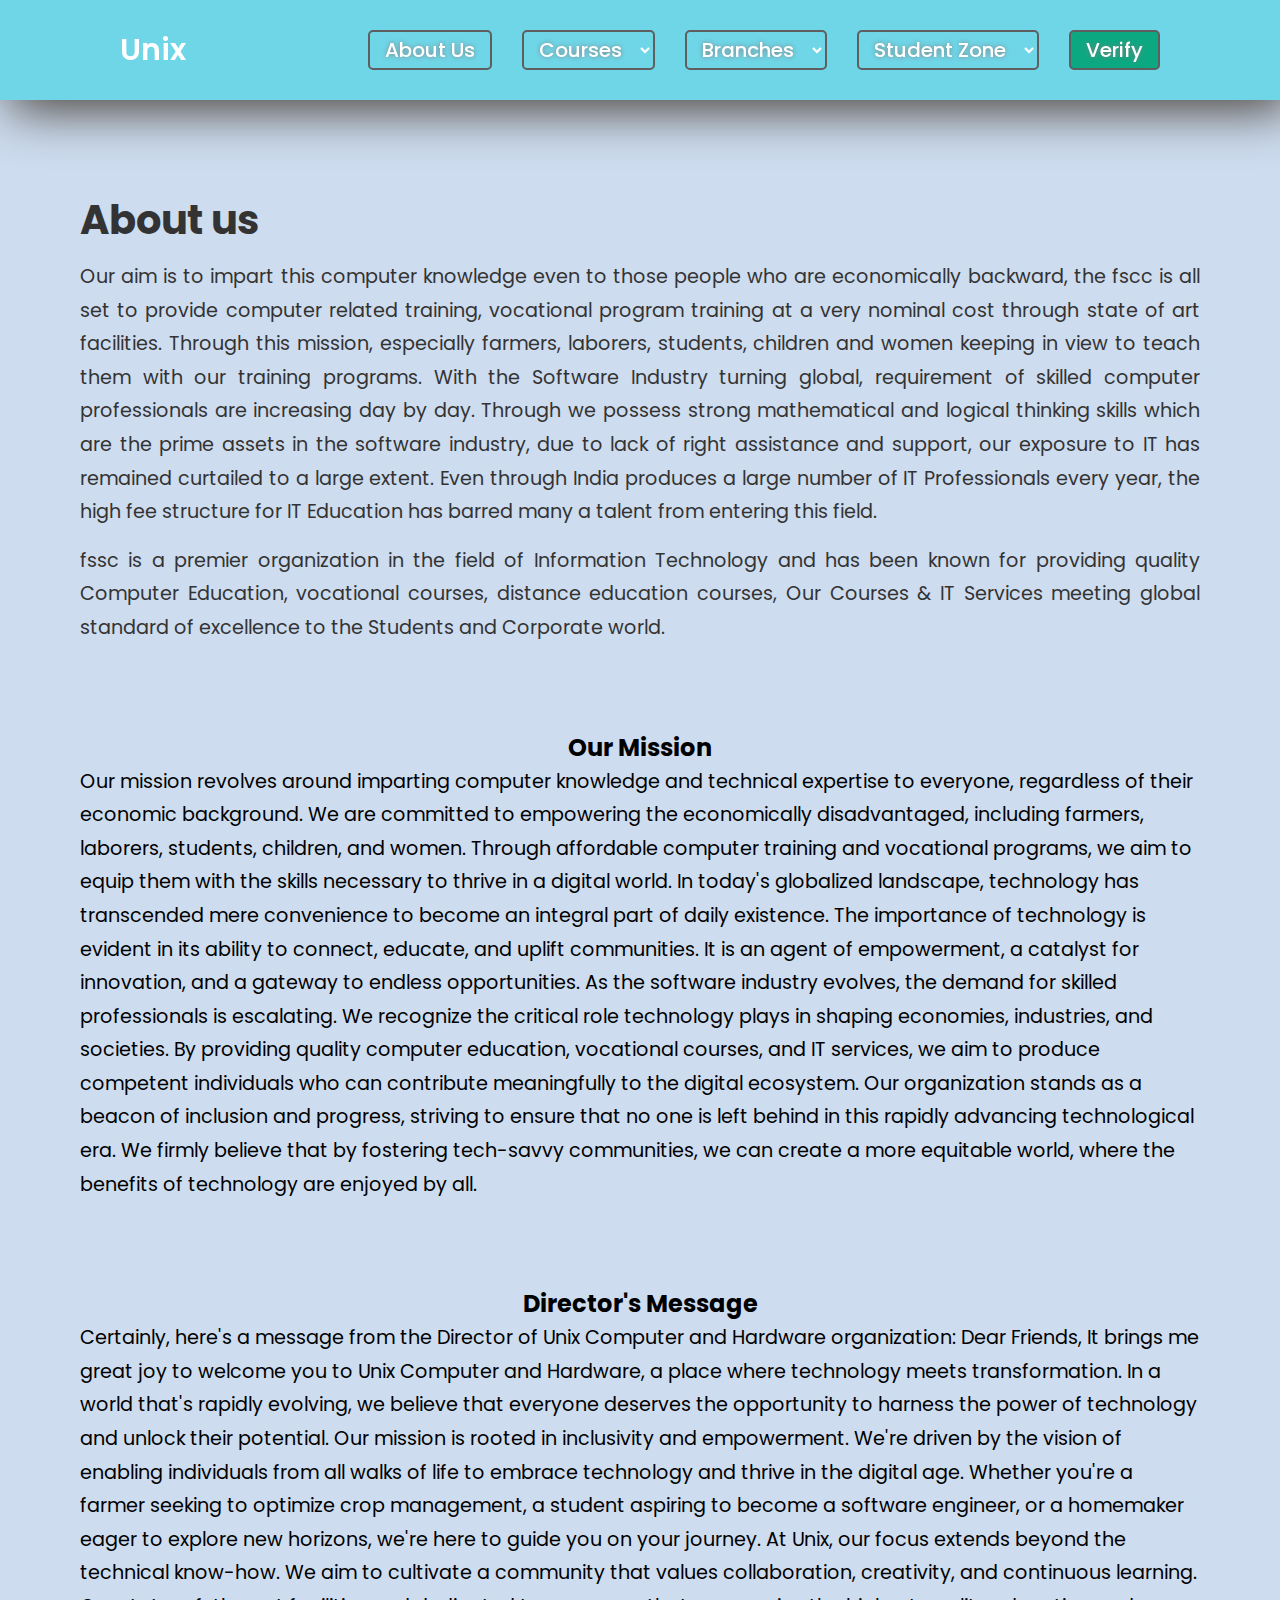
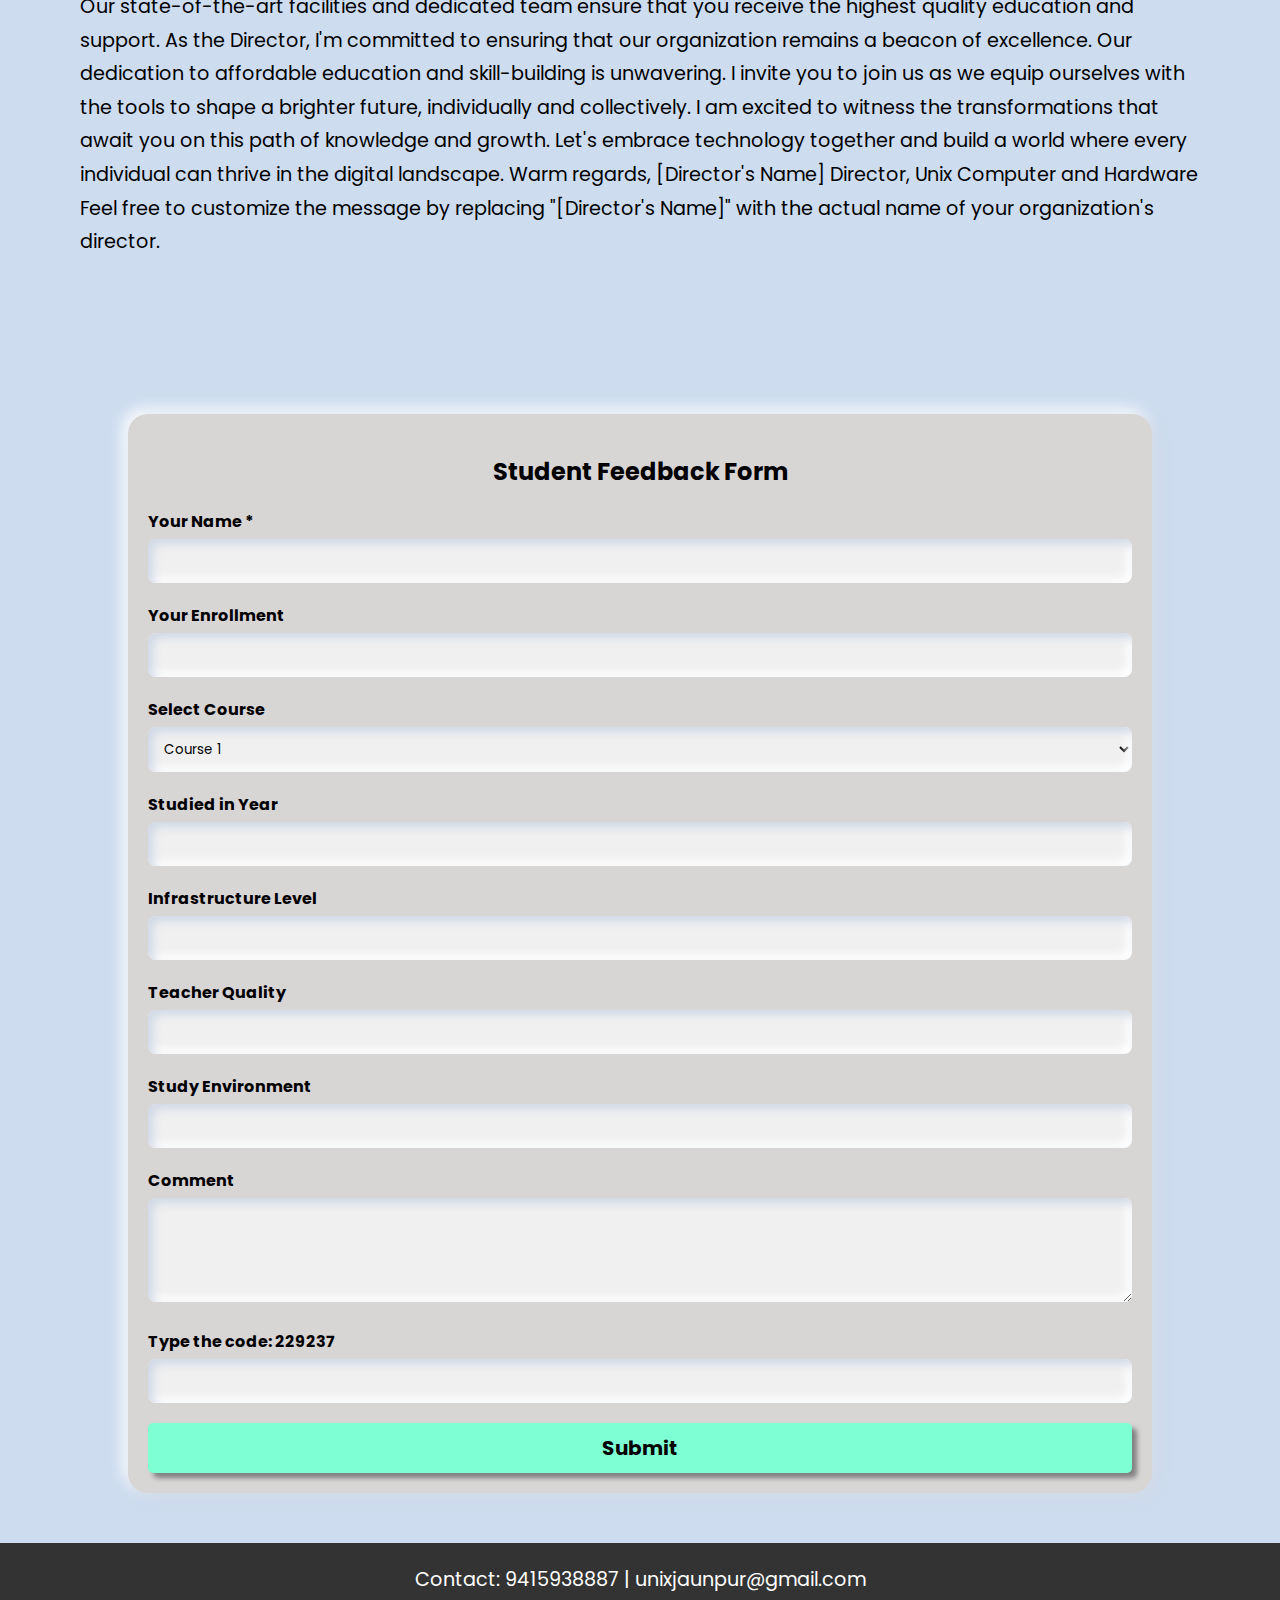
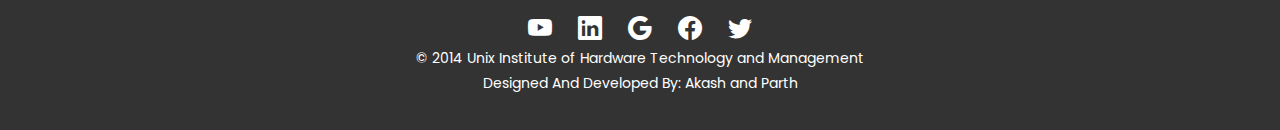
<file: about.html>
<!DOCTYPE html>
<html lang="en">

<head>
    <meta charset="UTF-8">
    <meta name="viewport" content="width=device-width, initial-scale=1.0">
    <title>About us</title>
    <link rel="stylesheet" href="./styles/about.css">
    <link rel="stylesheet" href="/styles/header.css">
    <!-- Boxicons CDN Link -->
    <link rel="stylesheet" href="https://cdn.jsdelivr.net/npm/bootstrap-icons@1.10.5/font/bootstrap-icons.css">
    <link href='https://unpkg.com/boxicons@2.0.7/css/boxicons.min.css' rel='stylesheet'>
    <script src="https://cdnjs.cloudflare.com/ajax/libs/gsap/3.12.2/gsap.min.js"
        integrity="sha512-16esztaSRplJROstbIIdwX3N97V1+pZvV33ABoG1H2OyTttBxEGkTsoIVsiP1iaTtM8b3+hu2kB6pQ4Clr5yug=="
        crossorigin="anonymous" referrerpolicy="no-referrer"></script>
</head>


<body>
    <nav>
        <div id="progress-bar">
        </div>
        <div class="navbar">
            <div class="logo"><a href="index.html">Unix</a></div>
            <i class='bx bx-menu'></i>
            <div class="nav-links">
                <div class="sidebar-logo">
                    <span class="logo-name">Unix</span>
                    <i class='bx bx-x'></i>
                </div>
                <ul class="links">
                    <li><a href="about.html">About Us</a></li>
                    <li>
                        <a href="#" class="more-items">Courses</a>
                        <i class='bx bxs-chevron-down htmlcss-arrow arrow  '></i>
                        <ul class="htmlCss-sub-menu sub-menu">
                            <li><a href="/yoga.html">Yoga Course</a></li>
                            <li><a href="/Neilte.html">NIELIT Course</a></li>
                            <li><a href="/course.html">Diploma Course</a></li>
                            <li><a href="/bombayart.html">IGD Bombay Art</a></li>
                            <li><a href="/universityProgram.html">University Program</a></li>
                        </ul>
                    </li>
                    <li>
                        <a href="#" class="more-items">Branches</a>
                        <i class='bx bxs-chevron-down js-arrow arrow '></i>
                        <ul class="js-sub-menu sub-menu">
                            <li><a href="/login.html">Login</a></li>
                            <li><a href="/branch.html">Our Branches</a></li>
                            <li><a href="registration.html">Branch Registration</a></li>
                        </ul>
                    </li>
                    <li><a href="#" class="more-items">Student Zone</a>
                        <i class='bx bxs-chevron-down js-arrow arrow '></i>
                        <ul class="js-sub-menu sub-menu">
                            <li><a href="/addmission.html">Admission</a></li>
                            <li><a href="/exam.html">Exam Alerts</a></li>
                            <li><a href="/addmissionProccess.html">Admission Process</a></li>
                        </ul>
                    </li>
                    <li style="background-color: rgb(11, 168, 129);"><a href="#verify" style="color: white;">Verify</a>
                    </li>
                </ul>
            </div>
        </div>
    </nav>
    <section id="all-sections">
        <div class="wrapper">
            <div class="glass-container">
                <div class="content">
                    <h1>About us</h1>
                    <p>Our aim is to impart this computer knowledge even to those people who are economically backward,
                        the
                        fscc
                        is all set to provide computer related training, vocational program training at a very nominal
                        cost
                        through state of art facilities. Through this mission, especially farmers, laborers, students,
                        children
                        and women keeping in view to teach them with our training programs. With the Software Industry
                        turning
                        global, requirement of skilled computer professionals are increasing day by day. Through we
                        possess
                        strong mathematical and logical thinking skills which are the prime assets in the software
                        industry,
                        due
                        to lack of right assistance and support, our exposure to IT has remained curtailed to a large
                        extent.
                        Even through India produces a large number of IT Professionals every year, the high fee
                        structure
                        for IT
                        Education has barred many a talent from entering this field.</p>

                    <p>fssc is a premier organization in the field of Information Technology and has been known for
                        providing
                        quality Computer Education, vocational courses, distance education courses, Our Courses & IT
                        Services
                        meeting global standard of excellence to the Students and Corporate world.
                    </p>
                </div>
                <div class="content-ii">
                    <h2>Our Mission</h2>
                    <p>
                        Our mission revolves around imparting computer knowledge and technical expertise to everyone,
                        regardless
                        of their economic background. We are committed to empowering the economically disadvantaged,
                        including
                        farmers, laborers, students, children, and women. Through affordable computer training and
                        vocational
                        programs, we aim to equip them with the skills necessary to thrive in a digital world.

                        In today's globalized landscape, technology has transcended mere convenience to become an
                        integral
                        part
                        of daily existence. The importance of technology is evident in its ability to connect, educate,
                        and
                        uplift communities. It is an agent of empowerment, a catalyst for innovation, and a gateway to
                        endless
                        opportunities.

                        As the software industry evolves, the demand for skilled professionals is escalating. We
                        recognize
                        the
                        critical role technology plays in shaping economies, industries, and societies. By providing
                        quality
                        computer education, vocational courses, and IT services, we aim to produce competent individuals
                        who
                        can
                        contribute meaningfully to the digital ecosystem.

                        Our organization stands as a beacon of inclusion and progress, striving to ensure that no one is
                        left
                        behind in this rapidly advancing technological era. We firmly believe that by fostering
                        tech-savvy
                        communities, we can create a more equitable world, where the benefits of technology are enjoyed
                        by
                        all.
                    </p>
                </div>
                <div class="content-iii">
                    <h2>Director's Message</h2>
                    <p>

                        Certainly, here's a message from the Director of Unix Computer and Hardware organization:

                        Dear Friends,

                        It brings me great joy to welcome you to Unix Computer and Hardware, a place where technology
                        meets
                        transformation. In a world that's rapidly evolving, we believe that everyone deserves the
                        opportunity to
                        harness the power of technology and unlock their potential.

                        Our mission is rooted in inclusivity and empowerment. We're driven by the vision of enabling
                        individuals
                        from all walks of life to embrace technology and thrive in the digital age. Whether you're a
                        farmer
                        seeking to optimize crop management, a student aspiring to become a software engineer, or a
                        homemaker
                        eager to explore new horizons, we're here to guide you on your journey.

                        At Unix, our focus extends beyond the technical know-how. We aim to cultivate a community that
                        values
                        collaboration, creativity, and continuous learning. Our state-of-the-art facilities and
                        dedicated
                        team
                        ensure that you receive the highest quality education and support.

                        As the Director, I'm committed to ensuring that our organization remains a beacon of excellence.
                        Our
                        dedication to affordable education and skill-building is unwavering. I invite you to join us as
                        we
                        equip
                        ourselves with the tools to shape a brighter future, individually and collectively.

                        I am excited to witness the transformations that await you on this path of knowledge and growth.
                        Let's
                        embrace technology together and build a world where every individual can thrive in the digital
                        landscape.

                        Warm regards,

                        [Director's Name]
                        Director, Unix Computer and Hardware
                        Feel free to customize the message by replacing "[Director's Name]" with the actual name of your
                        organization's director.
                    </p>
                </div>
            </div>

        </div>
        <div class="contact-us-container" style="max-width: 1100px;">
            <h2>Student Feedback Form</h2>
            <form action="#" method="post">
                <label for="name">Your Name *</label>
                <input type="text" id="name" name="name" required>

                <label for="enrollment">Your Enrollment</label>
                <input type="text" id="enrollment" name="enrollment">

                <label for="course">Select Course</label>
                <select id="course" name="course">
                    <option value="course1">Course 1</option>
                    <option value="course2">Course 2</option>
                    <!-- Add more options here -->
                </select>

                <label for="year">Studied in Year</label>
                <input type="text" id="year" name="year">

                <label for="infrastructure">Infrastructure Level</label>
                <input type="number" id="infrastructure" name="infrastructure" min="1" max="5">

                <label for="teacher">Teacher Quality</label>
                <input type="number" id="teacher" name="teacher" min="1" max="5">

                <label for="environment">Study Environment</label>
                <input type="number" id="environment" name="environment" min="1" max="5">

                <label for="comment">Comment</label>
                <textarea id="comment" name="comment" rows="4"></textarea>

                <label for="verification">Type the code: 229237</label>
                <input type="text" id="verification" name="verification">

                <button type="submit">Submit</button>
            </form>
        </div>
        <!-- footer -->
    </section>
    <div class="footer">
        <div class="footer-contact">
            <p>Contact: <a href="tel:9415938887">9415938887</a> | <a
                    href="mailto:unixjaunpur@gmail.com">unixjaunpur@gmail.com</a></p>
        </div>
        <div class="footer-icons">
            <a href="#" class="text-light"><i class="bi bi-youtube"></i></a>
            <a href="#" class="text-light mx-3"><i class="bi bi-linkedin"></i></a>
            <a href="#" class="text-light"><i class="bi bi-google"></i></a>
            <a href="#" class="text-light mx-3"><i class="bi bi-facebook"></i></a>
            <a href="#" class="text-light"><i class="bi bi-twitter"></i></a>
        </div>
        <p class="footer-text">&copy; 2014 Unix Institute of Hardware Technology and Management<br>
            Designed And Developed By: Akash and Parth</a></p>
    </div>
    <script src="/js/script.js"></script>

</body>

</html>
</file>
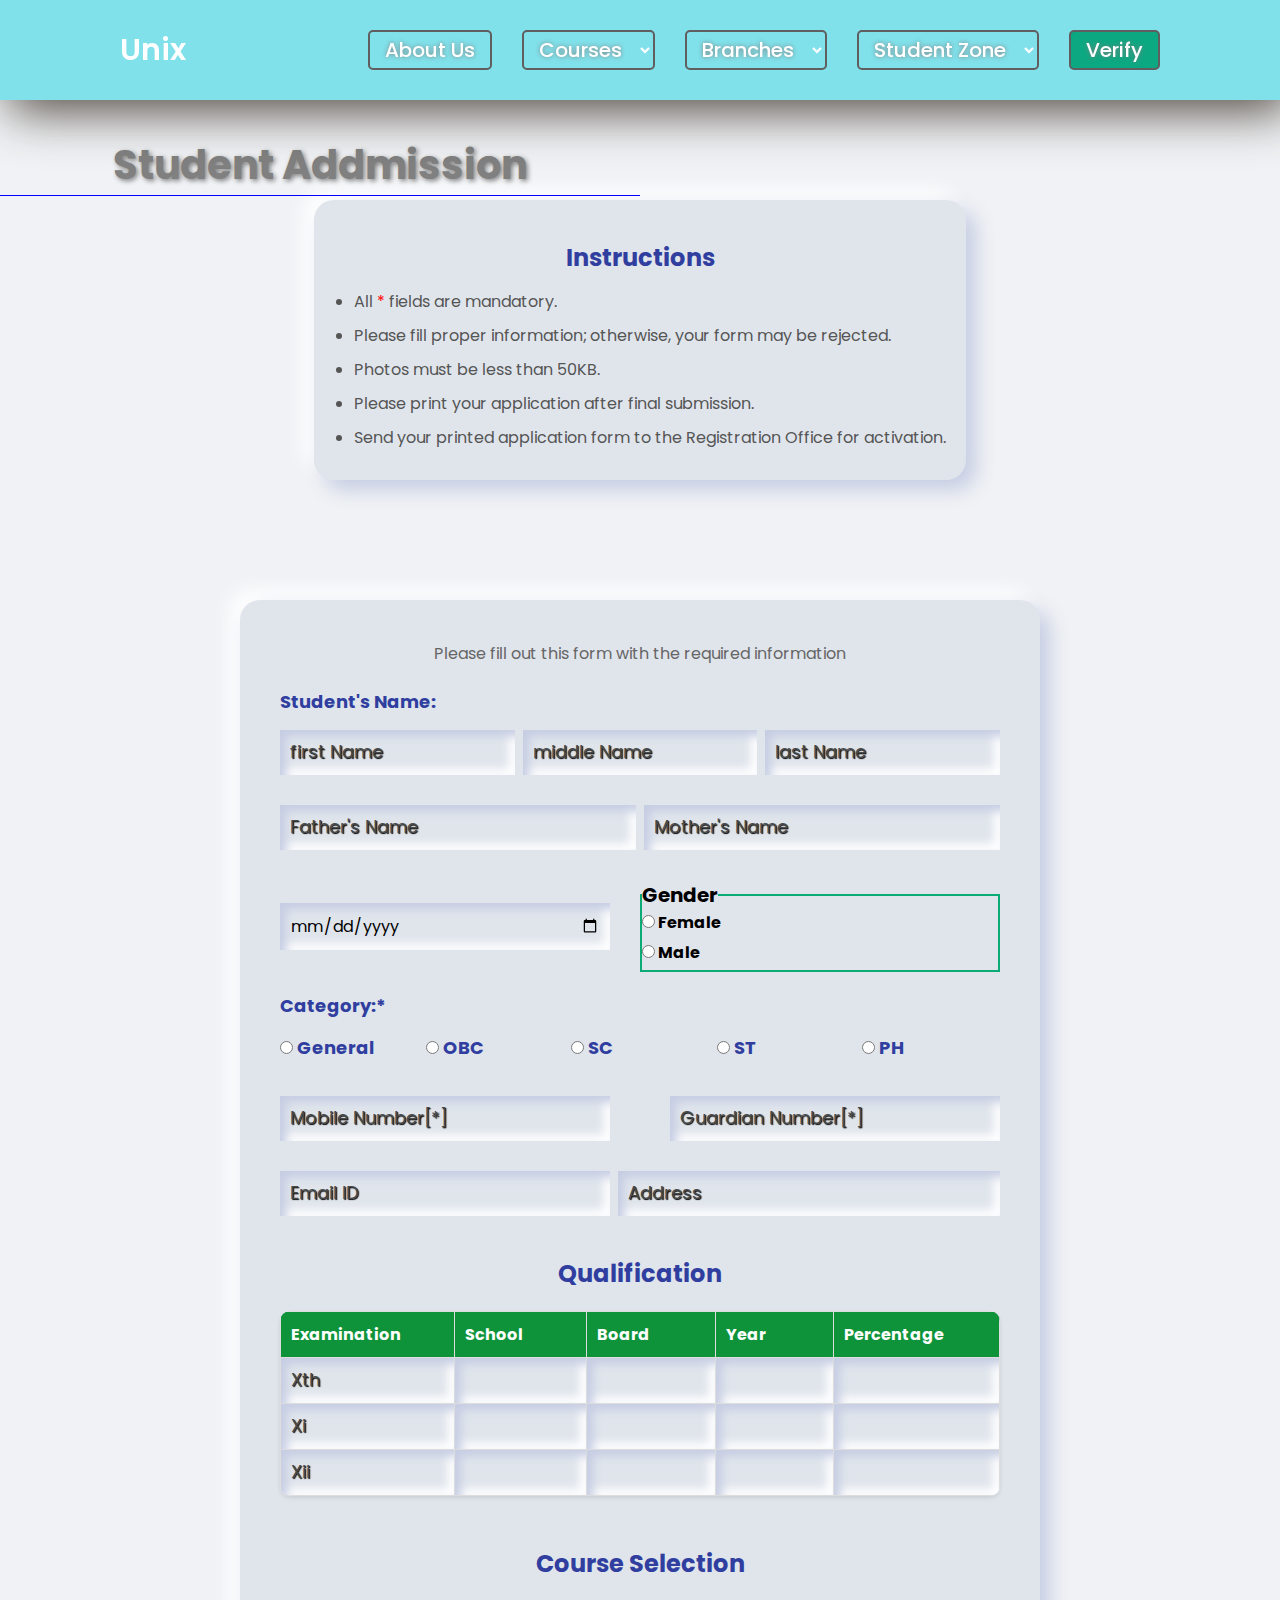
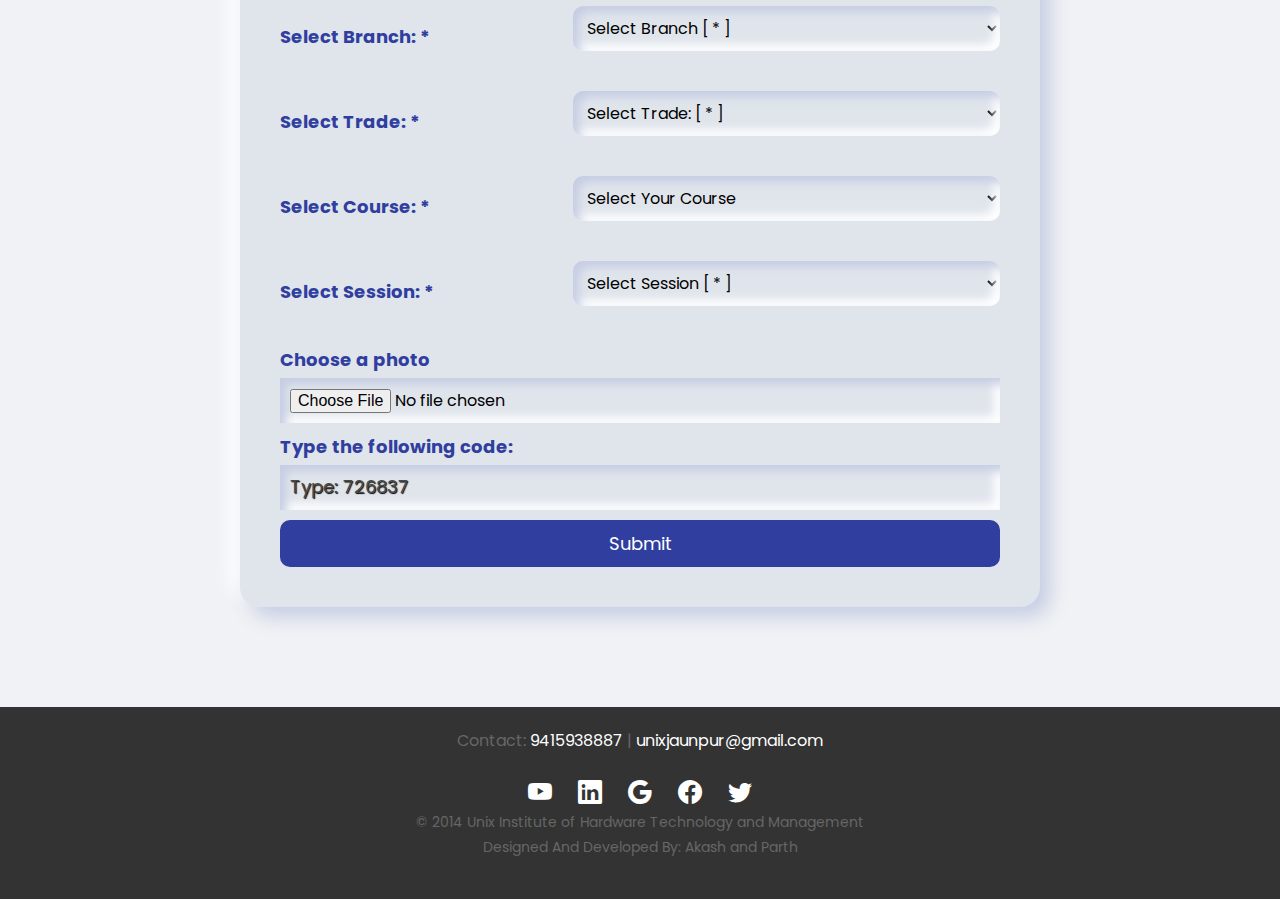
<file: addmission.html>
<!DOCTYPE html>
<html>

<head>
    <title>addmission Form</title>
    <link rel="stylesheet" href="/styles/addmission.css" />
    <link rel="stylesheet" href="./styles/header.css">

    <link rel="stylesheet" href="https://cdn.jsdelivr.net/npm/bootstrap-icons@1.10.5/font/bootstrap-icons.css">
    <link href='https://unpkg.com/boxicons@2.0.7/css/boxicons.min.css' rel='stylesheet'>
    <script src="https://cdnjs.cloudflare.com/ajax/libs/gsap/3.12.2/gsap.min.js"
        integrity="sha512-16esztaSRplJROstbIIdwX3N97V1+pZvV33ABoG1H2OyTttBxEGkTsoIVsiP1iaTtM8b3+hu2kB6pQ4Clr5yug=="
        crossorigin="anonymous" referrerpolicy="no-referrer"></script>
</head>

<body>
    <!-- header and navbar -->
    <nav>
        <div id="progress-bar">
        </div>
        <div class="navbar">
            <div class="logo"><a href="index.html">Unix</a></div>
            <i class='bx bx-menu'></i>
            <div class="nav-links">
                <div class="sidebar-logo">
                    <span class="logo-name">Unix</span>
                    <i class='bx bx-x'></i>
                </div>
                <ul class="links">
                    <li><a href="about.html">About Us</a></li>
                    <li>
                        <a href="#" class="more-items">Courses</a>
                        <i class='bx bxs-chevron-down htmlcss-arrow arrow  '></i>
                        <ul class="htmlCss-sub-menu sub-menu">
                            <li><a href="/yoga.html">Yoga Course</a></li>
                            <li><a href="/Neilte.html">NIELIT Course</a></li>
                            <li><a href="/course.html">Diploma Course</a></li>
                            <li><a href="/bombayart.html">IGD Bombay Art</a></li>
                            <li><a href="/universityProgram.html">University Program</a></li>
                        </ul>
                    </li>
                    <li>
                        <a href="#" class="more-items">Branches</a>
                        <i class='bx bxs-chevron-down js-arrow arrow '></i>
                        <ul class="js-sub-menu sub-menu">
                            <li><a href="/login.html">Login</a></li>
                            <li><a href="/branch.html">Our Branches</a></li>
                            <li><a href="registration.html">Branch Registration</a></li>
                        </ul>
                    </li>
                    <li><a href="#" class="more-items">Student Zone</a>
                        <i class='bx bxs-chevron-down js-arrow arrow '></i>
                        <ul class="js-sub-menu sub-menu">
                            <li><a href="/addmission.html">Admission</a></li>
                            <li><a href="/exam.html">Exam Alerts</a></li>
                            <li><a href="/addmissionProccess.html">Admission Process</a></li>
                        </ul>
                    </li>
                    <li style="background-color: rgb(11, 168, 129);"><a href="#verify" style="color: white;">Verify</a>
                    </li>
                </ul>
            </div>
        </div>
    </nav>
    <h1>Student Addmission</h1>
    <section id="all-sections">
        <div class="regitration-container">
            <div class="instructions">
                <h2>Instructions</h2>
                <ul>
                    <li>All <span>*</span> fields are mandatory.</li>
                    <li>Please fill proper information; otherwise, your form may be rejected.</li>
                    <li>Photos must be less than 50KB.</li>
                    <li>Please print your application after final submission.</li>
                    <li>Send your printed application form to the Registration Office for activation.</li>
                </ul>
            </div>
            <div class="container">
                <p>Please fill out this form with the required information</p>
                <form action="https://register-demo.freecodecamp.org" class="registration-form">
                    <div class="form-group">
                        <label for="instituteName">Student's Name:</label>
                        <div class="row">
                            <input type="text" placeholder="first Name">
                            <input type="text" placeholder="middle Name">
                            <input type="text" placeholder="last Name">
                        </div>
                    </div>
                    <div class="form-group">
                        <div class="row">
                            <input type="text" placeholder="Father's Name">
                            <input type="text" placeholder="Mother's Name">
                        </div>
                    </div>
                    <div class="row">
                        <input type="date" placeholder="Data of Birth: DD-MM-YYY[*]">
                        <fieldset>
                            <legend>Gender</legend>
                            <label><input type="radio" name="gender" value="Female" required> Female</label>
                            <label><input type="radio" name="gender" value="Male" required> Male</label>
                        </fieldset>
                    </div>
                    <div class="form-group">
                        <label>Category:<span>*</span></label>
                        <div class="radio-group">
                            <div class="row">
                                <label><input type="radio" name="category" value="General" required> General</label>
                                <label><input type="radio" name="category" value="OBC"> OBC</label>
                                <label><input type="radio" name="category" value="SC"> SC</label>
                                <label><input type="radio" name="category" value="ST"> ST</label>
                                <label><input type="radio" name="category" value="PH"> PH</label>
                            </div>
                        </div>
                    </div>
                    <div class="row">
                        <input type="number" required placeholder="Mobile Number[*]">
                        <input type="number" required placeholder="Guardian Number[*]">
                    </div>
                    <div class="row">
                        <input type="email" required placeholder="Email ID">
                        <input type="text" required placeholder="Address">
                    </div>
                    <div class="form-group">
                        <h2>Qualification</h2>
                        <table class="qualification-table">
                            <thead>
                                <tr>
                                    <th>Examination</th>
                                    <th>School</th>
                                    <th>Board</th>
                                    <th>Year</th>
                                    <th>Percentage</th>
                                </tr>
                            </thead>
                            <tbody class="qualification-section">
                                <tr class="qualification-row">
                                    <td><input type="text" name="examination[]" placeholder="Xth"></td>
                                    <td><input type="text" name="school[]"></td>
                                    <td><input type="text" name="board[]"></td>
                                    <td><input type="text" name="year[]"></td>
                                    <td><input type="text" name="percentage[]"></td>
                                </tr>
                                <tr class="qualification-row">
                                    <td><input type="text" name="examination[]" placeholder="Xi"></td>
                                    <td><input type="text" name="school[]"></td>
                                    <td><input type="text" name="board[]"></td>
                                    <td><input type="text" name="year[]"></td>
                                    <td><input type="text" name="percentage[]"></td>
                                </tr>
                                <tr class="qualification-row">
                                    <td><input type="text" name="examination[]" placeholder="Xii"></td>
                                    <td><input type="text" name="school[]"></td>
                                    <td><input type="text" name="board[]"></td>
                                    <td><input type="text" name="year[]"></td>
                                    <td><input type="text" name="percentage[]"></td>
                                </tr>
                            </tbody>
                        </table>
                    </div>

                    <!-- Course Selection section -->
                    <div class="form-group">
                        <h2>Course Selection</h2>
                        <div class="row">
                            <label for="branch">Select Branch: <span>*</span></label>
                            <select id="branch" name="branch" required>
                                <option value="">Select Branch [ * ]</option>
                                <option value="1">UNIX INSTITUTE JAUNPUR</option>
                                <option value="3">AMBITION INSTITUTE OF HARDWARE TECHNOLOGY</option>
                                <option value="6">V.k. Rajput Computer Education Center</option>
                            </select>
                        </div>
                        <div class="row">
                            <label for="trade">Select Trade: <span>*</span></label>
                            <select id="trade" name="trade" required>
                                <option value="">Select Trade: [ * ]</option>
                                <option value="1">Diploma Course</option>
                                <option value="3">PMKVY</option>
                                <option value="4">University Program </option>
                                <option value="5">NIELIT Course</option>
                                <option value="7">NIOS COURSE</option>
                                <option value="8">Yoga Courses</option>
                                <option value="9">DRA</option>
                            </select>
                        </div>
                        <div class="row">
                            <label for="course">Select Course: <span>*</span></label>
                            <select id="course" name="course">
                                <option value="72">Select Your Course</option>
                                <option value="73">Advance Diploma In Computer Application</option>
                                <option value="74">Diploma in Computer Applications</option>
                                <option value="75">Diploma in Financial Applications</option>
                                <option value="76">Course on Computer Concepts</option>
                                <option value="77">O Level</option>
                                <option value="78">A Level</option>
                                <option value="79">JAVA</option>
                                <option value="80">PHP</option>
                                <option value="81">Python</option>
                                <option value="82">Android Apps Development</option>
                                <option value="83">HTML</option>
                                <option value="84">CSS</option>
                                <option value="85">JavaScript</option>
                                <option value="86">Complete Web Designing</option>
                                <option value="87">Data Structure</option>
                                <option value="88">C, C Plus Plus</option>
                                <option value="89">AC Fridge Repairing, DRA</option>
                                <option value="90">Washing Machine Repairing</option>
                                <option value="91">Computer Hardware Networking</option>
                                <option value="92">Motor Binding</option>
                                <option value="93">Mobile Repairing</option>
                                <option value="94">Domestic Electrician</option>
                                <option value="96">Diploma in Financial Accounting</option>
                                <!-- Add more options here if needed -->
                            </select>
                        </div>
                        <div class="row">
                            <label for="session">Select Session: <span>*</span></label>
                            <select id="session" name="session" required>
                                <option value="">Select Session [ * ]</option>
                                <option value="session2">Session 2</option>
                                <option value="3">2018-2017</option>
                                <option value="4">2018</option>
                                <option value="5">2019</option>
                                <option value="6">2020</option>
                                <option value="7">2021</option>
                                <option value="8">2022</option>
                            </select>
                        </div>
                    </div>

                    <div class="form-group">
                        <label for="photo" class="custom-file-label">Choose a photo</label>
                        <input type="file" id="photo" class="custom-file-input" name="photo" accept="image/*">
                    </div>
                    <div class="form-group">
                        <label for="verificationCode">Type the following code:</label>
                        <input type="number" id="verificationCode" name="verificationCode" required
                            placeholder="Type: 726837">
                    </div>
                    <button class="registration-btn" type="submit">Submit</button>
                </form>
            </div>
        </div>
    </section>
    <!-- footer -->
    <div class="footer">
        <div class="footer-contact">
            <p>Contact: <a href="tel:9415938887">9415938887</a> | <a
                    href="mailto:unixjaunpur@gmail.com">unixjaunpur@gmail.com</a></p>
        </div>
        <div class="footer-icons">
            <a href="#" class="text-light"><i class="bi bi-youtube"></i></a>
            <a href="#" class="text-light mx-3"><i class="bi bi-linkedin"></i></a>
            <a href="#" class="text-light"><i class="bi bi-google"></i></a>
            <a href="#" class="text-light mx-3"><i class="bi bi-facebook"></i></a>
            <a href="#" class="text-light"><i class="bi bi-twitter"></i></a>
        </div>
        <p class="footer-text">&copy; 2014 Unix Institute of Hardware Technology and Management<br>
            Designed And Developed By: Akash and Parth</a></p>
    </div>

    <!-- script js -->
    <script src="./js/script.js"></script>
</body>

</html>
</file>
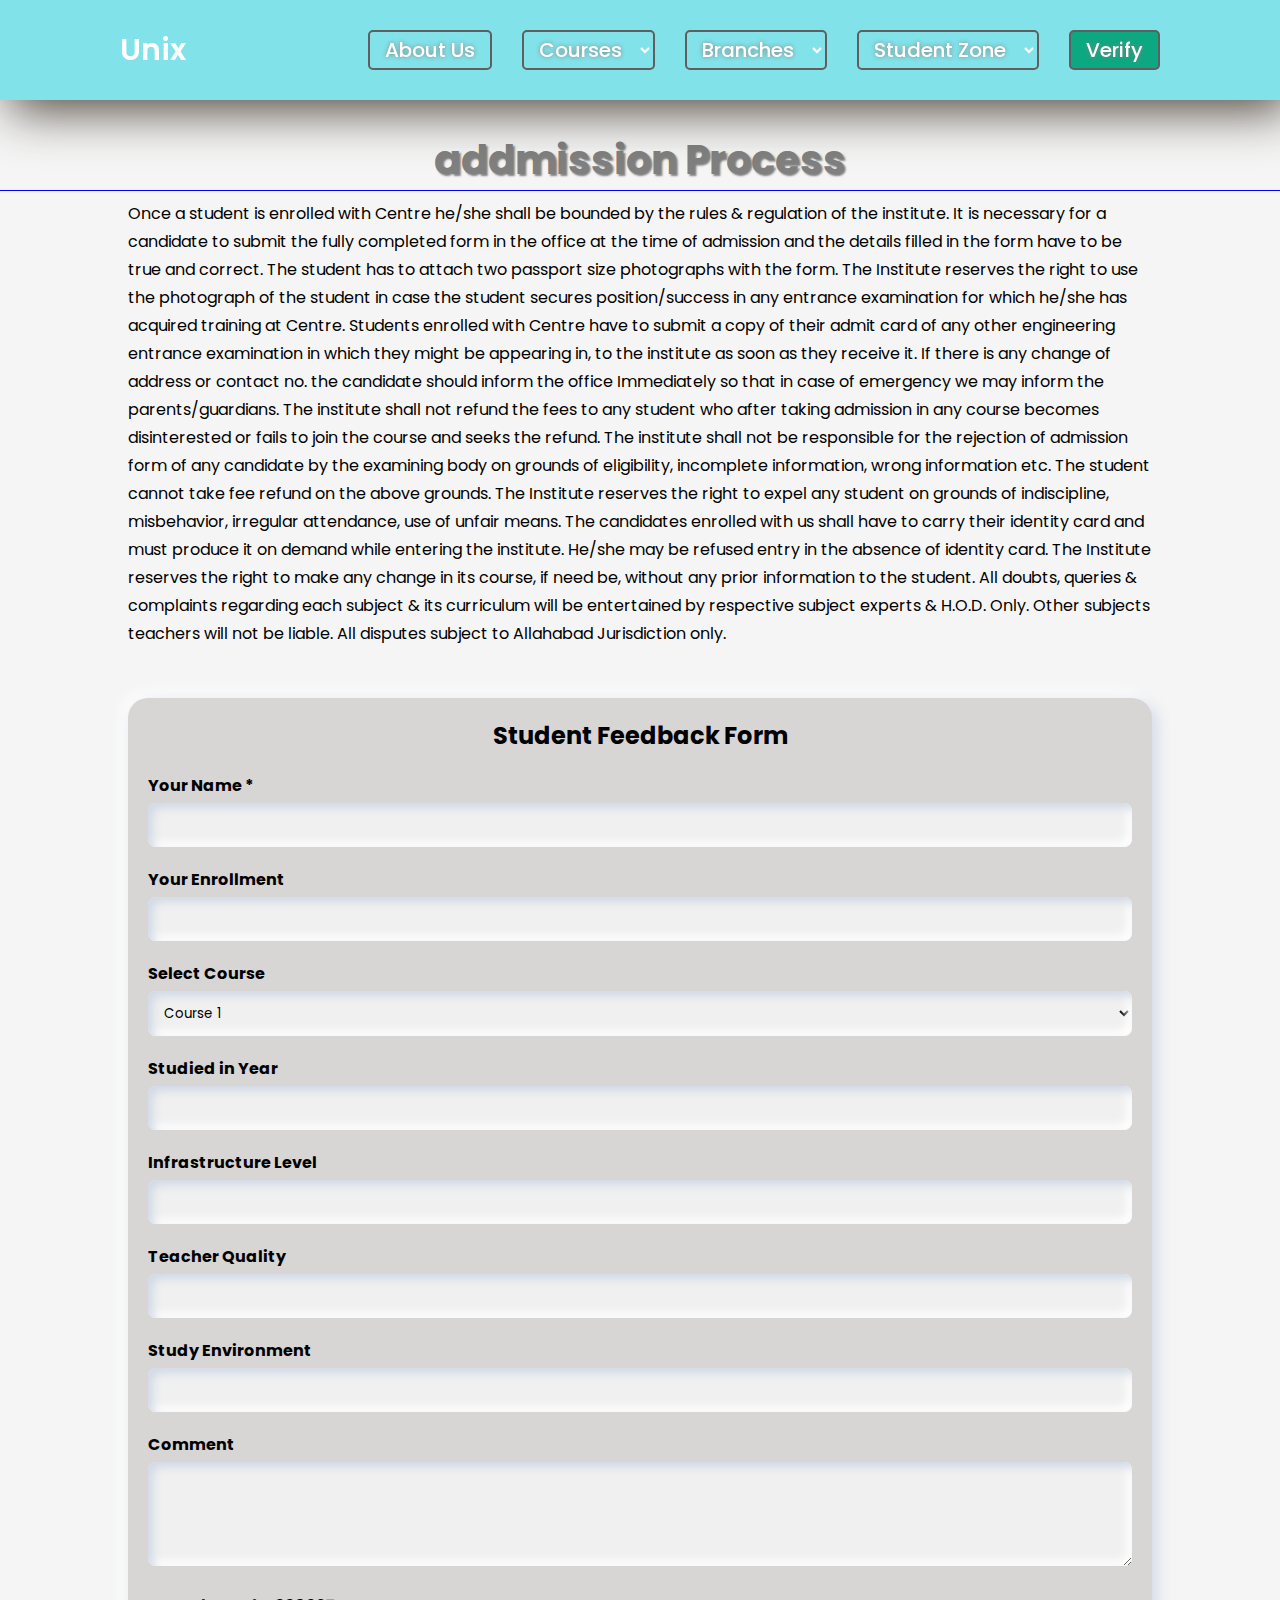
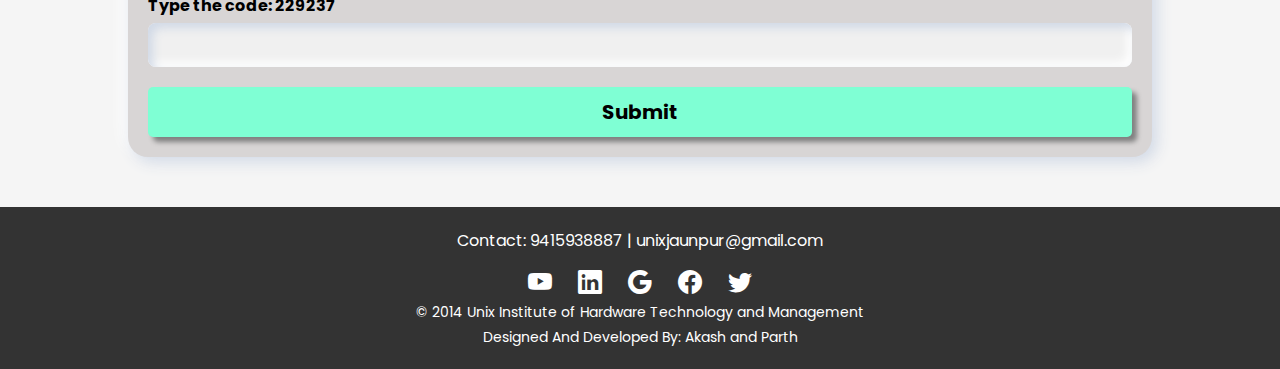
<file: addmissionProccess.html>
<!DOCTYPE html>
<html lang="en">

<head>
    <meta charset="UTF-8">
    <meta name="viewport" content="width=device-width, initial-scale=1.0">
    <title>Contact</title>
    <link rel="stylesheet" href="./styles/header.css">
    <link rel="stylesheet" href="https://cdn.jsdelivr.net/npm/bootstrap-icons@1.10.5/font/bootstrap-icons.css">
    <link href='https://unpkg.com/boxicons@2.0.7/css/boxicons.min.css' rel='stylesheet'>
    <script src="https://cdnjs.cloudflare.com/ajax/libs/gsap/3.12.2/gsap.min.js"
        integrity="sha512-16esztaSRplJROstbIIdwX3N97V1+pZvV33ABoG1H2OyTttBxEGkTsoIVsiP1iaTtM8b3+hu2kB6pQ4Clr5yug=="
        crossorigin="anonymous" referrerpolicy="no-referrer"></script>
    <link rel="stylesheet" href="styles/contact.css">
    <link rel="stylesheet" href="styles/addmissionProcess.css">
</head>

<body>
    <nav>
        <div id="progress-bar">
        </div>
        <div class="navbar">
            <div class="logo"><a href="index.html">Unix</a></div>
            <i class='bx bx-menu'></i>
            <div class="nav-links">
                <div class="sidebar-logo">
                    <span class="logo-name">Unix</span>
                    <i class='bx bx-x'></i>
                </div>
                <ul class="links">
                    <li><a href="about.html">About Us</a></li>
                    <li>
                        <a href="#" class="more-items">Courses</a>
                        <i class='bx bxs-chevron-down htmlcss-arrow arrow  '></i>
                        <ul class="htmlCss-sub-menu sub-menu">
                            <li><a href="/yoga.html">Yoga Course</a></li>
                            <li><a href="/Neilte.html">NIELIT Course</a></li>
                            <li><a href="/course.html">Diploma Course</a></li>
                            <li><a href="/bombayart.html">IGD Bombay Art</a></li>
                            <li><a href="/universityProgram.html">University Program</a></li>
                        </ul>
                    </li>
                    <li>
                        <a href="#" class="more-items">Branches</a>
                        <i class='bx bxs-chevron-down js-arrow arrow '></i>
                        <ul class="js-sub-menu sub-menu">
                            <li><a href="/login.html">Login</a></li>
                            <li><a href="/branch.html">Our Branches</a></li>
                            <li><a href="registration.html">Branch Registration</a></li>
                        </ul>
                    </li>
                    <li><a href="#" class="more-items">Student Zone</a>
                        <i class='bx bxs-chevron-down js-arrow arrow '></i>
                        <ul class="js-sub-menu sub-menu">
                            <li><a href="/addmission.html">Admission</a></li>
                            <li><a href="/exam.html">Exam Alerts</a></li>
                            <li><a href="/addmissionProccess.html">Admission Process</a></li>
                        </ul>
                    </li>
                    <li style="background-color: rgb(11, 168, 129);"><a href="#verify" style="color: white;">Verify</a>
                    </li>
                </ul>
            </div>
        </div>
    </nav>
    <section id="all-sections" style="margin-top: 200px;">
        <h1
            style="position: absolute;top: 130px; text-align: center; width: 100%; font-size: 40px; color: gray; text-shadow: 2px 2px 2px gray; border-bottom: 1px solid blue;">
            addmission Process
        </h1>
        <div class="para-info">
            <p>
                Once a student is enrolled with Centre he/she shall be bounded by the rules & regulation of the
                institute.
                It is necessary for a candidate to submit the fully completed form in the office at the time of
                admission and the details filled in the form have to be true and correct. The student has to attach two
                passport size photographs with the form. The Institute reserves the right to use the photograph of the
                student in case the student secures position/success in any entrance examination for which he/she has
                acquired training at Centre.
                Students enrolled with Centre have to submit a copy of their admit card of any other engineering
                entrance examination in which they might be appearing in, to the institute as soon as they receive it.
                If there is any change of address or contact no. the candidate should inform the office Immediately so
                that in case of emergency we may inform the parents/guardians.
                The institute shall not refund the fees to any student who after taking admission in any course becomes
                disinterested or fails to join the course and seeks the refund.
                The institute shall not be responsible for the rejection of admission form of any candidate by the
                examining body on grounds of eligibility, incomplete information, wrong information etc. The student
                cannot take fee refund on the above grounds.
                The Institute reserves the right to expel any student on grounds of indiscipline, misbehavior, irregular
                attendance, use of unfair means.
                The candidates enrolled with us shall have to carry their identity card and must produce it on demand
                while entering the institute. He/she may be refused entry in the absence of identity card.
                The Institute reserves the right to make any change in its course, if need be, without any prior
                information to the student.
                All doubts, queries & complaints regarding each subject & its curriculum will be entertained by
                respective subject experts & H.O.D. Only. Other subjects teachers will not be liable.
                All disputes subject to Allahabad Jurisdiction only.
            </p>
        </div>
        <div class="contact-us-container" style="margin-top: 50px;">
            <h2>Student Feedback Form</h2>
            <form action="#" method="post">
                <label for="name">Your Name *</label>
                <input type="text" id="name" name="name" required>

                <label for="enrollment">Your Enrollment</label>
                <input type="text" id="enrollment" name="enrollment">

                <label for="course">Select Course</label>
                <select id="course" name="course">
                    <option value="course1">Course 1</option>
                    <option value="course2">Course 2</option>
                    <!-- Add more options here -->
                </select>

                <label for="year">Studied in Year</label>
                <input type="text" id="year" name="year">

                <label for="infrastructure">Infrastructure Level</label>
                <input type="number" id="infrastructure" name="infrastructure" min="1" max="5">

                <label for="teacher">Teacher Quality</label>
                <input type="number" id="teacher" name="teacher" min="1" max="5">

                <label for="environment">Study Environment</label>
                <input type="number" id="environment" name="environment" min="1" max="5">

                <label for="comment">Comment</label>
                <textarea id="comment" name="comment" rows="4"></textarea>

                <label for="verification">Type the code: 229237</label>
                <input type="text" id="verification" name="verification">

                <button type="submit">Submit</button>
            </form>
        </div>
    </section>
    <!-- footer -->
    <div class="footer">
        <div class="footer-contact">
            <p>Contact: <a href="tel:9415938887">9415938887</a> | <a
                    href="mailto:unixjaunpur@gmail.com">unixjaunpur@gmail.com</a></p>
        </div>
        <div class="footer-icons">
            <a href="#" class="text-light"><i class="bi bi-youtube"></i></a>
            <a href="#" class="text-light mx-3"><i class="bi bi-linkedin"></i></a>
            <a href="#" class="text-light"><i class="bi bi-google"></i></a>
            <a href="#" class="text-light mx-3"><i class="bi bi-facebook"></i></a>
            <a href="#" class="text-light"><i class="bi bi-twitter"></i></a>
        </div>
        <p class="footer-text">&copy; 2014 Unix Institute of Hardware Technology and Management<br>
            Designed And Developed By: Akash and Parth</a></p>
    </div>
    <script src="/js/script.js"></script>
</body>

</html>
</file>
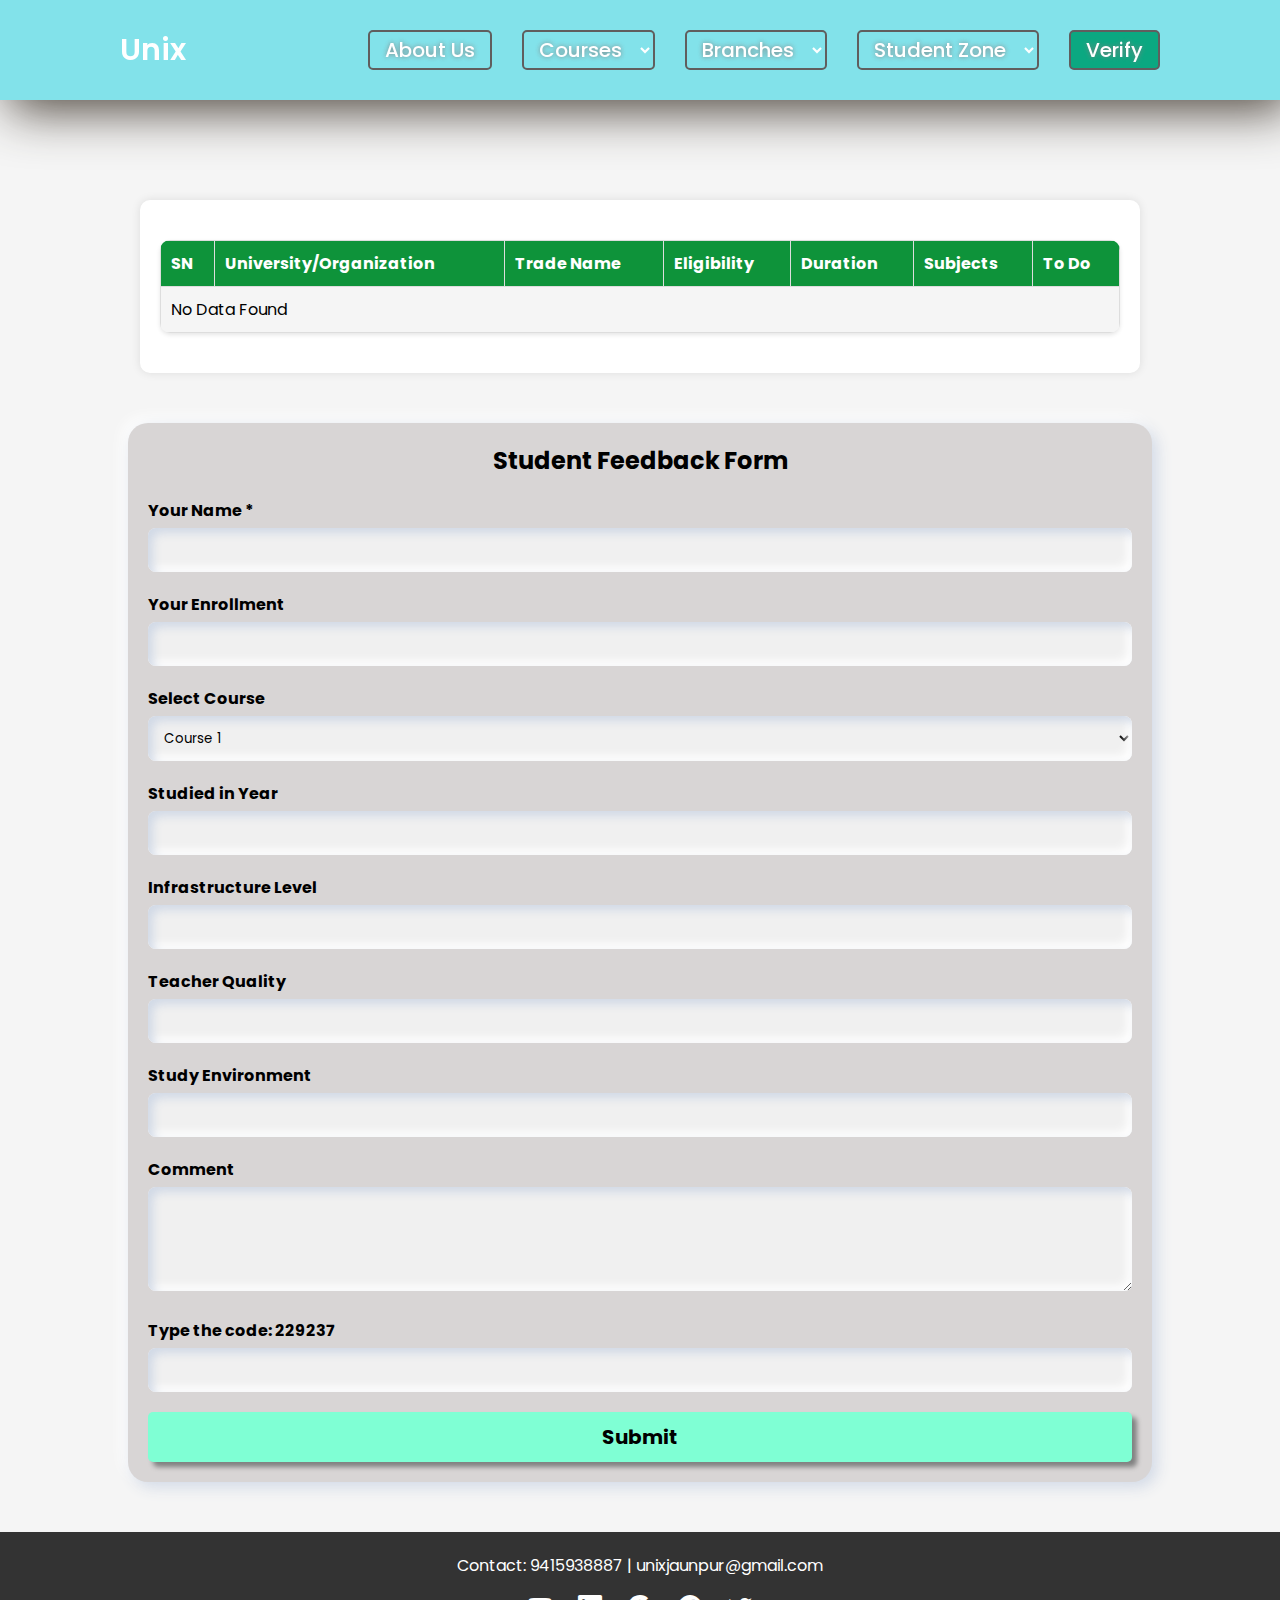
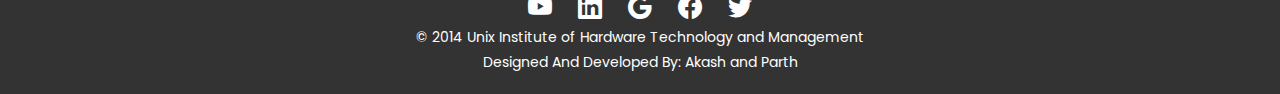
<file: bombayart.html>
<!DOCTYPE html>
<html lang="en">

<head>
    <meta charset="UTF-8">
    <meta name="viewport" content="width=device-width, initial-scale=1.0">
    <title>Contact</title>
    <link rel="stylesheet" href="./styles/header.css">
    <link rel="stylesheet" href="./styles/art.css">
    <link rel="stylesheet" href="https://cdn.jsdelivr.net/npm/bootstrap-icons@1.10.5/font/bootstrap-icons.css">
    <link href='https://unpkg.com/boxicons@2.0.7/css/boxicons.min.css' rel='stylesheet'>
    <script src="https://cdnjs.cloudflare.com/ajax/libs/gsap/3.12.2/gsap.min.js"
        integrity="sha512-16esztaSRplJROstbIIdwX3N97V1+pZvV33ABoG1H2OyTttBxEGkTsoIVsiP1iaTtM8b3+hu2kB6pQ4Clr5yug=="
        crossorigin="anonymous" referrerpolicy="no-referrer"></script>
    <link rel="stylesheet" href="styles/contact.css">
</head>

<body>
    <nav>
        <div id="progress-bar">
        </div>
        <div class="navbar">
            <div class="logo"><a href="index.html">Unix</a></div>
            <i class='bx bx-menu'></i>
            <div class="nav-links">
                <div class="sidebar-logo">
                    <span class="logo-name">Unix</span>
                    <i class='bx bx-x'></i>
                </div>
                <ul class="links">
                    <li><a href="about.html">About Us</a></li>
                    <li>
                        <a href="#" class="more-items">Courses</a>
                        <i class='bx bxs-chevron-down htmlcss-arrow arrow  '></i>
                        <ul class="htmlCss-sub-menu sub-menu">
                            <li><a href="/yoga.html">Yoga Course</a></li>
                            <li><a href="/Neilte.html">NIELIT Course</a></li>
                            <li><a href="/course.html">Diploma Course</a></li>
                            <li><a href="/bombayart.html">IGD Bombay Art</a></li>
                            <li><a href="/universityProgram.html">University Program</a></li>
                        </ul>
                    </li>
                    <li>
                        <a href="#" class="more-items">Branches</a>
                        <i class='bx bxs-chevron-down js-arrow arrow '></i>
                        <ul class="js-sub-menu sub-menu">
                            <li><a href="/login.html">Login</a></li>
                            <li><a href="/branch.html">Our Branches</a></li>
                            <li><a href="registration.html">Branch Registration</a></li>
                        </ul>
                    </li>
                    <li><a href="#" class="more-items">Student Zone</a>
                        <i class='bx bxs-chevron-down js-arrow arrow '></i>
                        <ul class="js-sub-menu sub-menu">
                            <li><a href="/addmission.html">Admission</a></li>
                            <li><a href="/exam.html">Exam Alerts</a></li>
                            <li><a href="/addmissionProccess.html">Admission Process</a></li>
                        </ul>
                    </li>
                    <li style="background-color: rgb(11, 168, 129);"><a href="#verify" style="color: white;">Verify</a>
                    </li>
                </ul>
            </div>
        </div>
    </nav>
    <section id="all-sections" style="margin-top: 200px;">
        <div class="table-container">
            <table class="data-table">
                <thead>
                    <tr>
                        <th>SN</th>
                        <th>University/Organization</th>
                        <th>Trade Name</th>
                        <th>Eligibility</th>
                        <th>Duration</th>
                        <th>Subjects</th>
                        <th>To Do</th>
                    </tr>
                </thead>
                <tbody>
                    <tr>
                        <td colspan="7">No Data Found</td>
                    </tr>
                </tbody>
            </table>
        </div>
        <div class="contact-us-container" style="margin-top: 50px;">
            <h2>Student Feedback Form</h2>
            <form action="#" method="post">
                <label for="name">Your Name *</label>
                <input type="text" id="name" name="name" required>

                <label for="enrollment">Your Enrollment</label>
                <input type="text" id="enrollment" name="enrollment">

                <label for="course">Select Course</label>
                <select id="course" name="course">
                    <option value="course1">Course 1</option>
                    <option value="course2">Course 2</option>
                    <!-- Add more options here -->
                </select>

                <label for="year">Studied in Year</label>
                <input type="text" id="year" name="year">

                <label for="infrastructure">Infrastructure Level</label>
                <input type="number" id="infrastructure" name="infrastructure" min="1" max="5">

                <label for="teacher">Teacher Quality</label>
                <input type="number" id="teacher" name="teacher" min="1" max="5">

                <label for="environment">Study Environment</label>
                <input type="number" id="environment" name="environment" min="1" max="5">

                <label for="comment">Comment</label>
                <textarea id="comment" name="comment" rows="4"></textarea>

                <label for="verification">Type the code: 229237</label>
                <input type="text" id="verification" name="verification">

                <button type="submit">Submit</button>
            </form>
        </div>
    </section>
    <!-- footer -->
    <div class="footer">
        <div class="footer-contact">
            <p>Contact: <a href="tel:9415938887">9415938887</a> | <a
                    href="mailto:unixjaunpur@gmail.com">unixjaunpur@gmail.com</a></p>
        </div>
        <div class="footer-icons">
            <a href="#" class="text-light"><i class="bi bi-youtube"></i></a>
            <a href="#" class="text-light mx-3"><i class="bi bi-linkedin"></i></a>
            <a href="#" class="text-light"><i class="bi bi-google"></i></a>
            <a href="#" class="text-light mx-3"><i class="bi bi-facebook"></i></a>
            <a href="#" class="text-light"><i class="bi bi-twitter"></i></a>
        </div>
        <p class="footer-text">&copy; 2014 Unix Institute of Hardware Technology and Management<br>
            Designed And Developed By: Akash and Parth</a></p>
    </div>
    <script src="/js/script.js"></script>
</body>

</html>
</file>
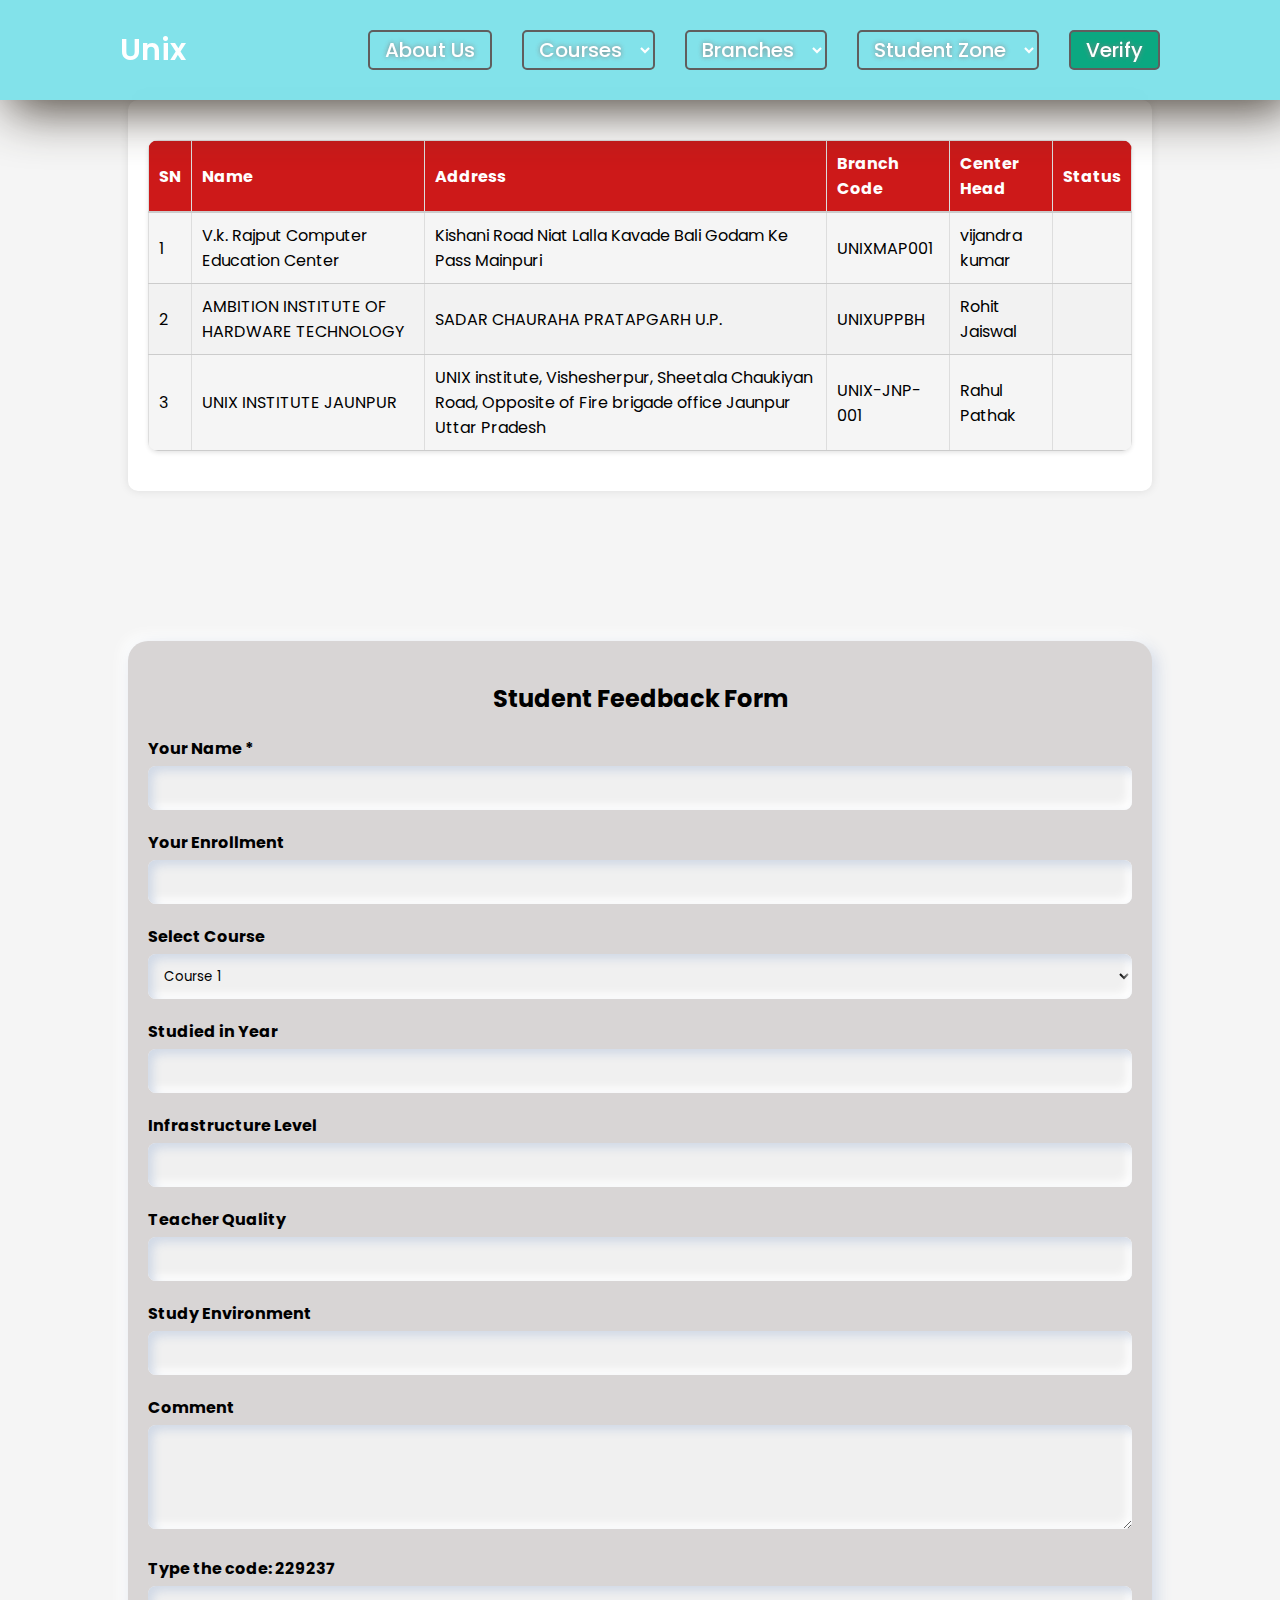
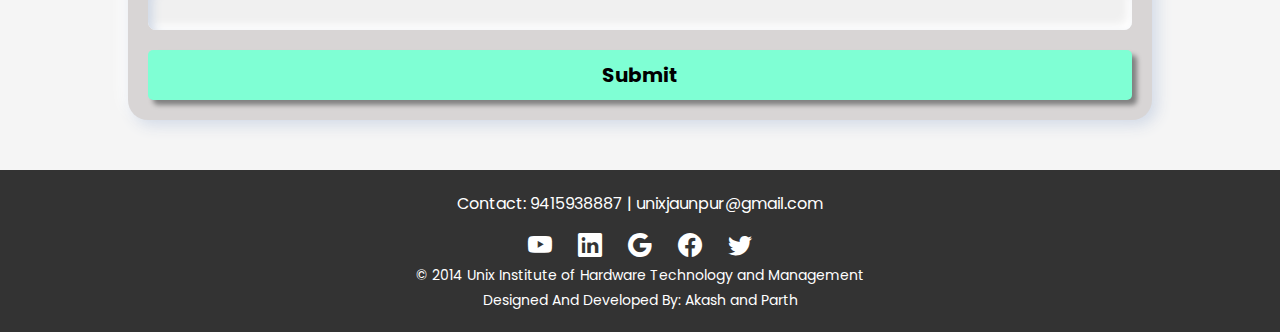
<file: branch.html>
<!DOCTYPE html>
<html lang="en">

<head>
    <meta charset="UTF-8">
    <meta name="viewport" content="width=device-width, initial-scale=1.0">
    <link rel="stylesheet" href="/styles/branch.css">
    <title>Data Table</title>
    <link rel="stylesheet" href="/styles/header.css">
    <!-- Boxicons CDN Link -->
    <link rel="stylesheet" href="https://cdn.jsdelivr.net/npm/bootstrap-icons@1.10.5/font/bootstrap-icons.css">
    <link href='https://unpkg.com/boxicons@2.0.7/css/boxicons.min.css' rel='stylesheet'>
    <script src="https://cdnjs.cloudflare.com/ajax/libs/gsap/3.12.2/gsap.min.js"
        integrity="sha512-16esztaSRplJROstbIIdwX3N97V1+pZvV33ABoG1H2OyTttBxEGkTsoIVsiP1iaTtM8b3+hu2kB6pQ4Clr5yug=="
        crossorigin="anonymous" referrerpolicy="no-referrer"></script>
</head>

<body>
    <nav>
        <div id="progress-bar">
        </div>
        <div class="navbar">
            <div class="logo"><a href="index.html">Unix</a></div>
            <i class='bx bx-menu'></i>
            <div class="nav-links">
                <div class="sidebar-logo">
                    <span class="logo-name">Unix</span>
                    <i class='bx bx-x'></i>
                </div>
                <ul class="links">
                    <li><a href="about.html">About Us</a></li>
                    <li>
                        <a href="#" class="more-items">Courses</a>
                        <i class='bx bxs-chevron-down htmlcss-arrow arrow  '></i>
                        <ul class="htmlCss-sub-menu sub-menu">
                            <li><a href="/yoga.html">Yoga Course</a></li>
                            <li><a href="/Neilte.html">NIELIT Course</a></li>
                            <li><a href="/course.html">Diploma Course</a></li>
                            <li><a href="/bombayart.html">IGD Bombay Art</a></li>
                            <li><a href="/universityProgram.html">University Program</a></li>
                        </ul>
                    </li>
                    <li>
                        <a href="#" class="more-items">Branches</a>
                        <i class='bx bxs-chevron-down js-arrow arrow '></i>
                        <ul class="js-sub-menu sub-menu">
                            <li><a href="/login.html">Login</a></li>
                            <li><a href="/branch.html">Our Branches</a></li>
                            <li><a href="registration.html">Branch Registration</a></li>
                        </ul>
                    </li>
                    <li><a href="#" class="more-items">Student Zone</a>
                        <i class='bx bxs-chevron-down js-arrow arrow '></i>
                        <ul class="js-sub-menu sub-menu">
                            <li><a href="/addmission.html">Admission</a></li>
                            <li><a href="/exam.html">Exam Alerts</a></li>
                            <li><a href="/addmissionProccess.html">Admission Process</a></li>
                        </ul>
                    </li>
                    <li style="background-color: rgb(11, 168, 129);"><a href="#verify" style="color: white;">Verify</a>
                    </li>
                </ul>
            </div>
        </div>
    </nav>
    <section id="all-sections">
        <div class="table-container">
            <table class="data-table">
                <thead>
                    <tr>
                        <th>SN</th>
                        <th>Name</th>
                        <th>Address</th>
                        <th>Branch Code</th>
                        <th>Center Head</th>
                        <th>Status</th>
                    </tr>
                </thead>
                <tbody>
                    <tr>
                        <td>1</td>
                        <td>V.k. Rajput Computer Education Center</td>
                        <td>Kishani Road Niat Lalla Kavade Bali Godam Ke Pass Mainpuri</td>
                        <td>UNIXMAP001</td>
                        <td>vijandra kumar</td>
                        <td></td>
                    </tr>
                    <tr>
                        <td>2</td>
                        <td>AMBITION INSTITUTE OF HARDWARE TECHNOLOGY</td>
                        <td>SADAR CHAURAHA PRATAPGARH U.P.</td>
                        <td>UNIXUPPBH</td>
                        <td>Rohit Jaiswal</td>
                        <td></td>
                    </tr>
                    <tr>
                        <td>3</td>
                        <td>UNIX INSTITUTE JAUNPUR</td>
                        <td>UNIX institute, Vishesherpur, Sheetala Chaukiyan Road, Opposite of Fire brigade office
                            Jaunpur
                            Uttar Pradesh</td>
                        <td>UNIX-JNP-001</td>
                        <td>Rahul Pathak</td>
                        <td></td>
                    </tr>
                </tbody>
            </table>
        </div>
        <div class="contact-us-container" style="margin-top: 150px;">
            <h2>Student Feedback Form</h2>
            <form action="#" method="post">
                <label for="name">Your Name *</label>
                <input type="text" id="name" name="name" required>

                <label for="enrollment">Your Enrollment</label>
                <input type="text" id="enrollment" name="enrollment">

                <label for="course">Select Course</label>
                <select id="course" name="course">
                    <option value="course1">Course 1</option>
                    <option value="course2">Course 2</option>
                    <!-- Add more options here -->
                </select>

                <label for="year">Studied in Year</label>
                <input type="text" id="year" name="year">

                <label for="infrastructure">Infrastructure Level</label>
                <input type="number" id="infrastructure" name="infrastructure" min="1" max="5">

                <label for="teacher">Teacher Quality</label>
                <input type="number" id="teacher" name="teacher" min="1" max="5">

                <label for="environment">Study Environment</label>
                <input type="number" id="environment" name="environment" min="1" max="5">

                <label for="comment">Comment</label>
                <textarea id="comment" name="comment" rows="4"></textarea>

                <label for="verification">Type the code: 229237</label>
                <input type="text" id="verification" name="verification">

                <button type="submit">Submit</button>
            </form>
        </div>
        <!-- footer -->
        <div class="footer">
            <div class="footer-contact">
                <p>Contact: <a href="tel:9415938887">9415938887</a> | <a
                        href="mailto:unixjaunpur@gmail.com">unixjaunpur@gmail.com</a></p>
            </div>
            <div class="footer-icons">
                <a href="#" class="text-light"><i class="bi bi-youtube"></i></a>
                <a href="#" class="text-light mx-3"><i class="bi bi-linkedin"></i></a>
                <a href="#" class="text-light"><i class="bi bi-google"></i></a>
                <a href="#" class="text-light mx-3"><i class="bi bi-facebook"></i></a>
                <a href="#" class="text-light"><i class="bi bi-twitter"></i></a>
            </div>
            <p class="footer-text">&copy; 2014 Unix Institute of Hardware Technology and Management<br>
                Designed And Developed By: Akash and Parth</a></p>
        </div>
    </section>
    <script src="/js/script.js"></script>
</body>

</html>
</file>
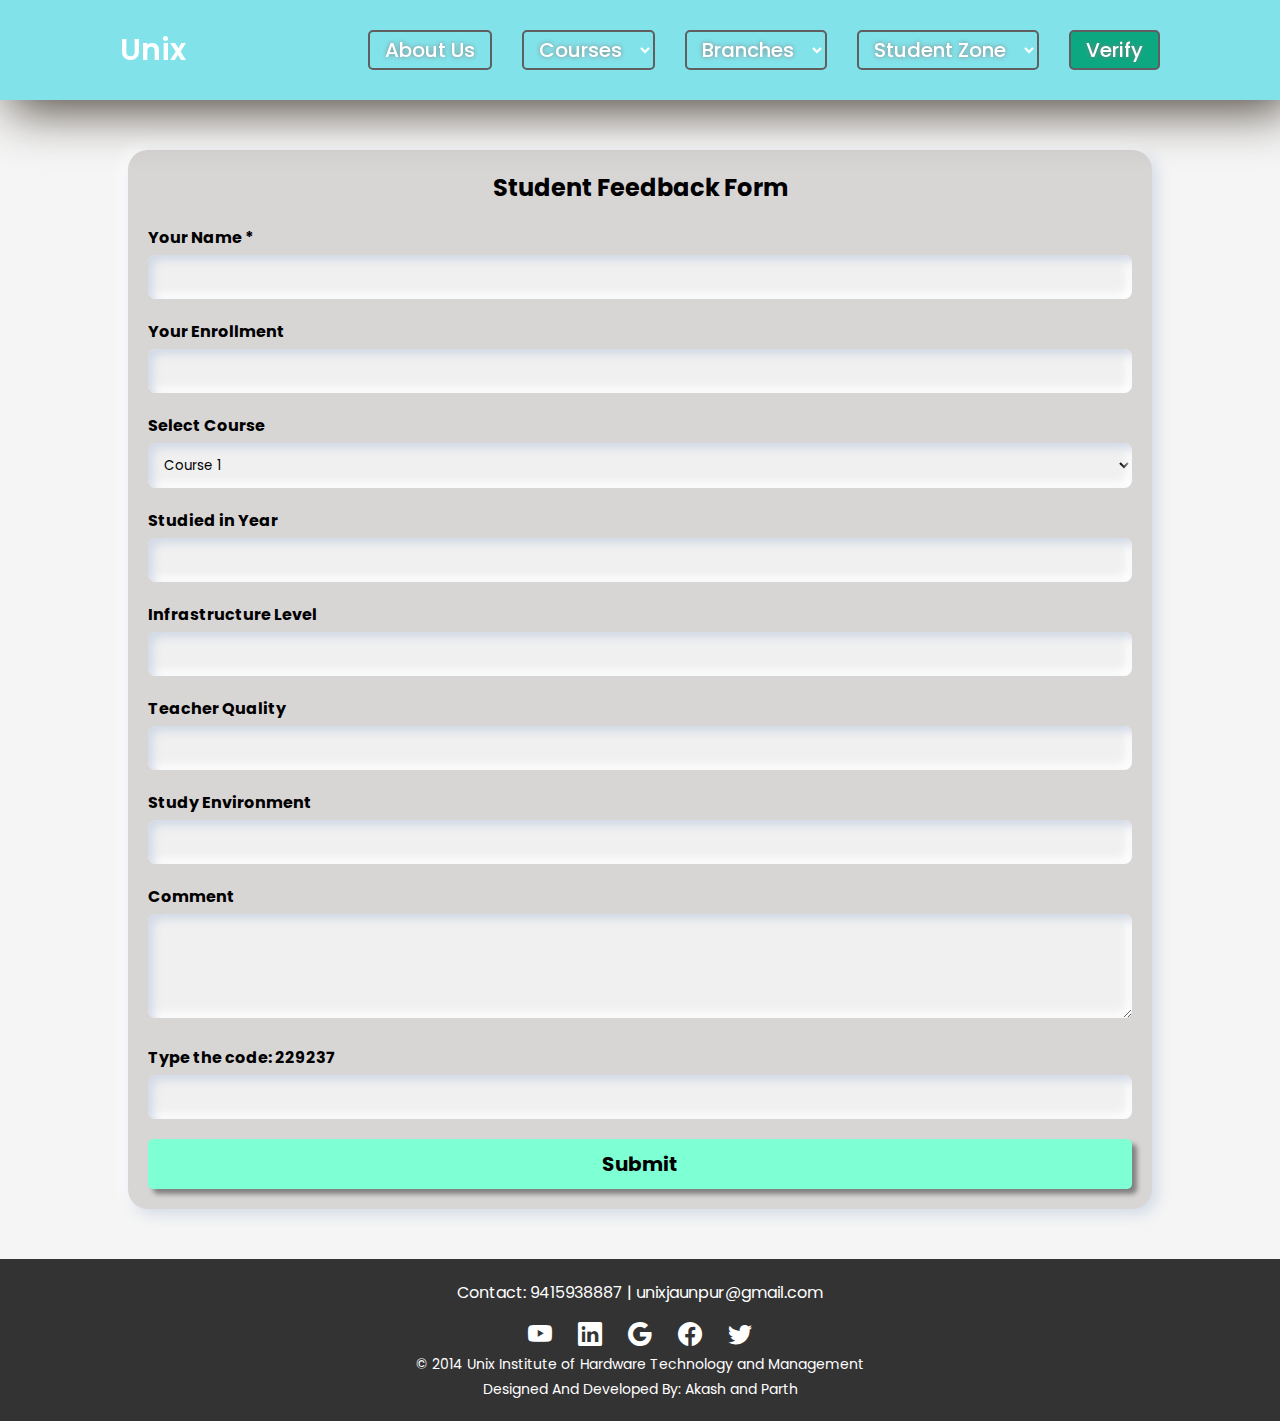
<file: contact.html>
<!DOCTYPE html>
<html lang="en">

<head>
    <meta charset="UTF-8">
    <meta name="viewport" content="width=device-width, initial-scale=1.0">
    <title>Contact</title>
    <link rel="stylesheet" href="./styles/header.css">
    <link rel="stylesheet" href="https://cdn.jsdelivr.net/npm/bootstrap-icons@1.10.5/font/bootstrap-icons.css">
    <link href='https://unpkg.com/boxicons@2.0.7/css/boxicons.min.css' rel='stylesheet'>
    <script src="https://cdnjs.cloudflare.com/ajax/libs/gsap/3.12.2/gsap.min.js"
        integrity="sha512-16esztaSRplJROstbIIdwX3N97V1+pZvV33ABoG1H2OyTttBxEGkTsoIVsiP1iaTtM8b3+hu2kB6pQ4Clr5yug=="
        crossorigin="anonymous" referrerpolicy="no-referrer"></script>
    <link rel="stylesheet" href="styles/contact.css">
</head>

<body>
    <nav>
        <div id="progress-bar">
        </div>
        <div class="navbar">
            <div class="logo"><a href="index.html">Unix</a></div>
            <i class='bx bx-menu'></i>
            <div class="nav-links">
                <div class="sidebar-logo">
                    <span class="logo-name">Unix</span>
                    <i class='bx bx-x'></i>
                </div>
                <ul class="links">
                    <li><a href="about.html">About Us</a></li>
                    <li>
                        <a href="#" class="more-items">Courses</a>
                        <i class='bx bxs-chevron-down htmlcss-arrow arrow  '></i>
                        <ul class="htmlCss-sub-menu sub-menu">
                            <li><a href="/yoga.html">Yoga Course</a></li>
                            <li><a href="/Neilte.html">NIELIT Course</a></li>
                            <li><a href="/course.html">Diploma Course</a></li>
                            <li><a href="/bombayart.html">IGD Bombay Art</a></li>
                            <li><a href="/universityProgram.html">University Program</a></li>
                        </ul>
                    </li>
                    <li>
                        <a href="#" class="more-items">Branches</a>
                        <i class='bx bxs-chevron-down js-arrow arrow '></i>
                        <ul class="js-sub-menu sub-menu">
                            <li><a href="/login.html">Login</a></li>
                            <li><a href="/branch.html">Our Branches</a></li>
                            <li><a href="registration.html">Branch Registration</a></li>
                        </ul>
                    </li>
                    <li><a href="#" class="more-items">Student Zone</a>
                        <i class='bx bxs-chevron-down js-arrow arrow '></i>
                        <ul class="js-sub-menu sub-menu">
                            <li><a href="/addmission.html">Admission</a></li>
                            <li><a href="/exam.html">Exam Alerts</a></li>
                            <li><a href="/addmissionProccess.html">Admission Process</a></li>
                        </ul>
                    </li>
                    <li style="background-color: rgb(11, 168, 129);"><a href="#verify" style="color: white;">Verify</a>
                    </li>
                </ul>
            </div>
        </div>
    </nav>
    <section id="all-sections">
        <div class="contact-us-container" style="margin-top: 150px;">
            <h2>Student Feedback Form</h2>
            <form action="#" method="post">
                <label for="name">Your Name *</label>
                <input type="text" id="name" name="name" required>

                <label for="enrollment">Your Enrollment</label>
                <input type="text" id="enrollment" name="enrollment">

                <label for="course">Select Course</label>
                <select id="course" name="course">
                    <option value="course1">Course 1</option>
                    <option value="course2">Course 2</option>
                    <!-- Add more options here -->
                </select>

                <label for="year">Studied in Year</label>
                <input type="text" id="year" name="year">

                <label for="infrastructure">Infrastructure Level</label>
                <input type="number" id="infrastructure" name="infrastructure" min="1" max="5">

                <label for="teacher">Teacher Quality</label>
                <input type="number" id="teacher" name="teacher" min="1" max="5">

                <label for="environment">Study Environment</label>
                <input type="number" id="environment" name="environment" min="1" max="5">

                <label for="comment">Comment</label>
                <textarea id="comment" name="comment" rows="4"></textarea>

                <label for="verification">Type the code: 229237</label>
                <input type="text" id="verification" name="verification">

                <button type="submit">Submit</button>
            </form>
        </div>
    </section>
    <!-- footer -->
    <div class="footer">
        <div class="footer-contact">
            <p>Contact: <a href="tel:9415938887">9415938887</a> | <a
                    href="mailto:unixjaunpur@gmail.com">unixjaunpur@gmail.com</a></p>
        </div>
        <div class="footer-icons">
            <a href="#" class="text-light"><i class="bi bi-youtube"></i></a>
            <a href="#" class="text-light mx-3"><i class="bi bi-linkedin"></i></a>
            <a href="#" class="text-light"><i class="bi bi-google"></i></a>
            <a href="#" class="text-light mx-3"><i class="bi bi-facebook"></i></a>
            <a href="#" class="text-light"><i class="bi bi-twitter"></i></a>
        </div>
        <p class="footer-text">&copy; 2014 Unix Institute of Hardware Technology and Management<br>
            Designed And Developed By: Akash and Parth</a></p>
    </div>
    <script src="/js/script.js"></script>
</body>

</html>
</file>
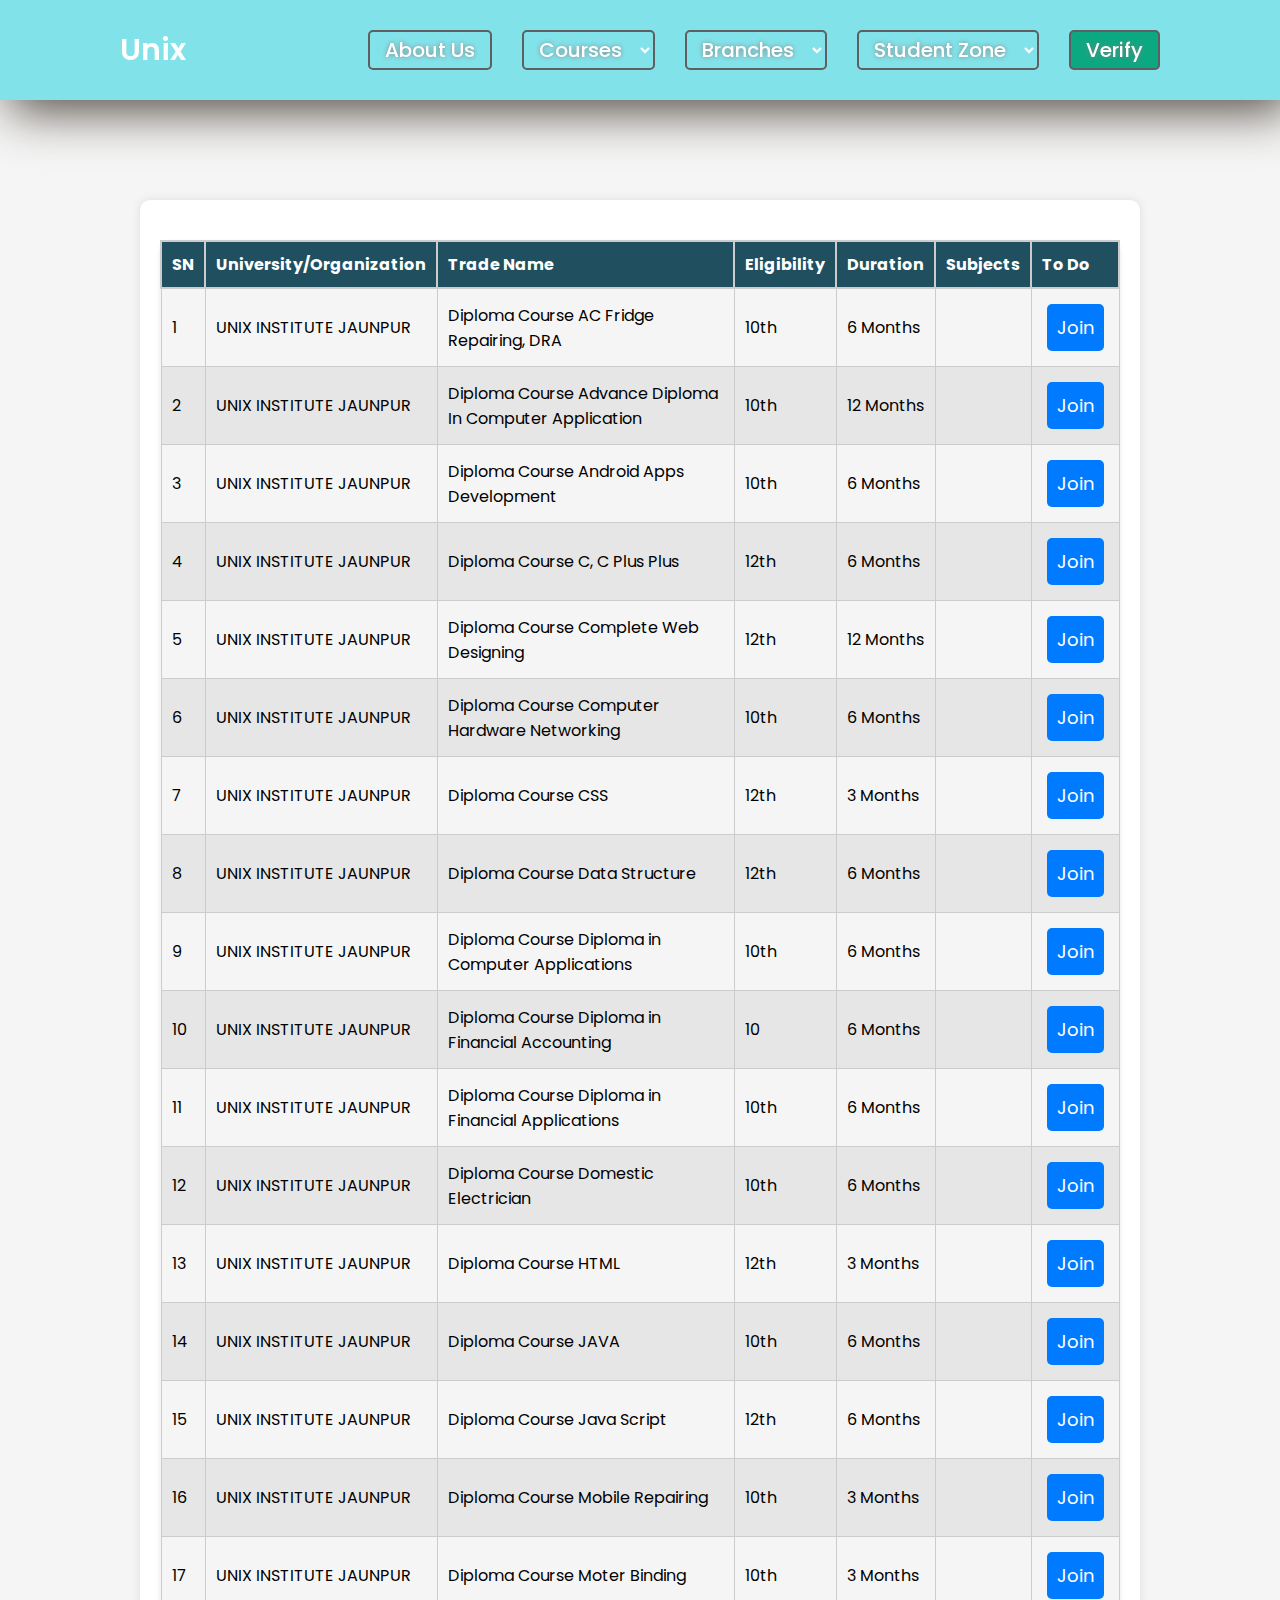
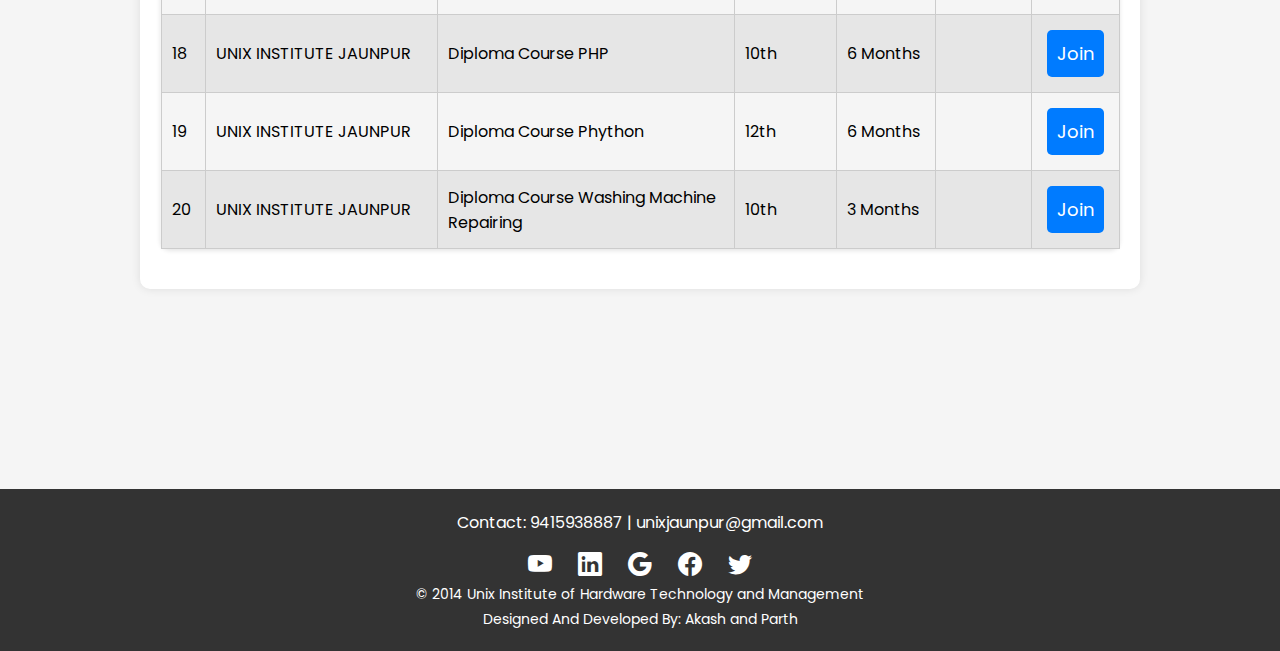
<file: course.html>
<!DOCTYPE html>
<html lang="en">

<head>
    <meta charset="UTF-8">
    <meta name="viewport" content="width=device-width, initial-scale=1.0">
    <link rel="stylesheet" href="/styles/course.css">
    <link rel="stylesheet" href="/styles/header.css">
    <link rel="stylesheet" href="https://cdn.jsdelivr.net/npm/bootstrap-icons@1.10.5/font/bootstrap-icons.css">
    <link href='https://unpkg.com/boxicons@2.0.7/css/boxicons.min.css' rel='stylesheet'>
    <script src="https://cdnjs.cloudflare.com/ajax/libs/gsap/3.12.2/gsap.min.js"
        integrity="sha512-16esztaSRplJROstbIIdwX3N97V1+pZvV33ABoG1H2OyTttBxEGkTsoIVsiP1iaTtM8b3+hu2kB6pQ4Clr5yug=="
        crossorigin="anonymous" referrerpolicy="no-referrer"></script>
    <title>Course Table</title>
</head>

<body>
    <nav>
        <div id="progress-bar">
        </div>
        <div class="navbar">
            <div class="logo"><a href="index.html">Unix</a></div>
            <i class='bx bx-menu'></i>
            <div class="nav-links">
                <div class="sidebar-logo">
                    <span class="logo-name">Unix</span>
                    <i class='bx bx-x'></i>
                </div>
                <ul class="links">
                    <li><a href="about.html">About Us</a></li>
                    <li>
                        <a href="#" class="more-items">Courses</a>
                        <i class='bx bxs-chevron-down htmlcss-arrow arrow  '></i>
                        <ul class="htmlCss-sub-menu sub-menu">
                            <li><a href="/yoga.html">Yoga Course</a></li>
                            <li><a href="/Neilte.html">NIELIT Course</a></li>
                            <li><a href="/course.html">Diploma Course</a></li>
                            <li><a href="/bombayart.html">IGD Bombay Art</a></li>
                            <li><a href="/universityProgram.html">University Program</a></li>
                        </ul>
                    </li>
                    <li>
                        <a href="#" class="more-items">Branches</a>
                        <i class='bx bxs-chevron-down js-arrow arrow '></i>
                        <ul class="js-sub-menu sub-menu">
                            <li><a href="/login.html">Login</a></li>
                            <li><a href="/branch.html">Our Branches</a></li>
                            <li><a href="registration.html">Branch Registration</a></li>
                        </ul>
                    </li>
                    <li><a href="#" class="more-items">Student Zone</a>
                        <i class='bx bxs-chevron-down js-arrow arrow '></i>
                        <ul class="js-sub-menu sub-menu">
                            <li><a href="/addmission.html">Admission</a></li>
                            <li><a href="/exam.html">Exam Alerts</a></li>
                            <li><a href="/addmissionProccess.html">Admission Process</a></li>
                        </ul>
                    </li>
                    <li style="background-color: rgb(11, 168, 129);"><a href="#verify" style="color: white;">Verify</a>
                    </li>
                </ul>
            </div>
        </div>
    </nav>
    <section id="all-sections">
        <div class="table-container">
            <table class="course-table">
                <thead>
                    <tr>
                        <th>SN</th>
                        <th>University/Organization</th>
                        <th>Trade Name</th>
                        <th>Eligibility</th>
                        <th>Duration</th>
                        <th>Subjects</th>
                        <th>To Do</th>
                    </tr>
                </thead>
                <tbody id="table-body">
                </tbody>
            </table>
        </div>
    </section>
    <div class="footer">
        <div class="footer-contact">
            <p>Contact: <a href="tel:9415938887">9415938887</a> | <a
                    href="mailto:unixjaunpur@gmail.com">unixjaunpur@gmail.com</a></p>
        </div>
        <div class="footer-icons">
            <a href="#" class="text-light"><i class="bi bi-youtube"></i></a>
            <a href="#" class="text-light mx-3"><i class="bi bi-linkedin"></i></a>
            <a href="#" class="text-light"><i class="bi bi-google"></i></a>
            <a href="#" class="text-light mx-3"><i class="bi bi-facebook"></i></a>
            <a href="#" class="text-light"><i class="bi bi-twitter"></i></a>
        </div>
        <p class="footer-text">&copy; 2014 Unix Institute of Hardware Technology and Management<br>
            Designed And Developed By: Akash and Parth</a></p>
    </div>
    <script defer src="/js/course.js"></script>
    <script src="/js/script.js"></script>
</body>

</html>
</file>
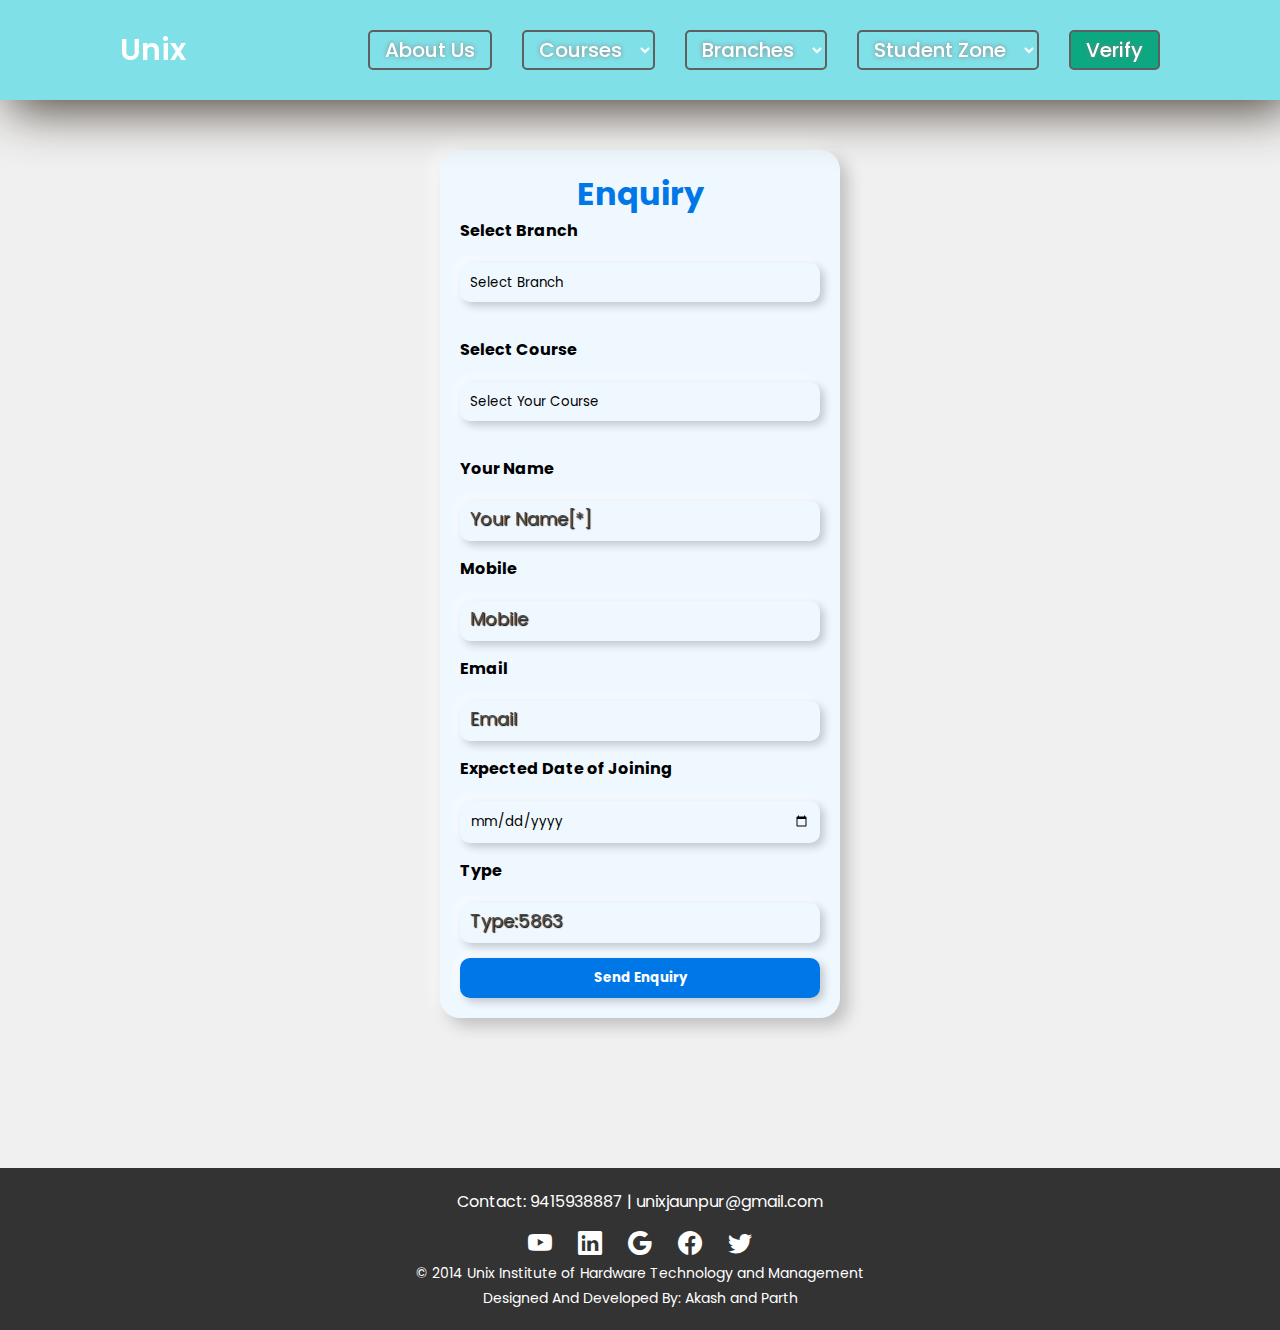
<file: enquiry.html>
<!DOCTYPE html>
<html lang="en">

<head>
    <meta charset="UTF-8">
    <meta name="viewport" content="width=device-width, initial-scale=1.0">
    <link rel="stylesheet" href="/styles/header.css">
    <link rel="stylesheet" href="./styles/enquiry.css">
    <!-- Boxicons CDN Link -->
    <link rel="stylesheet" href="https://cdn.jsdelivr.net/npm/bootstrap-icons@1.10.5/font/bootstrap-icons.css">
    <link href='https://unpkg.com/boxicons@2.0.7/css/boxicons.min.css' rel='stylesheet'>
    <script src="https://cdnjs.cloudflare.com/ajax/libs/gsap/3.12.2/gsap.min.js"
        integrity="sha512-16esztaSRplJROstbIIdwX3N97V1+pZvV33ABoG1H2OyTttBxEGkTsoIVsiP1iaTtM8b3+hu2kB6pQ4Clr5yug=="
        crossorigin="anonymous" referrerpolicy="no-referrer"></script>
    <title>Enquiry Form</title>
</head>

<body>
    <nav>
        <div id="progress-bar">
        </div>
        <div class="navbar">
            <div class="logo"><a href="index.html">Unix</a></div>
            <i class='bx bx-menu'></i>
            <div class="nav-links">
                <div class="sidebar-logo">
                    <span class="logo-name">Unix</span>
                    <i class='bx bx-x'></i>
                </div>
                <ul class="links">
                    <li><a href="about.html">About Us</a></li>
                    <li>
                        <a href="#" class="more-items">Courses</a>
                        <i class='bx bxs-chevron-down htmlcss-arrow arrow  '></i>
                        <ul class="htmlCss-sub-menu sub-menu">
                            <li><a href="/yoga.html">Yoga Course</a></li>
                            <li><a href="/Neilte.html">NIELIT Course</a></li>
                            <li><a href="/course.html">Diploma Course</a></li>
                            <li><a href="/bombayart.html">IGD Bombay Art</a></li>
                            <li><a href="/universityProgram.html">University Program</a></li>
                        </ul>
                    </li>
                    <li>
                        <a href="#" class="more-items">Branches</a>
                        <i class='bx bxs-chevron-down js-arrow arrow '></i>
                        <ul class="js-sub-menu sub-menu">
                            <li><a href="/login.html">Login</a></li>
                            <li><a href="/branch.html">Our Branches</a></li>
                            <li><a href="registration.html">Branch Registration</a></li>
                        </ul>
                    </li>
                    <li><a href="#" class="more-items">Student Zone</a>
                        <i class='bx bxs-chevron-down js-arrow arrow '></i>
                        <ul class="js-sub-menu sub-menu">
                            <li><a href="/addmission.html">Admission</a></li>
                            <li><a href="/exam.html">Exam Alerts</a></li>
                            <li><a href="/addmissionProccess.html">Admission Process</a></li>
                        </ul>
                    </li>
                    <li style="background-color: rgb(11, 168, 129);"><a href="#verify" style="color: white;">Verify</a>
                    </li>
                </ul>
            </div>
        </div>
    </nav>
    <section id="all-sections">
        <div class="enquiry-form">
            <h1 class="enquiry-heading">Enquiry</h1>
            <form action="#">
                <label for="branch">Select Branch</label>
                <select id="branch" name="branch">
                    <option value="">Select Branch</option>
                    <option value="1">UNIX INSTITUTE JAUNPUR</option>
                    <option value="6">V.k. Rajput Computer Education Center</option>
                    <option value="3">AMBITION INSTITUTE OF HARDWARE TECHNOLOGY</option>
                </select>
                <label for="course">Select Course</label>
                <select id="course" name="course">
                    <option value="72">Select Your Course</option>
                    <option value="73">Advance Diploma In Computer Application</option>
                    <option value="74">Diploma in Computer Applications</option>
                    <option value="75">Diploma in Financial Applications</option>
                    <option value="76">Course on Computer Concepts</option>
                    <option value="77">O Level</option>
                    <option value="78">A Level</option>
                    <option value="79">JAVA</option>
                    <option value="80">PHP</option>
                    <option value="81">Python</option>
                    <option value="82">Android Apps Development</option>
                    <option value="83">HTML</option>
                    <option value="84">CSS</option>
                    <option value="85">JavaScript</option>
                    <option value="86">Complete Web Designing</option>
                    <option value="87">Data Structure</option>
                    <option value="88">C, C Plus Plus</option>
                    <option value="89">AC Fridge Repairing, DRA</option>
                    <option value="90">Washing Machine Repairing</option>
                    <option value="91">Computer Hardware Networking</option>
                    <option value="92">Motor Binding</option>
                    <option value="93">Mobile Repairing</option>
                    <option value="94">Domestic Electrician</option>
                    <option value="96">Diploma in Financial Accounting</option>
                    <!-- Add more options here if needed -->
                </select>
                <label for="name">Your Name</label>
                <input type="text" id="name" name="name" placeholder="Your Name[*]">
                <label for="mobile">Mobile</label>
                <input type="tel" id="mobile" name="mobile" placeholder="Mobile">
                <label for="email">Email</label>
                <input type="email" id="email" name="email" placeholder="Email">
                <label for="join-date">Expected Date of Joining</label>
                <input type="date" id="join-date" name="join-date">
                <label for="type">Type</label>
                <input type="number" id="type" name="type" placeholder="Type:5863">
                <button type="submit" class="submit-button">Send Enquiry</button>
            </form>
        </div>
    </section>
    <!-- footer -->
    <div class="footer">
        <div class="footer-contact">
            <p>Contact: <a href="tel:9415938887">9415938887</a> | <a
                    href="mailto:unixjaunpur@gmail.com">unixjaunpur@gmail.com</a></p>
        </div>
        <div class="footer-icons">
            <a href="#" class="text-light"><i class="bi bi-youtube"></i></a>
            <a href="#" class="text-light mx-3"><i class="bi bi-linkedin"></i></a>
            <a href="#" class="text-light"><i class="bi bi-google"></i></a>
            <a href="#" class="text-light mx-3"><i class="bi bi-facebook"></i></a>
            <a href="#" class="text-light"><i class="bi bi-twitter"></i></a>
        </div>
        <p class="footer-text">&copy; 2014 Unix Institute of Hardware Technology and Management<br>
            Designed And Developed By: Akash and Parth</a></p>
    </div>
    <script src="js/script.js"></script>
</body>

</html>
</file>
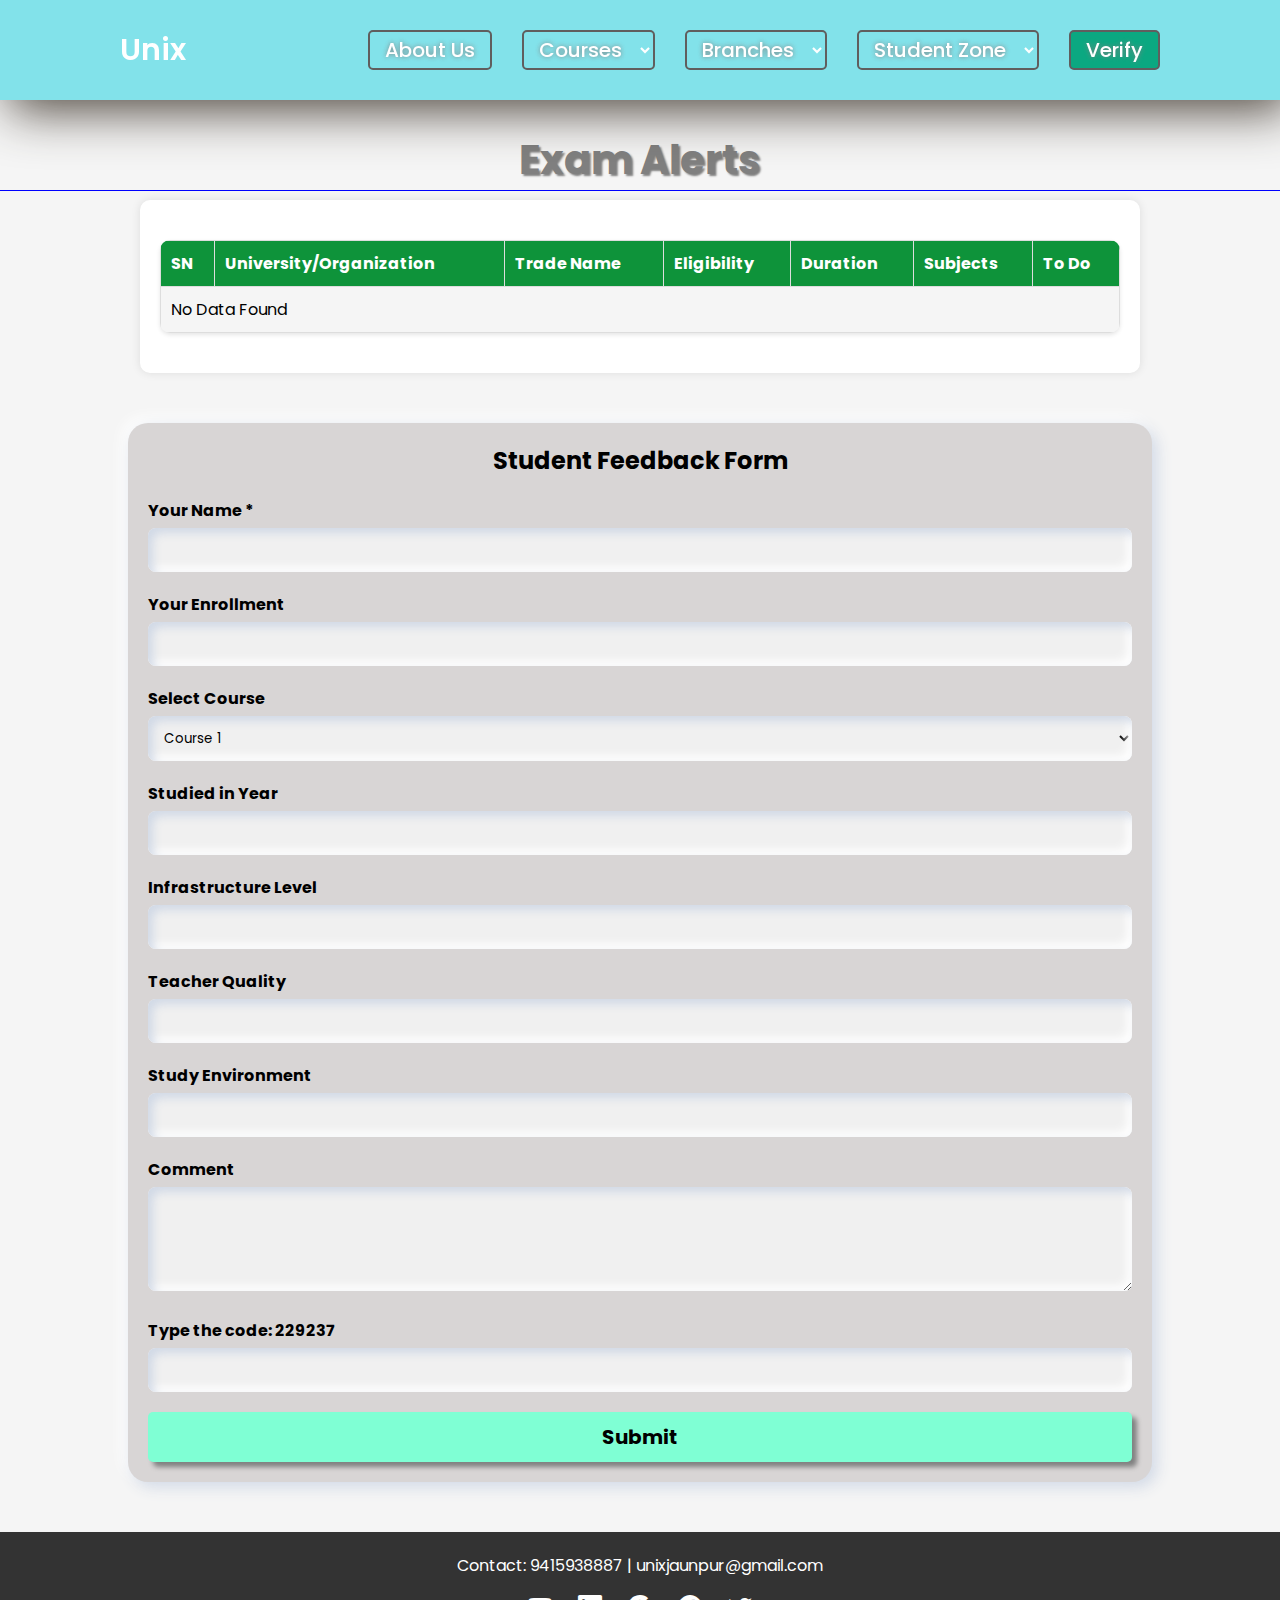
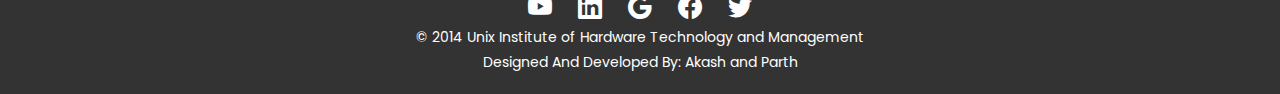
<file: exam.html>
<!DOCTYPE html>
<html lang="en">

<head>
    <meta charset="UTF-8">
    <meta name="viewport" content="width=device-width, initial-scale=1.0">
    <title>Contact</title>
    <link rel="stylesheet" href="./styles/header.css">
    <link rel="stylesheet" href="https://cdn.jsdelivr.net/npm/bootstrap-icons@1.10.5/font/bootstrap-icons.css">
    <link href='https://unpkg.com/boxicons@2.0.7/css/boxicons.min.css' rel='stylesheet'>
    <script src="https://cdnjs.cloudflare.com/ajax/libs/gsap/3.12.2/gsap.min.js"
        integrity="sha512-16esztaSRplJROstbIIdwX3N97V1+pZvV33ABoG1H2OyTttBxEGkTsoIVsiP1iaTtM8b3+hu2kB6pQ4Clr5yug=="
        crossorigin="anonymous" referrerpolicy="no-referrer"></script>
    <link rel="stylesheet" href="styles/contact.css">
</head>

<body>
    <nav>
        <div id="progress-bar">
        </div>
        <div class="navbar">
            <div class="logo"><a href="index.html">Unix</a></div>
            <i class='bx bx-menu'></i>
            <div class="nav-links">
                <div class="sidebar-logo">
                    <span class="logo-name">Unix</span>
                    <i class='bx bx-x'></i>
                </div>
                <ul class="links">
                    <li><a href="about.html">About Us</a></li>
                    <li>
                        <a href="#" class="more-items">Courses</a>
                        <i class='bx bxs-chevron-down htmlcss-arrow arrow  '></i>
                        <ul class="htmlCss-sub-menu sub-menu">
                            <li><a href="/yoga.html">Yoga Course</a></li>
                            <li><a href="/Neilte.html">NIELIT Course</a></li>
                            <li><a href="/course.html">Diploma Course</a></li>
                            <li><a href="/bombayart.html">IGD Bombay Art</a></li>
                            <li><a href="/universityProgram.html">University Program</a></li>
                        </ul>
                    </li>
                    <li>
                        <a href="#" class="more-items">Branches</a>
                        <i class='bx bxs-chevron-down js-arrow arrow '></i>
                        <ul class="js-sub-menu sub-menu">
                            <li><a href="/login.html">Login</a></li>
                            <li><a href="/branch.html">Our Branches</a></li>
                            <li><a href="registration.html">Branch Registration</a></li>
                        </ul>
                    </li>
                    <li><a href="#" class="more-items">Student Zone</a>
                        <i class='bx bxs-chevron-down js-arrow arrow '></i>
                        <ul class="js-sub-menu sub-menu">
                            <li><a href="/addmission.html">Admission</a></li>
                            <li><a href="/exam.html">Exam Alerts</a></li>
                            <li><a href="/addmissionProccess.html">Admission Process</a></li>
                        </ul>
                    </li>
                    <li style="background-color: rgb(11, 168, 129);"><a href="#verify" style="color: white;">Verify</a>
                    </li>
                </ul>
            </div>
        </div>
    </nav>
    <section id="all-sections" style="margin-top: 200px;">
        <h1
            style="position: absolute;top: 130px; text-align: center; width: 100%; font-size: 40px; color: gray; text-shadow: 2px 2px 2px gray; border-bottom: 1px solid blue;">
            Exam Alerts
        </h1>
        <div class="table-container">
            <table class="data-table">
                <thead>
                    <tr>
                        <th>SN</th>
                        <th>University/Organization</th>
                        <th>Trade Name</th>
                        <th>Eligibility</th>
                        <th>Duration</th>
                        <th>Subjects</th>
                        <th>To Do</th>
                    </tr>
                </thead>
                <tbody>
                    <tr>
                        <td colspan="7">No Data Found</td>
                    </tr>
                </tbody>
            </table>
        </div>
        <div class="contact-us-container" style="margin-top: 50px;">
            <h2>Student Feedback Form</h2>
            <form action="#" method="post">
                <label for="name">Your Name *</label>
                <input type="text" id="name" name="name" required>

                <label for="enrollment">Your Enrollment</label>
                <input type="text" id="enrollment" name="enrollment">

                <label for="course">Select Course</label>
                <select id="course" name="course">
                    <option value="course1">Course 1</option>
                    <option value="course2">Course 2</option>
                    <!-- Add more options here -->
                </select>

                <label for="year">Studied in Year</label>
                <input type="text" id="year" name="year">

                <label for="infrastructure">Infrastructure Level</label>
                <input type="number" id="infrastructure" name="infrastructure" min="1" max="5">

                <label for="teacher">Teacher Quality</label>
                <input type="number" id="teacher" name="teacher" min="1" max="5">

                <label for="environment">Study Environment</label>
                <input type="number" id="environment" name="environment" min="1" max="5">

                <label for="comment">Comment</label>
                <textarea id="comment" name="comment" rows="4"></textarea>

                <label for="verification">Type the code: 229237</label>
                <input type="text" id="verification" name="verification">

                <button type="submit">Submit</button>
            </form>
        </div>
    </section>
    <!-- footer -->
    <div class="footer">
        <div class="footer-contact">
            <p>Contact: <a href="tel:9415938887">9415938887</a> | <a
                    href="mailto:unixjaunpur@gmail.com">unixjaunpur@gmail.com</a></p>
        </div>
        <div class="footer-icons">
            <a href="#" class="text-light"><i class="bi bi-youtube"></i></a>
            <a href="#" class="text-light mx-3"><i class="bi bi-linkedin"></i></a>
            <a href="#" class="text-light"><i class="bi bi-google"></i></a>
            <a href="#" class="text-light mx-3"><i class="bi bi-facebook"></i></a>
            <a href="#" class="text-light"><i class="bi bi-twitter"></i></a>
        </div>
        <p class="footer-text">&copy; 2014 Unix Institute of Hardware Technology and Management<br>
            Designed And Developed By: Akash and Parth</a></p>
    </div>
    <script src="/js/script.js"></script>
</body>

</html>
</file>
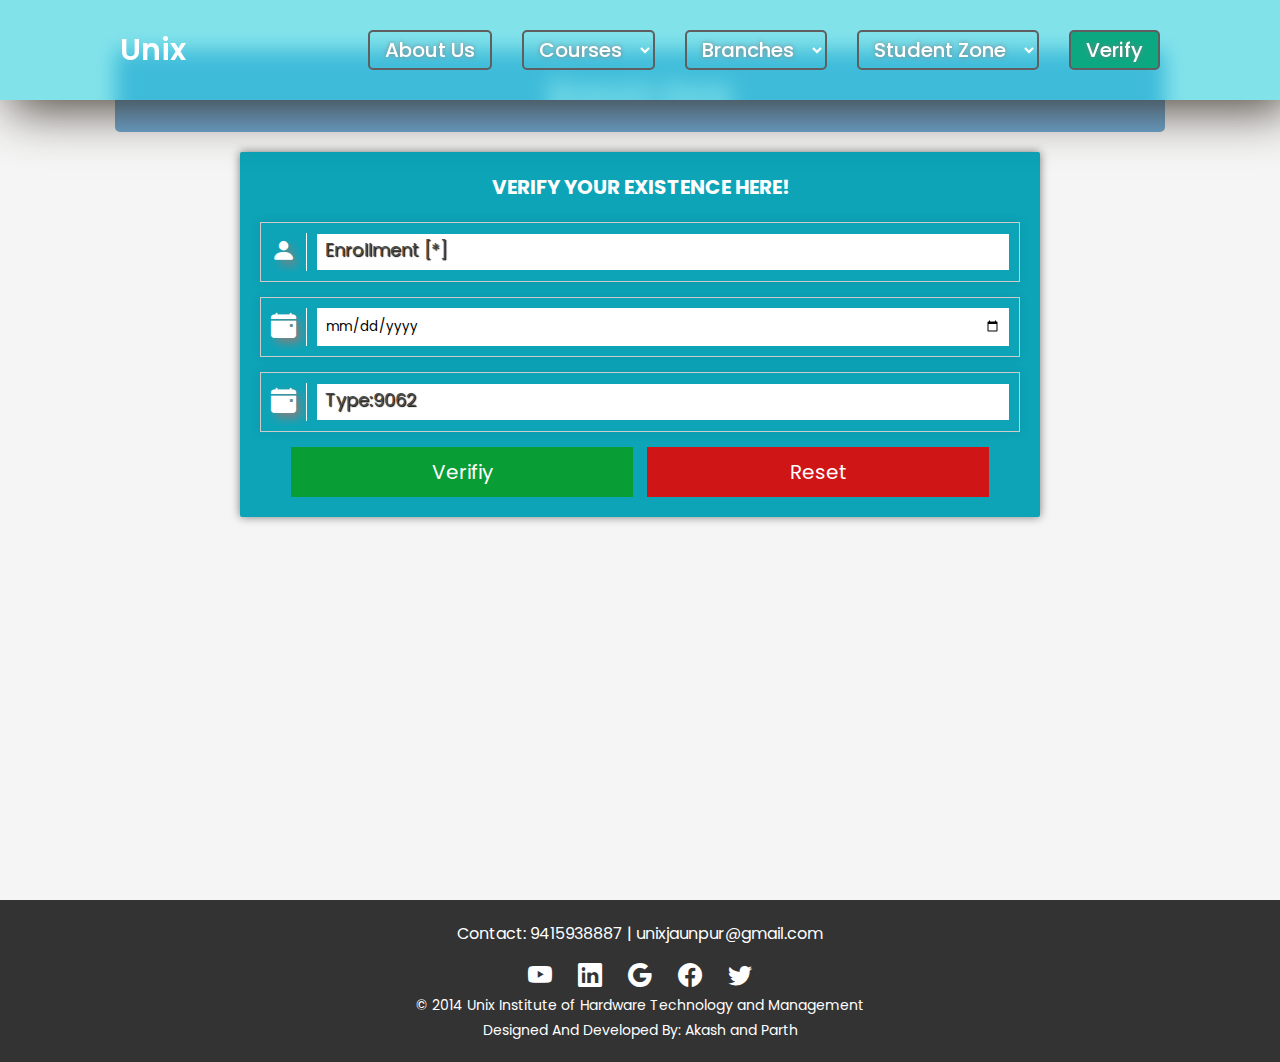
<file: login.html>
<!DOCTYPE html>
<html lang="en">

<head>
    <meta charset="UTF-8">
    <meta name="viewport" content="width=device-width, initial-scale=1.0">
    <title>Contact</title>
    <link rel="stylesheet" href="./styles/header.css">
    <link rel="stylesheet" href="https://cdn.jsdelivr.net/npm/bootstrap-icons@1.10.5/font/bootstrap-icons.css">
    <link href='https://unpkg.com/boxicons@2.0.7/css/boxicons.min.css' rel='stylesheet'>
    <script src="https://cdnjs.cloudflare.com/ajax/libs/gsap/3.12.2/gsap.min.js"
        integrity="sha512-16esztaSRplJROstbIIdwX3N97V1+pZvV33ABoG1H2OyTttBxEGkTsoIVsiP1iaTtM8b3+hu2kB6pQ4Clr5yug=="
        crossorigin="anonymous" referrerpolicy="no-referrer"></script>
    <link rel="stylesheet" href="styles/neilte.css">
</head>

<body>
    <nav>
        <div id="progress-bar">
        </div>
        <div class="navbar">
            <div class="logo"><a href="index.html">Unix</a></div>
            <i class='bx bx-menu'></i>
            <div class="nav-links">
                <div class="sidebar-logo">
                    <span class="logo-name">Unix</span>
                    <i class='bx bx-x'></i>
                </div>
                <ul class="links">
                    <li><a href="about.html">About Us</a></li>
                    <li>
                        <a href="#" class="more-items">Courses</a>
                        <i class='bx bxs-chevron-down htmlcss-arrow arrow  '></i>
                        <ul class="htmlCss-sub-menu sub-menu">
                            <li><a href="/yoga.html">Yoga Course</a></li>
                            <li><a href="/Neilte.html">NIELIT Course</a></li>
                            <li><a href="/course.html">Diploma Course</a></li>
                            <li><a href="/bombayart.html">IGD Bombay Art</a></li>
                            <li><a href="/universityProgram.html">University Program</a></li>
                        </ul>
                    </li>
                    <li>
                        <a href="#" class="more-items">Branches</a>
                        <i class='bx bxs-chevron-down js-arrow arrow '></i>
                        <ul class="js-sub-menu sub-menu">
                            <li><a href="/login.html">Login</a></li>
                            <li><a href="/branch.html">Our Branches</a></li>
                            <li><a href="registration.html">Branch Registration</a></li>
                        </ul>
                    </li>
                    <li><a href="#" class="more-items">Student Zone</a>
                        <i class='bx bxs-chevron-down js-arrow arrow '></i>
                        <ul class="js-sub-menu sub-menu">
                            <li><a href="/addmission.html">Admission</a></li>
                            <li><a href="/exam.html">Exam Alerts</a></li>
                            <li><a href="/addmissionProccess.html">Admission Process</a></li>
                        </ul>
                    </li>
                    <li style="background-color: rgb(11, 168, 129);"><a href="#verify" style="color: white;">Verify</a>
                    </li>
                </ul>
            </div>
        </div>
    </nav>
    <section id="all-sections">
        <section class="second-section">
            <h3
                style=" background-color:  rgba(109, 167, 211, 1); width: 82%; margin:20px auto; padding: 20px 0; font-size: 28px; color: rgb(247, 247, 247);">
                Branch Zone</h3>
            <form action="" class="verify-user-existence" id="verify">
                <h3>VERIFY YOUR EXISTENCE HERE!</h3>
                <div class="check-enrollment-input form-input">
                    <i class="bi bi-person-fill" style="font-size: 25px;"></i>
                    <input type="number" placeholder="Enrollment [*]">
                </div>
                <div class="date-input form-input">
                    <i class="bi bi-calendar-event-fill" style="font-size: 25px;"></i>
                    <input type="date" placeholder="Date of Birth: DD-MM-YYYY">
                </div>

                <div class="security-input form-input">
                    <i class="bi bi-calendar-event-fill" style="font-size: 25px;"></i>
                    <input type="number" placeholder="Type:9062">
                </div>
                <div class="buttons">
                    <button type="submit">Verifiy</button>
                    <button type="reset">Reset</button>
                </div>
            </form>
        </section>
    </section>
    <!-- footer -->
    <div class="footer">
        <div class="footer-contact">
            <p>Contact: <a href="tel:9415938887">9415938887</a> | <a
                    href="mailto:unixjaunpur@gmail.com">unixjaunpur@gmail.com</a></p>
        </div>
        <div class="footer-icons">
            <a href="#" class="text-light"><i class="bi bi-youtube"></i></a>
            <a href="#" class="text-light mx-3"><i class="bi bi-linkedin"></i></a>
            <a href="#" class="text-light"><i class="bi bi-google"></i></a>
            <a href="#" class="text-light mx-3"><i class="bi bi-facebook"></i></a>
            <a href="#" class="text-light"><i class="bi bi-twitter"></i></a>
        </div>
        <p class="footer-text">&copy; 2014 Unix Institute of Hardware Technology and Management<br>
            Designed And Developed By: Akash and Parth</a></p>
    </div>
    <script src="/js/script.js"></script>
</body>

</html>
</file>
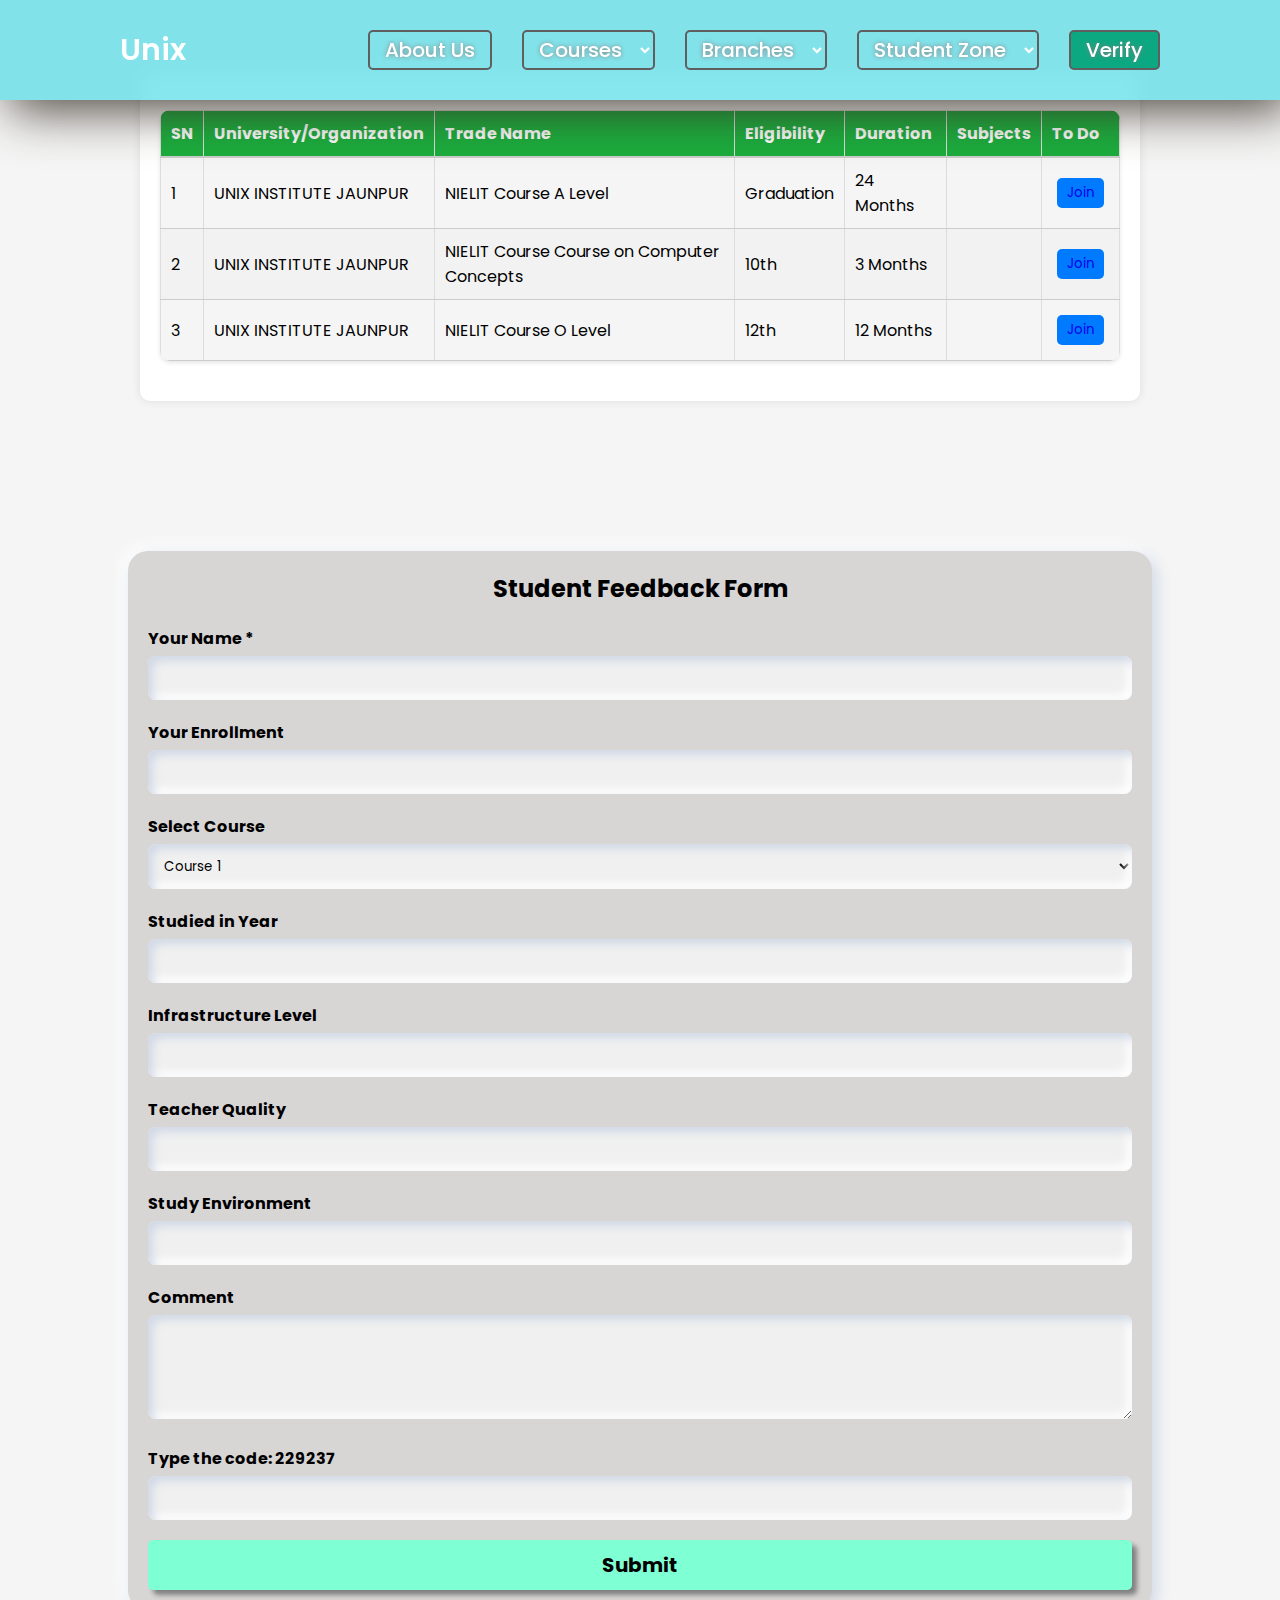
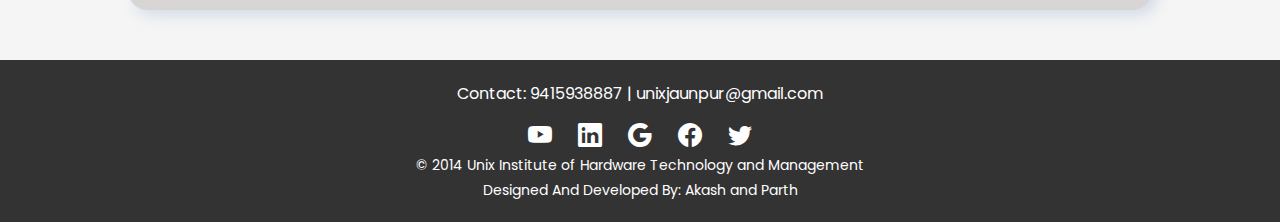
<file: Neilte.html>
<!DOCTYPE html>
<html lang="en">

<head>
    <meta charset="UTF-8">
    <meta name="viewport" content="width=device-width, initial-scale=1.0">
    <title>Contact</title>
    <link rel="stylesheet" href="./styles/header.css">
    <link rel="stylesheet" href="https://cdn.jsdelivr.net/npm/bootstrap-icons@1.10.5/font/bootstrap-icons.css">
    <link href='https://unpkg.com/boxicons@2.0.7/css/boxicons.min.css' rel='stylesheet'>
    <script src="https://cdnjs.cloudflare.com/ajax/libs/gsap/3.12.2/gsap.min.js"
        integrity="sha512-16esztaSRplJROstbIIdwX3N97V1+pZvV33ABoG1H2OyTttBxEGkTsoIVsiP1iaTtM8b3+hu2kB6pQ4Clr5yug=="
        crossorigin="anonymous" referrerpolicy="no-referrer"></script>
    <link rel="stylesheet" href="styles/neilte.css">
</head>

<body>
    <nav>
        <div id="progress-bar">
        </div>
        <div class="navbar">
            <div class="logo"><a href="index.html">Unix</a></div>
            <i class='bx bx-menu'></i>
            <div class="nav-links">
                <div class="sidebar-logo">
                    <span class="logo-name">Unix</span>
                    <i class='bx bx-x'></i>
                </div>
                <ul class="links">
                    <li><a href="about.html">About Us</a></li>
                    <li>
                        <a href="#" class="more-items">Courses</a>
                        <i class='bx bxs-chevron-down htmlcss-arrow arrow  '></i>
                        <ul class="htmlCss-sub-menu sub-menu">
                            <li><a href="/yoga.html">Yoga Course</a></li>
                            <li><a href="/Neilte.html">NIELIT Course</a></li>
                            <li><a href="/course.html">Diploma Course</a></li>
                            <li><a href="/bombayart.html">IGD Bombay Art</a></li>
                            <li><a href="/universityProgram.html">University Program</a></li>
                        </ul>
                    </li>
                    <li>
                        <a href="#" class="more-items">Branches</a>
                        <i class='bx bxs-chevron-down js-arrow arrow '></i>
                        <ul class="js-sub-menu sub-menu">
                            <li><a href="/login.html">Login</a></li>
                            <li><a href="/branch.html">Our Branches</a></li>
                            <li><a href="registration.html">Branch Registration</a></li>
                        </ul>
                    </li>
                    <li><a href="#" class="more-items">Student Zone</a>
                        <i class='bx bxs-chevron-down js-arrow arrow '></i>
                        <ul class="js-sub-menu sub-menu">
                            <li><a href="/addmission.html">Admission</a></li>
                            <li><a href="/exam.html">Exam Alerts</a></li>
                            <li><a href="/addmissionProccess.html">Admission Process</a></li>
                        </ul>
                    </li>
                    <li style="background-color: rgb(11, 168, 129);"><a href="#verify" style="color: white;">Verify</a>
                    </li>
                </ul>
            </div>
        </div>
    </nav>
    <section id="all-sections">
        <div class="table-container">
            <table class="data-table">
                <thead>
                    <tr>
                        <th>SN</th>
                        <th>University/Organization</th>
                        <th>Trade Name</th>
                        <th>Eligibility</th>
                        <th>Duration</th>
                        <th>Subjects</th>
                        <th>To Do</th>
                    </tr>
                </thead>
                <tbody>
                    <tr>
                        <td>1</td>
                        <td>UNIX INSTITUTE JAUNPUR</td>
                        <td>NIELIT Course A Level</td>
                        <td>Graduation</td>
                        <td>24 Months</td>
                        <td></td>
                        <td><button class="join-button"><a href="#">Join</a></button></td>
                    </tr>
                    <tr>
                        <td>2</td>
                        <td>UNIX INSTITUTE JAUNPUR</td>
                        <td>NIELIT Course Course on Computer Concepts</td>
                        <td>10th</td>
                        <td>3 Months</td>
                        <td></td>
                        <td><button class="join-button"><a href="#">Join</a></button></td>
                    </tr>
                    <tr>
                        <td>3</td>
                        <td>UNIX INSTITUTE JAUNPUR</td>
                        <td>NIELIT Course O Level</td>
                        <td>12th</td>
                        <td>12 Months</td>
                        <td></td>
                        <td><button class="join-button"><a href="#">Join</a></button></td>
                    </tr>
                </tbody>
            </table>
        </div>
        <div class="contact-us-container" style="margin-top: 150px;">
            <h2>Student Feedback Form</h2>
            <form action="#" method="post">
                <label for="name">Your Name *</label>
                <input type="text" id="name" name="name" required>

                <label for="enrollment">Your Enrollment</label>
                <input type="text" id="enrollment" name="enrollment">

                <label for="course">Select Course</label>
                <select id="course" name="course">
                    <option value="course1">Course 1</option>
                    <option value="course2">Course 2</option>
                    <!-- Add more options here -->
                </select>

                <label for="year">Studied in Year</label>
                <input type="text" id="year" name="year">

                <label for="infrastructure">Infrastructure Level</label>
                <input type="number" id="infrastructure" name="infrastructure" min="1" max="5">

                <label for="teacher">Teacher Quality</label>
                <input type="number" id="teacher" name="teacher" min="1" max="5">

                <label for="environment">Study Environment</label>
                <input type="number" id="environment" name="environment" min="1" max="5">

                <label for="comment">Comment</label>
                <textarea id="comment" name="comment" rows="4"></textarea>

                <label for="verification">Type the code: 229237</label>
                <input type="text" id="verification" name="verification">

                <button type="submit">Submit</button>
            </form>
        </div>
    </section>
    <!-- footer -->
    <div class="footer">
        <div class="footer-contact">
            <p>Contact: <a href="tel:9415938887">9415938887</a> | <a
                    href="mailto:unixjaunpur@gmail.com">unixjaunpur@gmail.com</a></p>
        </div>
        <div class="footer-icons">
            <a href="#" class="text-light"><i class="bi bi-youtube"></i></a>
            <a href="#" class="text-light mx-3"><i class="bi bi-linkedin"></i></a>
            <a href="#" class="text-light"><i class="bi bi-google"></i></a>
            <a href="#" class="text-light mx-3"><i class="bi bi-facebook"></i></a>
            <a href="#" class="text-light"><i class="bi bi-twitter"></i></a>
        </div>
        <p class="footer-text">&copy; 2014 Unix Institute of Hardware Technology and Management<br>
            Designed And Developed By: Akash and Parth</a></p>
    </div>
    <script src="/js/script.js"></script>
</body>

</html>
</file>
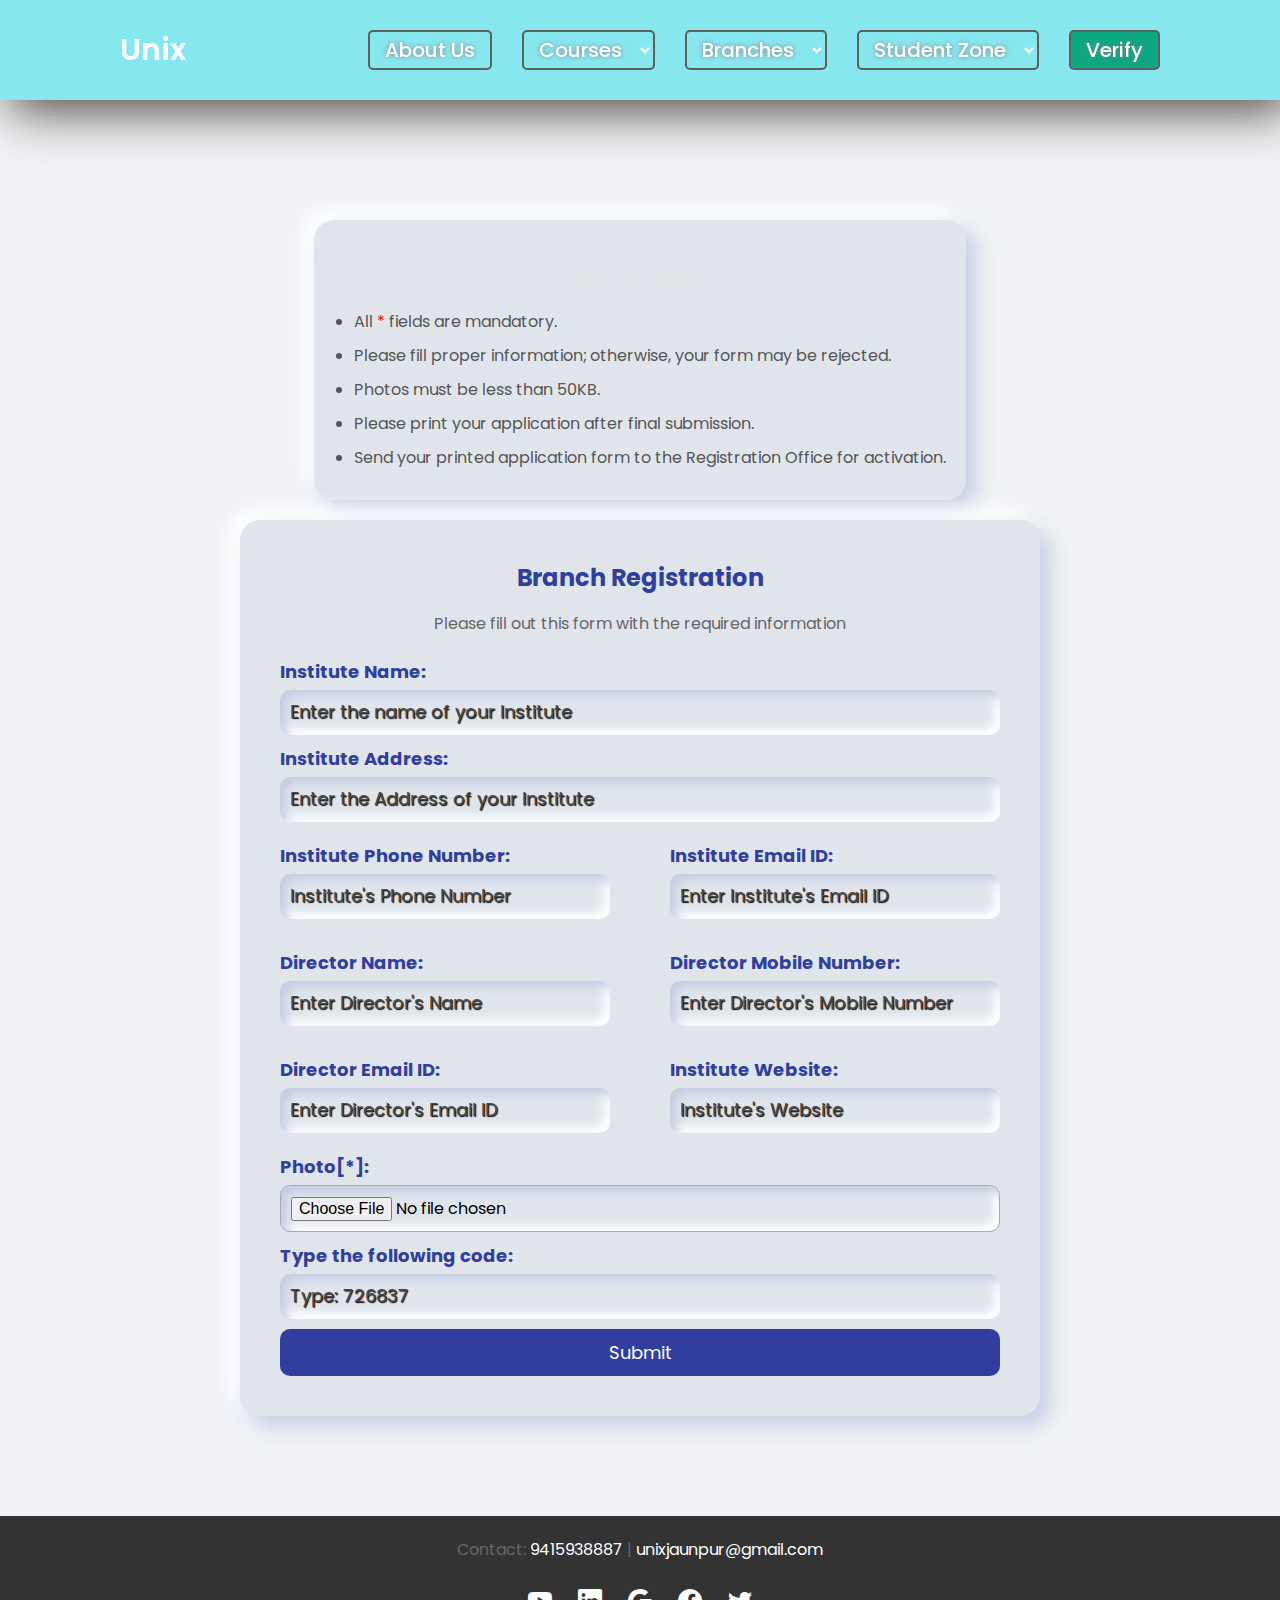
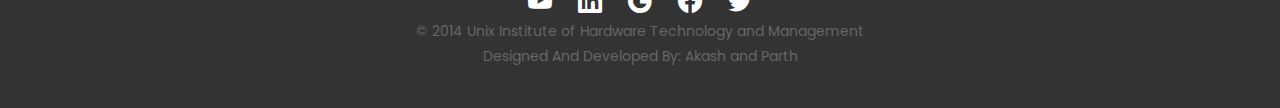
<file: registration.html>
<!DOCTYPE html>
<html>

<head>
    <title>Registration Form</title>
    <link rel="stylesheet" href="/styles/register.css" />
    <link rel="stylesheet" href="./styles/header.css">

    <link rel="stylesheet" href="https://cdn.jsdelivr.net/npm/bootstrap-icons@1.10.5/font/bootstrap-icons.css">
    <link href='https://unpkg.com/boxicons@2.0.7/css/boxicons.min.css' rel='stylesheet'>
    <script src="https://cdnjs.cloudflare.com/ajax/libs/gsap/3.12.2/gsap.min.js"
        integrity="sha512-16esztaSRplJROstbIIdwX3N97V1+pZvV33ABoG1H2OyTttBxEGkTsoIVsiP1iaTtM8b3+hu2kB6pQ4Clr5yug=="
        crossorigin="anonymous" referrerpolicy="no-referrer"></script>
</head>

<body>
    <!-- header and navbar -->
    <nav>
        <div id="progress-bar">
        </div>
        <div class="navbar">
            <div class="logo"><a href="index.html">Unix</a></div>
            <i class='bx bx-menu'></i>
            <div class="nav-links">
                <div class="sidebar-logo">
                    <span class="logo-name">Unix</span>
                    <i class='bx bx-x'></i>
                </div>
                <ul class="links">
                    <li><a href="about.html">About Us</a></li>
                    <li>
                        <a href="#" class="more-items">Courses</a>
                        <i class='bx bxs-chevron-down htmlcss-arrow arrow  '></i>
                        <ul class="htmlCss-sub-menu sub-menu">
                            <li><a href="/yoga.html">Yoga Course</a></li>
                            <li><a href="/Neilte.html">NIELIT Course</a></li>
                            <li><a href="/course.html">Diploma Course</a></li>
                            <li><a href="/bombayart.html">IGD Bombay Art</a></li>
                            <li><a href="/universityProgram.html">University Program</a></li>
                        </ul>
                    </li>
                    <li>
                        <a href="#" class="more-items">Branches</a>
                        <i class='bx bxs-chevron-down js-arrow arrow '></i>
                        <ul class="js-sub-menu sub-menu">
                            <li><a href="/login.html">Login</a></li>
                            <li><a href="/branch.html">Our Branches</a></li>
                            <li><a href="registration.html">Branch Registration</a></li>
                        </ul>
                    </li>
                    <li><a href="#" class="more-items">Student Zone</a>
                        <i class='bx bxs-chevron-down js-arrow arrow '></i>
                        <ul class="js-sub-menu sub-menu">
                            <li><a href="/addmission.html">Admission</a></li>
                            <li><a href="/exam.html">Exam Alerts</a></li>
                            <li><a href="/addmissionProccess.html">Admission Process</a></li>
                        </ul>
                    </li>
                    <li style="background-color: rgb(11, 168, 129);"><a href="#verify" style="color: white;">Verify</a>
                    </li>
                </ul>
            </div>
        </div>
    </nav>
    <section id="all-sections">
        <div class="regitration-container">
            <div class="instructions">
                <h2>Instructions</h2>
                <ul>
                    <li>All <span>*</span> fields are mandatory.</li>
                    <li>Please fill proper information; otherwise, your form may be rejected.</li>
                    <li>Photos must be less than 50KB.</li>
                    <li>Please print your application after final submission.</li>
                    <li>Send your printed application form to the Registration Office for activation.</li>
                </ul>
            </div>
            <div class="container">
                <h1>Branch Registration</h1>
                <p>Please fill out this form with the required information</p>
                <form action="https://register-demo.freecodecamp.org" class="registration-form">
                    <div class="form-group">
                        <label for="instituteName">Institute Name:</label>
                        <input type="text" id="instituteName" name="instituteName" required
                            placeholder="Enter the name of your Institute">
                    </div>
                    <div class="form-group">
                        <label for="instituteAddress">Institute Address:</label>
                        <input type="text" id="instituteAddress" name="instituteAddress" required
                            placeholder="Enter the Address of your Institute">
                    </div>
                    <div class="row">
                        <div class="form-group">
                            <label for="institutePhone">Institute Phone Number:</label>
                            <input type="tel" id="institutePhone" name="institutePhone" required
                                placeholder="Institute's Phone Number">
                        </div>
                        <div class="form-group">
                            <label for="instituteEmail">Institute Email ID:</label>
                            <input type="email" id="instituteEmail" name="instituteEmail" required
                                placeholder="Enter Institute's Email ID">
                        </div>
                    </div>
                    <div class="row">
                        <div class="form-group">
                            <label for="directorName">Director Name:</label>
                            <input type="text" id="directorName" name="directorName" required
                                placeholder="Enter Director's Name">
                        </div>
                        <div class="form-group">
                            <label for="directorPhone">Director Mobile Number:</label>
                            <input type="tel" id="directorPhone" name="directorPhone" required
                                placeholder="Enter Director's Mobile Number">
                        </div>
                    </div>
                    <div class="row">
                        <div class="form-group">
                            <label for="directorEmail">Director Email ID:</label>
                            <input type="email" id="directorEmail" name="directorEmail" required
                                placeholder="Enter Director's Email ID">
                        </div>
                        <div class="form-group">
                            <label for="instituteWebsite">Institute Website:</label>
                            <input type="url" id="instituteWebsite" name="instituteWebsite" required
                                placeholder="Institute's Website">
                        </div>
                    </div>
                    <div class="form-group choose-photo">
                        <label for="photo">Photo[*]:</label>
                        <input type="file" id="photo" name="photo" accept="image/*">
                    </div>
                    <div class="form-group">
                        <label for="verificationCode">Type the following code:</label>
                        <input type="number" id="verificationCode" name="verificationCode" required
                            placeholder="Type: 726837">
                    </div>
                    <button class="registration-btn" type="submit">Submit</button>
                </form>
            </div>
        </div>
    </section>
    <!-- footer -->
    <div class="footer">
        <div class="footer-contact">
            <p>Contact: <a href="tel:9415938887">9415938887</a> | <a
                    href="mailto:unixjaunpur@gmail.com">unixjaunpur@gmail.com</a></p>
        </div>
        <div class="footer-icons">
            <a href="#" class="text-light"><i class="bi bi-youtube"></i></a>
            <a href="#" class="text-light mx-3"><i class="bi bi-linkedin"></i></a>
            <a href="#" class="text-light"><i class="bi bi-google"></i></a>
            <a href="#" class="text-light mx-3"><i class="bi bi-facebook"></i></a>
            <a href="#" class="text-light"><i class="bi bi-twitter"></i></a>
        </div>
        <p class="footer-text">&copy; 2014 Unix Institute of Hardware Technology and Management<br>
            Designed And Developed By: Akash and Parth</a></p>
    </div>

    <!-- script js -->
    <script src="./js/script.js"></script>
</body>

</html>
</file>
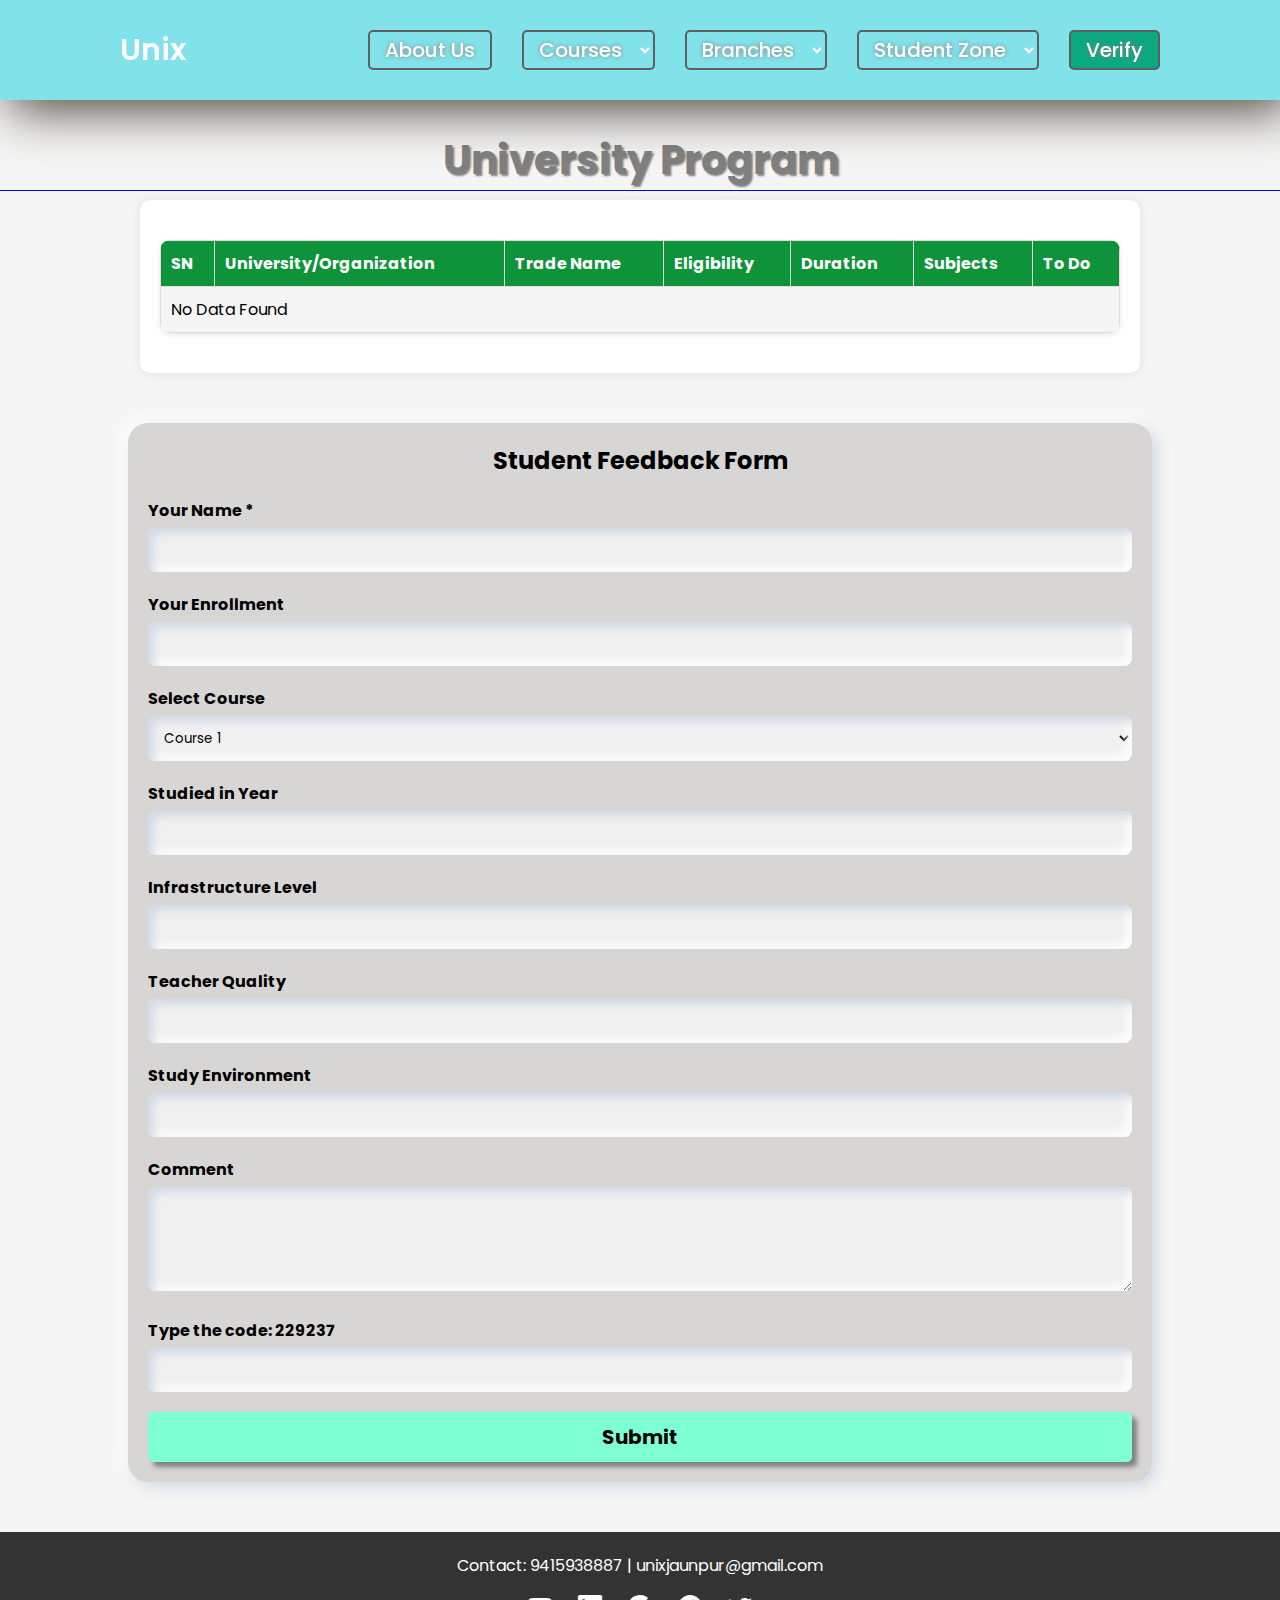
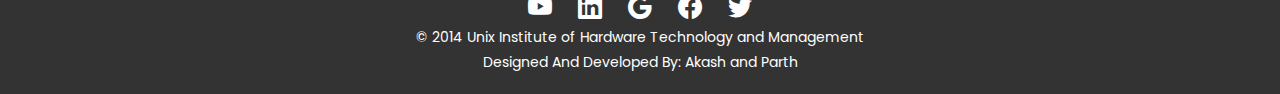
<file: universityProgram.html>
<!DOCTYPE html>
<html lang="en">

<head>
    <meta charset="UTF-8">
    <meta name="viewport" content="width=device-width, initial-scale=1.0">
    <title>Contact</title>
    <link rel="stylesheet" href="./styles/header.css">
    <link rel="stylesheet" href="https://cdn.jsdelivr.net/npm/bootstrap-icons@1.10.5/font/bootstrap-icons.css">
    <link href='https://unpkg.com/boxicons@2.0.7/css/boxicons.min.css' rel='stylesheet'>
    <script src="https://cdnjs.cloudflare.com/ajax/libs/gsap/3.12.2/gsap.min.js"
        integrity="sha512-16esztaSRplJROstbIIdwX3N97V1+pZvV33ABoG1H2OyTttBxEGkTsoIVsiP1iaTtM8b3+hu2kB6pQ4Clr5yug=="
        crossorigin="anonymous" referrerpolicy="no-referrer"></script>
    <link rel="stylesheet" href="styles/contact.css">
</head>

<body>
    <nav>
        <div id="progress-bar">
        </div>
        <div class="navbar">
            <div class="logo"><a href="index.html">Unix</a></div>
            <i class='bx bx-menu'></i>
            <div class="nav-links">
                <div class="sidebar-logo">
                    <span class="logo-name">Unix</span>
                    <i class='bx bx-x'></i>
                </div>
                <ul class="links">
                    <li><a href="about.html">About Us</a></li>
                    <li>
                        <a href="#" class="more-items">Courses</a>
                        <i class='bx bxs-chevron-down htmlcss-arrow arrow  '></i>
                        <ul class="htmlCss-sub-menu sub-menu">
                            <li><a href="/yoga.html">Yoga Course</a></li>
                            <li><a href="/Neilte.html">NIELIT Course</a></li>
                            <li><a href="/course.html">Diploma Course</a></li>
                            <li><a href="/bombayart.html">IGD Bombay Art</a></li>
                            <li><a href="/universityProgram.html">University Program</a></li>
                        </ul>
                    </li>
                    <li>
                        <a href="#" class="more-items">Branches</a>
                        <i class='bx bxs-chevron-down js-arrow arrow '></i>
                        <ul class="js-sub-menu sub-menu">
                            <li><a href="/login.html">Login</a></li>
                            <li><a href="/branch.html">Our Branches</a></li>
                            <li><a href="registration.html">Branch Registration</a></li>
                        </ul>
                    </li>
                    <li><a href="#" class="more-items">Student Zone</a>
                        <i class='bx bxs-chevron-down js-arrow arrow '></i>
                        <ul class="js-sub-menu sub-menu">
                            <li><a href="/addmission.html">Admission</a></li>
                            <li><a href="/exam.html">Exam Alerts</a></li>
                            <li><a href="/addmissionProccess.html">Admission Process</a></li>
                        </ul>
                    </li>
                    <li style="background-color: rgb(11, 168, 129);"><a href="#verify" style="color: white;">Verify</a>
                    </li>
                </ul>
            </div>
        </div>
    </nav>
    <section id="all-sections" style="margin-top: 200px;">
        <h1
            style="position: absolute;top: 130px; text-align: center; width: 100%; font-size: 40px; color: gray; text-shadow: 2px 2px 2px gray; border-bottom: 1px solid blue;">
            University Program
        </h1>
        <div class="table-container">
            <table class="data-table">
                <thead>
                    <tr>
                        <th>SN</th>
                        <th>University/Organization</th>
                        <th>Trade Name</th>
                        <th>Eligibility</th>
                        <th>Duration</th>
                        <th>Subjects</th>
                        <th>To Do</th>
                    </tr>
                </thead>
                <tbody>
                    <tr>
                        <td colspan="7">No Data Found</td>
                    </tr>
                </tbody>
            </table>
        </div>
        <div class="contact-us-container" style="margin-top: 50px;">
            <h2>Student Feedback Form</h2>
            <form action="#" method="post">
                <label for="name">Your Name *</label>
                <input type="text" id="name" name="name" required>

                <label for="enrollment">Your Enrollment</label>
                <input type="text" id="enrollment" name="enrollment">

                <label for="course">Select Course</label>
                <select id="course" name="course">
                    <option value="course1">Course 1</option>
                    <option value="course2">Course 2</option>
                    <!-- Add more options here -->
                </select>

                <label for="year">Studied in Year</label>
                <input type="text" id="year" name="year">

                <label for="infrastructure">Infrastructure Level</label>
                <input type="number" id="infrastructure" name="infrastructure" min="1" max="5">

                <label for="teacher">Teacher Quality</label>
                <input type="number" id="teacher" name="teacher" min="1" max="5">

                <label for="environment">Study Environment</label>
                <input type="number" id="environment" name="environment" min="1" max="5">

                <label for="comment">Comment</label>
                <textarea id="comment" name="comment" rows="4"></textarea>

                <label for="verification">Type the code: 229237</label>
                <input type="text" id="verification" name="verification">

                <button type="submit">Submit</button>
            </form>
        </div>
    </section>
    <!-- footer -->
    <div class="footer">
        <div class="footer-contact">
            <p>Contact: <a href="tel:9415938887">9415938887</a> | <a
                    href="mailto:unixjaunpur@gmail.com">unixjaunpur@gmail.com</a></p>
        </div>
        <div class="footer-icons">
            <a href="#" class="text-light"><i class="bi bi-youtube"></i></a>
            <a href="#" class="text-light mx-3"><i class="bi bi-linkedin"></i></a>
            <a href="#" class="text-light"><i class="bi bi-google"></i></a>
            <a href="#" class="text-light mx-3"><i class="bi bi-facebook"></i></a>
            <a href="#" class="text-light"><i class="bi bi-twitter"></i></a>
        </div>
        <p class="footer-text">&copy; 2014 Unix Institute of Hardware Technology and Management<br>
            Designed And Developed By: Akash and Parth</a></p>
    </div>
    <script src="/js/script.js"></script>
</body>

</html>
</file>
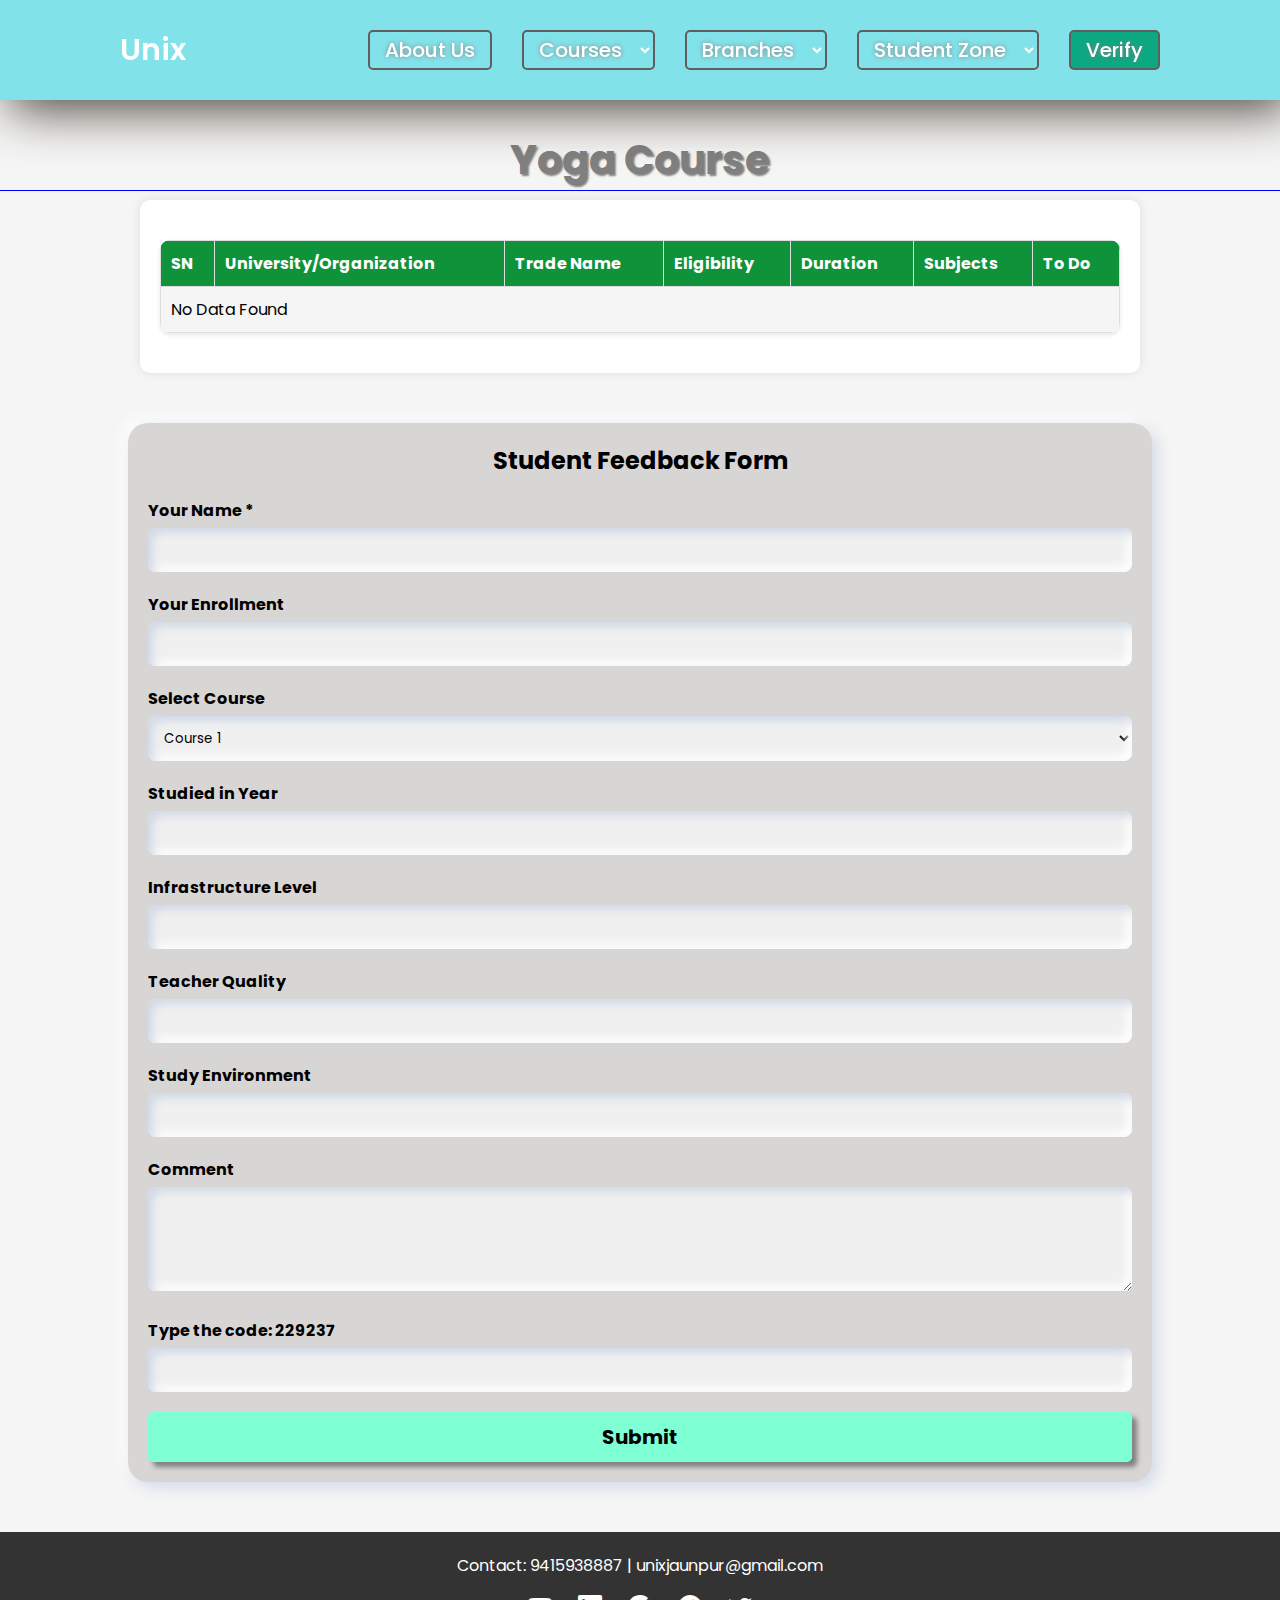
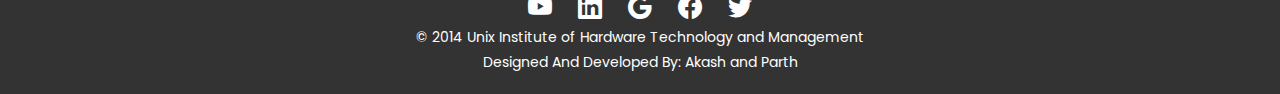
<file: yoga.html>
<!DOCTYPE html>
<html lang="en">

<head>
    <meta charset="UTF-8">
    <meta name="viewport" content="width=device-width, initial-scale=1.0">
    <title>Contact</title>
    <link rel="stylesheet" href="./styles/header.css">
    <link rel="stylesheet" href="https://cdn.jsdelivr.net/npm/bootstrap-icons@1.10.5/font/bootstrap-icons.css">
    <link href='https://unpkg.com/boxicons@2.0.7/css/boxicons.min.css' rel='stylesheet'>
    <script src="https://cdnjs.cloudflare.com/ajax/libs/gsap/3.12.2/gsap.min.js"
        integrity="sha512-16esztaSRplJROstbIIdwX3N97V1+pZvV33ABoG1H2OyTttBxEGkTsoIVsiP1iaTtM8b3+hu2kB6pQ4Clr5yug=="
        crossorigin="anonymous" referrerpolicy="no-referrer"></script>
    <link rel="stylesheet" href="styles/contact.css">
</head>

<body>
    <nav>
        <div id="progress-bar">
        </div>
        <div class="navbar">
            <div class="logo"><a href="index.html">Unix</a></div>
            <i class='bx bx-menu'></i>
            <div class="nav-links">
                <div class="sidebar-logo">
                    <span class="logo-name">Unix</span>
                    <i class='bx bx-x'></i>
                </div>
                <ul class="links">
                    <li><a href="about.html">About Us</a></li>
                    <li>
                        <a href="#" class="more-items">Courses</a>
                        <i class='bx bxs-chevron-down htmlcss-arrow arrow  '></i>
                        <ul class="htmlCss-sub-menu sub-menu">
                            <li><a href="/yoga.html">Yoga Course</a></li>
                            <li><a href="/Neilte.html">NIELIT Course</a></li>
                            <li><a href="/course.html">Diploma Course</a></li>
                            <li><a href="/bombayart.html">IGD Bombay Art</a></li>
                            <li><a href="/universityProgram.html">University Program</a></li>
                        </ul>
                    </li>
                    <li>
                        <a href="#" class="more-items">Branches</a>
                        <i class='bx bxs-chevron-down js-arrow arrow '></i>
                        <ul class="js-sub-menu sub-menu">
                            <li><a href="/login.html">Login</a></li>
                            <li><a href="/branch.html">Our Branches</a></li>
                            <li><a href="registration.html">Branch Registration</a></li>
                        </ul>
                    </li>
                    <li><a href="#" class="more-items">Student Zone</a>
                        <i class='bx bxs-chevron-down js-arrow arrow '></i>
                        <ul class="js-sub-menu sub-menu">
                            <li><a href="/addmission.html">Admission</a></li>
                            <li><a href="/exam.html">Exam Alerts</a></li>
                            <li><a href="/addmissionProccess.html">Admission Process</a></li>
                        </ul>
                    </li>
                    <li style="background-color: rgb(11, 168, 129);"><a href="#verify" style="color: white;">Verify</a>
                    </li>
                </ul>
            </div>
        </div>
    </nav>
    <section id="all-sections" style="margin-top: 200px;">
        <h1
            style="position: absolute;top: 130px; text-align: center; width: 100%; font-size: 40px; color: gray; text-shadow: 2px 2px 2px gray; border-bottom: 1px solid blue;">
            Yoga Course
        </h1>
        <div class="table-container">
            <table class="data-table">
                <thead>
                    <tr>
                        <th>SN</th>
                        <th>University/Organization</th>
                        <th>Trade Name</th>
                        <th>Eligibility</th>
                        <th>Duration</th>
                        <th>Subjects</th>
                        <th>To Do</th>
                    </tr>
                </thead>
                <tbody>
                    <tr>
                        <td colspan="7">No Data Found</td>
                    </tr>
                </tbody>
            </table>
        </div>
        <div class="contact-us-container" style="margin-top: 50px;">
            <h2>Student Feedback Form</h2>
            <form action="#" method="post">
                <label for="name">Your Name *</label>
                <input type="text" id="name" name="name" required>

                <label for="enrollment">Your Enrollment</label>
                <input type="text" id="enrollment" name="enrollment">

                <label for="course">Select Course</label>
                <select id="course" name="course">
                    <option value="course1">Course 1</option>
                    <option value="course2">Course 2</option>
                    <!-- Add more options here -->
                </select>

                <label for="year">Studied in Year</label>
                <input type="text" id="year" name="year">

                <label for="infrastructure">Infrastructure Level</label>
                <input type="number" id="infrastructure" name="infrastructure" min="1" max="5">

                <label for="teacher">Teacher Quality</label>
                <input type="number" id="teacher" name="teacher" min="1" max="5">

                <label for="environment">Study Environment</label>
                <input type="number" id="environment" name="environment" min="1" max="5">

                <label for="comment">Comment</label>
                <textarea id="comment" name="comment" rows="4"></textarea>

                <label for="verification">Type the code: 229237</label>
                <input type="text" id="verification" name="verification">

                <button type="submit">Submit</button>
            </form>
        </div>
    </section>
    <!-- footer -->
    <div class="footer">
        <div class="footer-contact">
            <p>Contact: <a href="tel:9415938887">9415938887</a> | <a
                    href="mailto:unixjaunpur@gmail.com">unixjaunpur@gmail.com</a></p>
        </div>
        <div class="footer-icons">
            <a href="#" class="text-light"><i class="bi bi-youtube"></i></a>
            <a href="#" class="text-light mx-3"><i class="bi bi-linkedin"></i></a>
            <a href="#" class="text-light"><i class="bi bi-google"></i></a>
            <a href="#" class="text-light mx-3"><i class="bi bi-facebook"></i></a>
            <a href="#" class="text-light"><i class="bi bi-twitter"></i></a>
        </div>
        <p class="footer-text">&copy; 2014 Unix Institute of Hardware Technology and Management<br>
            Designed And Developed By: Akash and Parth</a></p>
    </div>
    <script src="/js/script.js"></script>
</body>

</html>
</file>
<file: styles/about.css>
body {
  min-height: 100vh;
  background-repeat: no-repeat;
  background-size: cover;
  background-position: center;
  overflow-x: hidden;
  background-color: #cddcef;
}

.wrapper {
  display: flex;
  justify-content: center;
  align-items: center;
  margin-top: 100px;
}

.glass-container {
  border-radius: 10px;
  padding: 40px;
  margin: 50px auto;
  width: 100%;
  max-width: 1200px;
  display: flex;
  flex-direction: column;
  gap: 50px;
}

.content {
  text-align: justify;
  color: #333;
}

h1 {
  font-size: 2.5rem;
  margin-bottom: 10px;
}

p {
  font-size: 1.2rem;
  line-height: 1.6;
  margin-bottom: 15px;
}
</file>
<file: styles/header.css>
/* Googlefont Poppins CDN Link */
@import url("https://fonts.googleapis.com/css2?family=Poppins:wght@200;300;400;500;600;700&display=swap");

* {
  margin: 0;
  padding: 0;
  box-sizing: border-box;
  font-family: "Poppins", sans-serif;
  scroll-behavior: smooth;
}

body {
  min-height: 100vh;
  overflow-x: hidden;
}

a {
  text-decoration: none;
}

p {
  line-height: 175%;
}

#progress-bar {
  position: fixed;
  top: -5px;
  left: 0;
  right: 0;
  height: 20px;
  width: 0%;
  background: linear-gradient(to right, #dd1627, #d27511, rgb(230, 46, 46));
  z-index: 999;
  box-shadow: 5px 5px 5px rgb(188, 185, 185);
}

nav {
  position: fixed;
  top: 0px;
  left: 0;
  width: 100%;
  height: 100px;
  background: rgba(15, 207, 224, 0.5);
  box-shadow: 10px 10px 50px rgba(56, 48, 38, 0.9);
  backdrop-filter: blur(10px);
  z-index: 9;
}

nav .navbar {
  height: 100%;
  width: 82%;
  display: flex;
  align-items: center;
  justify-content: space-between;
  margin: auto;
  padding: 0 5px;
}

.navbar .logo a {
  font-size: 30px;
  color: white;
  text-decoration: none;
  font-weight: 600;
}

nav .navbar .nav-links {
  line-height: 70px;
  height: 100%;
}

nav .navbar .links {
  display: flex;
  gap: 30px;
  align-items: center;
  justify-content: center;
  height: 100%;
}

nav .navbar .links li {
  position: relative;
  display: flex;
  align-items: center;
  justify-content: space-between;
  list-style: none;
  height: 40px;
  border-radius: 5px;
  border: 2px solid rgb(96, 94, 94);
}

nav .navbar .links li:hover {
  background-color: black;
  transition: all 0.2s linear;
  border: 2px solid white;
}

nav .navbar .links li a {
  color: white;
  height: 100%;
  width: 100%;
  text-decoration: none;
  white-space: nowrap;
  font-weight: 500;
  font-size: 20px;
  display: flex;
  align-items: center;
  justify-content: space-between;
  list-style: none;
  padding: 0 15px;
  height: 40px;
  text-shadow: 0 0 5px gray;
}

.links li:hover .htmlcss-arrow,
.links li:hover .js-arrow {
  transform: rotate(180deg);
}

nav .navbar .links li .arrow {
  /* background: red; */
  text-align: center;
  color: #fff;
  transition: all 0.3s ease;
}

nav .navbar .links li .sub-menu {
  position: absolute;
  top: 50px;
  left: 0;
  line-height: 40px;
  background: rgb(237, 237, 237);
  box-shadow: 0 1px 2px rgba(0, 0, 0, 0.2);
  border-radius: 0 0 4px 4px;
  display: none;
  z-index: 1;
}

nav .navbar .links li .sub-menu li {
  background-color: transparent;
  box-shadow: initial;
}

nav .navbar .links li:hover .htmlCss-sub-menu,
nav .navbar .links li:hover .js-sub-menu {
  display: flex;
  flex-direction: column;
  width: 300px;
}

.navbar .links li .sub-menu li {
  padding: 0 22px;
  border-bottom: 1px solid black;
  border-radius: initial;
  padding: 5px;
}

.navbar .links li .sub-menu a {
  font-size: 18px;
  color: black;
  font-weight: 500;
}

.navbar .links li .sub-menu .more-arrow {
  line-height: 40px;
}

.navbar .nav-links .sidebar-logo {
  display: none;
}

.navbar .bx-menu {
  display: none;
}

@media (max-width: 1100px) {
  .navbar .bx-menu {
    display: block;
    font-size: 40px;
  }

  nav .navbar .nav-links {
    position: fixed;
    top: 0;
    left: -100%;
    display: block;
    width: 100%;
    background: #0794c4;
    line-height: 40px;
    padding: 20px;
    box-shadow: 0 5px 10px rgba(0, 0, 0, 0.2);
    transition: all 0.5s ease;
    z-index: 1000;
  }

  .navbar .nav-links .sidebar-logo {
    display: flex;
    align-items: center;
    justify-content: space-between;
  }

  .sidebar-logo .logo-name {
    font-size: 25px;
    color: #fff;
  }

  nav .navbar .links {
    display: flex;
    flex-direction: column;
    align-items: center;
    justify-content: start;
    margin-top: 15px;
    padding: 150px;
    width: 100%;
    height: 100vh;
    background-color: #0794c4;
  }

  nav .navbar .links li {
    display: flex;
    align-items: center;
    justify-content: center;
    text-align: center;
    border-radius: 20px;
    border: initial;
    height: 30px;
    background-color: transparent;
    position: relative;
    box-shadow: initial;
  }

  nav .navbar .links li:hover {
    border: initial;
    background-color: initial;
  }

  nav .navbar .links li a {
    color: black;
    display: flex;
    align-items: center;
    justify-content: center;
    font-size: 30px;
    text-align: center;
  }

  nav .navbar .links li .sub-menu {
    position: absolute;
    top: 30px;
    left: -50px;
    right: 0px;
    display: none;
    background-color: white;
    z-index: 9;
    padding: 10px;
    border-radius: 5px;
    box-shadow: 0 0 5px gray;
    align-items: center;
    justify-content: center;
    border: initial;
  }

  nav .navbar .links li .sub-menu li {
    box-shadow: initial;
    background-color: transparent;
    border: initial;
  }

  nav .navbar .links li .sub-menu li:hover {
    background-color: rgb(192, 185, 185);
    width: 100%;
  }

  nav .navbar .links li .sub-menu li a {
    font-size: 20px;
    border: initial;
  }

  nav .navbar .links li:hover .htmlCss-sub-menu,
  nav .navbar .links li:hover .js-sub-menu {
    display: flex;
    width: 300px;
    gap: 5px;
    height: 180px;
  }

  .navbar .links li .sub-menu li {
    padding: 0 22px;
    border-bottom: 1px solid black;
    border-radius: initial;
    box-shadow: initial;
    padding: 5px;
  }

  .navbar .links li .sub-menu a {
    font-size: 18px;
    color: black;
    font-weight: 500;
  }

  .bx-x {
    font-size: 40px;
  }
}

@media (max-width: 370px) {
  nav .navbar .nav-links {
    max-width: 100%;
  }
}

/* image carousel */

.carousel {
  position: relative;
  width: 100%;
  height: 100vh;
  overflow: hidden;
}

.carousel-inner {
  width: 100%;
  height: 100%;
}

.carousel-inner img {
  object-fit: cover;
  transition: opacity 0.5s ease-in-out;
  position: absolute;
}

.text {
  position: absolute;
  top: 45%;
  left: 50%;
  transform: translate(-50%, -50%);
  width: 100%;
  display: flexx;
  flex-direction: column;
  justify-content: center;
  align-items: center;
}

.support-btn {
  display: flex;
  align-items: center;
  justify-content: center;
  gap: 50px;
  padding: 30px 0;
}

.support-btn button {
  padding: 10px 40px;
  font-size: 20px;
  border: 0;
}

.support-btn button:nth-child(1) {
  background-color: rgb(215, 128, 46);
  color: white;
  text-transform: uppercase;
}

.support-btn button:nth-child(1):hover {
  background-color: red;
}

.support-btn button:nth-child(2) {
  background-color: aquamarine;
  color: rgb(62, 62, 62);
  text-transform: uppercase;
}

.support-btn button:nth-child(2):hover {
  background-color: red;
  color: white;
}

.text h1 {
  text-align: center;
  font-size: 3rem;
  color: white;
  text-shadow: 0 0 5px gray;
}

@media screen and (max-width: 900px) {
  .text h1 {
    font-size: 2rem;
  }
}

@media screen and (max-width: 700px) {
  .text h1 {
    font-size: 1.4rem;
  }
}

.main-section {
  padding: 70px 0px;
  text-align: center;
  display: flex;
  align-items: center;
  flex-direction: column;
  position: relative;
  justify-content: space-between;
  z-index: 1;
  background-color: rgba(255, 255, 255, 0.8);
  margin: auto;
  min-height: 100vh;
}

.left-info-div {
  display: flex;
  flex-direction: column;
  width: 82%;
}

.left-info-div p {
  text-align: start;
  padding: 20px 0;
  word-wrap: break-word;
  width: 100%;
  font-size: 18px;
}

.main-section h1 {
  background-color: rgba(109, 167, 211, 1);
  text-align: center;
  color: white;
  text-shadow: 0 0 5px black;
  width: 82%;
  padding: 30px;
  border-radius: 5px;
}

.read-more {
  position: absolute;
  color: blue;
  font-size: 15px;
  font-weight: bold;
  cursor: pointer;
}

.right-info-div {
  display: flex;
  justify-content: center;
  align-items: center;
  flex-wrap: wrap;
  column-gap: 100px;
  row-gap: 50px;
}

.right-info-div>.img-container {
  box-shadow: 20px 20px 50px rgb(197, 197, 197);
  position: relative;
  border-radius: 5px;
}

.right-info-div>.img-container:hover {
  transform: translateY(-5px);
  transition: all 0.2s linear;
}

.right-info-div>.img-container>div {
  width: 400px;
  height: 300px;
  overflow: hidden;
  border: 2px solid rgb(212, 210, 210);
  border-top-left-radius: 5px;
  border-top-right-radius: 5px;
}

.right-info-div>.img-container h3 {
  font-size: medium;
  background-color: rgb(210, 223, 244);
  border-bottom-left-radius: 5px;
  border-bottom-right-radius: 5px;
  padding: 20px;
}

.right-info-div>.img-container img {
  width: 100%;
  object-fit: cover;
  border-top-left-radius: 5px;
  border-top-right-radius: 5px;
  height: 100%;
}

.right-info-div>.img-container img:hover {
  transition: all 0.2s linear;
  scale: 1.1;
}

/* second section */
.second-section {
  background-image: url("http://www.unixinstitute.in/assets/images/sectionStudent.jpg");
  background-size: cover;
  min-height: 100vh;
  width: 100%;
  background-repeat: no-repeat;
  background-position: center;
  background-attachment: fixed;
  text-align: center;
  padding-top: 30px;
  padding-bottom: 100px;
}

.second-section h3 {
  font-size: 20px;
  margin-bottom: 20px;
  color: white;
  border-radius: 5px;
}

.second-section p {
  color: #777;
  padding: 20px 0;
  width: 30%;
  margin: 40px auto;
}

.verify-user-existence {
  margin: 0 auto;
  padding: 20px;
  box-shadow: 0 0 10px rgba(0, 0, 0, 0.5);
  border-radius: 2px;
  max-width: 800px;
  background-color: rgb(13, 164, 184);
}

.form-input {
  display: flex;
  align-items: center;
  border: 1px solid #ccc;
  padding: 10px;
  box-shadow: 0 0 10px rgba(0, 0, 0, 0.1);
  margin-bottom: 15px;
}

.form-input i {
  font-size: 18px;
  margin-right: 10px;
  color: white;
  text-shadow: 5px 5px 10px gray;
}

.form-input input {
  border: none;
  outline: none;
  flex: 1;
}

::placeholder {
  color: #484a4a;
  font-size: 18px;
  text-shadow: 1px 1px 1px black;
}

.form-input input[type="date"] {
  padding: 8px;
}

.form-input input[type="number"] {
  padding: 8px;
}

.verify-user-existence button {
  background-color: rgb(8, 157, 53);
  font-size: 20px;
  width: 45%;
  margin: 0 5px;
  border: 0;
  padding: 10px;
  color: white;
}

.verify-user-existence button:nth-child(even) {
  background-color: rgb(207, 21, 21);
}

.verify-user-existence button:hover {
  opacity: 0.8;
}

.form-input i {
  border-right: 0.1px solid rgb(255, 255, 255);
  padding-right: 10px;
}

.form-input [type="reset"] {
  background-color: crimson;
}

.form-input:hover {
  background-color: #0056b3;
}

@media screen and (max-width: 900px) {
  .second-section {
    height: 110vh;
  }

  .verify-user-existence {
    width: 80%;
  }

  .second-section p {
    text-align: center;
    font-size: 15px;
    color: black;
  }

  .buttons {
    flex-direction: column;
  }
}

/* course in table form */
.courses-section {
  padding: 50px;
  width: 85%;
  margin: auto;
  position: relative;
  margin-top: 50px;
}

h2 {
  text-align: center;
  margin-top: 20px;
}

table {
  border-collapse: collapse;
  width: 100%;
  margin: 20px auto;
  background-color: #f5f5f5;
  box-shadow: 0 2px 4px rgba(0, 0, 0, 0.1);
  border-radius: 10px;
  overflow: hidden;
}

th,
td {
  border: 1px solid #dddddd;
  padding: 10px;
  text-align: left;
}

th {
  background-color: #0e933a;
  font-weight: bold;
  color: white;
}

tr:nth-child(even) {
  background-color: #f2f2f2;
}

tr:hover {
  background-color: #e0e0e0;
  cursor: pointer;
}

@media (max-width: 768px) {
  table {
    font-size: 14px;
  }

  th,
  td {
    padding: 8px;
  }

  .courses-section {
    width: 95%;
  }
}

.view-all-button {
  padding: 10px;
  max-width: 200px;
  position: absolute;
  right: 50px;
  bottom: 10px;
  background-color: green;
  border: 0;
  border-radius: 5px;
}

.view-all-button a {
  color: white;
}

.contact-us-container {
  background-color: #d8d5d5;
  border-radius: 20px;
  box-shadow: 5px 5px 15px #d1d9e6, -5px -5px 15px #ffffff;
  padding: 20px;
  width: 80%;
  margin: 50px auto;
}

.contact-us-container h2 {
  text-align: center;
  margin-bottom: 20px;
}

label {
  display: block;
  font-weight: bold;
  margin-bottom: 5px;
}

.contact-us-container input,
select,
textarea {
  width: 100%;
  padding: 12px;
  margin-bottom: 20px;
  border: none;
  border-radius: 8px;
  background: #f0f0f0;
  box-shadow: inset 5px 5px 10px #d1d9e6, inset -5px -5px 10px #ffffff;
}

textarea {
  resize: vertical;
}

.contact-us-container button[type="submit"] {
  background-color: aquamarine;
  width: 100%;
  padding: 10px;
  font-size: 20px;
  cursor: pointer;
  font-weight: bold;
  box-shadow: 5px 5px 5px gray;
  border-radius: 5px;
  border: 0;
}

.contact-us-container button[type="submit"]:hover {
  background-color: lime;
  transition: 0.2s;
}

/* footer */
.footer {
  background-color: #333;
  color: #fff;
  padding: 20px 0;
  text-align: center;
}

.footer-contact {
  margin-bottom: 10px;
}

.footer-contact a {
  color: #fff;
  text-decoration: none;
}

.footer-icons {
  font-size: 24px;
  margin-top: 10px;
}

.footer-icons a {
  color: #fff;
  margin: 0 10px;
}

.footer-icons a:hover {
  color: #4caf50;
}

.footer-text {
  font-size: 14px;
}

.footer-text a {
  color: #4caf50;
  text-decoration: none;
}
</file>
<file: styles/addmission.css>
body {
    min-height: 100vh;
}

.regitration-container {
    display: flex;
    justify-content: space-around;
    align-items: flex-start;
    flex-wrap: wrap;
    min-height: 100vh;
    margin: 0;
    background-color: #f0f2f5;
    font-family: Arial, sans-serif;
    padding: 100px;
    gap: 20px;
}

.container {
    background: #e0e5ec;
    border-radius: 20px;
    box-shadow: 10px 10px 20px #c6cde3, -10px -10px 20px #ffffff;
    padding: 40px;
    max-width: 800px;
    width: 900px;
    margin-top: 100px;
}

h1 {
    position: absolute;
    top: 15%;
    width: 50%;
    text-align: center;
    color: gray;
    text-shadow: 2px 2px 5px gray;
    font-size: 40px;
    border-bottom: 1px solid blue;
}

@media screen and (max-width:1100px) {
    h1 {
        width: 100%;
    }
}

h2 {
    font-size: 24px;
    color: #303f9f;
    margin-bottom: 15px;
    text-align: center;
}

p {
    font-size: 16px;
    color: #666;
    margin-bottom: 20px;
    text-align: center;
}

.registration-form {
    display: grid;
    gap: 10px;
}

.form-group label {
    font-size: 18px;
    color: #303f9f;
    display: block;
    margin-bottom: 5px;
}

input[type="text"],
input[type="number"],
input[type="url"],
input[type="file"] {
    padding: 10px;
    font-size: 16px;
    border: none;
    /* border-radius: 10px; */
    background: #e0e5ec;
    box-shadow: inset 6px 6px 10px #c6cde3, inset -6px -6px 10px #ffffff;
    width: 100%;
    transition: all 0.3s ease;
}

.row {
    display: flex;
    align-items: center;
    justify-content: space-between;
    width: 100%;
    padding: 10px 0;
    gap: 8px;
}

.row input[type="number"],
input[type="email"],
#directorName,
#directorPhone,
#instituteWebsite,
input[type="date"],
textarea {
    padding: 10px;
    font-size: 16px;
    border: none;
    /* border-radius: 10px; */
    background: #e0e5ec;
    box-shadow: inset 6px 6px 10px #c6cde3, inset -6px -6px 10px #ffffff;
    width: 330px;
    transition: all 0.3s ease;
}

fieldset {
    width: 50%;
    border: 2px solid rgb(12, 170, 117);
}

fieldset legend {
    font-size: 20px;
    font-weight: bold;
}

input:focus {
    outline: none;
    box-shadow: inset 4px 4px 5px #c6cde3, inset -4px -4px 5px #ffffff;
}

.choose-photo input[type="file"] {
    border: 1px solid #aaa;
    background: #e0e5ec;
    padding: 10px;
    border-radius: 10px;
    width: 100%;
}

.registration-btn {
    background: #303f9f;
    border: none;
    color: #fff;
    font-size: 18px;
    padding: 10px 20px;
    border-radius: 10px;
    cursor: pointer;
    transition: all 0.3s ease;
    width: 100%;
}

.registration-btn:hover {
    background: #4757c9;
}

@media screen and (max-width: 852px) {
    .row {
        display: flex;
        flex-direction: column;
        width: 100%;
    }

    fieldset {
        width: 100%;
    }

    input[type="date"] {
        width: 100%;
    }

    .row input[type="number"],
    input[type="email"],
    #directorName,
    #directorPhone,
    #instituteWebsite {
        width: 100%;
    }

    .form-group {
        margin-top: 10px;
    }

    .registration-btn {
        width: 100%;
        margin-top: 20px;
    }
}

/* intructions */
.instructions {
    background: #e0e5ec;
    border-radius: 20px;
    box-shadow: 10px 10px 20px #c6cde3, -10px -10px 20px #ffffff;
    padding: 20px;
    margin-top: 100px;
    transition: all 0.2s linear;
    cursor: pointer;
}

.instructions:hover {
    transform: translateY(-5px);
}

.instructions h2 {
    font-size: 24px;
    color: #303f9f;
    margin-bottom: 15px;
}

.instructions ul {
    list-style-type: disc;
    margin-left: 20px;
    font-size: 16px;
    color: #555;
}

.instructions li {
    margin-bottom: 10px;
    line-height: 1.5;
}

.instructions span {
    color: #ff0000;
}

/* Responsive adjustments */
@media screen and (max-width: 600px) {
    .instructions {
        padding: 15px;
    }

    .instructions h2 {
        font-size: 20px;
    }

    .instructions ul {
        font-size: 14px;
    }
}

.form-group h2 {
    font-size: 24px;
    color: #303f9f;
    margin-bottom: 15px;
}

.form-group .row {
    display: flex;
    align-items: center;
    justify-content: space-between;
    padding: 10px 0;
    gap: 8px;
}

.form-group label {
    font-size: 18px;
    color: #303f9f;
    flex-basis: 40%;
}

.form-group select {
    padding: 10px;
    font-size: 16px;
    border: none;
    border-radius: 10px;
    background: #e0e5ec;
    box-shadow: inset 6px 6px 10px #c6cde3, inset -6px -6px 10px #ffffff;
    width: 60%;
    transition: all 0.3s ease;
}

.form-group select:focus {
    outline: none;
    box-shadow: inset 4px 4px 5px #c6cde3, inset -4px -4px 5px #ffffff;
}

@media screen and (max-width: 852px) {
    .form-group .row {
        flex-direction: column;
        gap: 10px;
    }

    .form-group select {
        width: 100%;
    }
}

tr td {
    background-color: red;
    word-wrap: 100%;
    padding: 0;
    margin: 0;
}

tr td input {
    border-radius: 0;
    width: 100%;
}
</file>
<file: styles/contact.css>
body,
h1,
h2,
h3,
p,
ul,
li {
    margin: 0;
    padding: 0;
}

/* Set a background color for the whole page */
body {
    background-color: #f5f5f5;
    font-family: Arial, sans-serif;
}

/* Style the table container */
.table-container {
    margin: 0 auto;
    margin-top: 80px;
    max-width: 1000px;
    padding: 20px;
    background-color: #ffffff;
    border-radius: 10px;
    box-shadow: 0 0 10px rgba(0, 0, 0, 0.1);
    overflow: scroll;
}

@media screen and (max-width:960px) {
    .table-container {
        width: 80%;
    }
}

/* Style the table */
.course-table {
    width: 100%;
    border-collapse: collapse;
}

/* Style the table headers */
.course-table th {
    background-color: #f0f0f0;
    text-align: left;
    padding: 10px;
    border-bottom: 2px solid #ccc;
}

/* Style the table cells */
.course-table td {
    padding: 10px;
    border-bottom: 1px solid #ccc;
}

/* Style the "Join" buttons */
.course-table button {
    background-color: #007bff;
    color: #fff;
    border: none;
    padding: 5px 10px;
    border-radius: 5px;
    cursor: pointer;
}

/* Add spacing to the button inside the cell */
.course-table td button {
    margin: 5px;
}

/* Make the table responsive */
@media (max-width: 768px) {
    .table-container {
        padding: 10px;
    }

    .course-table {
        font-size: 14px;
    }
}
</file>
<file: styles/addmissionProcess.css>
.para-info {
    width: 80%;
    margin: auto;
    line-height: 172;

}

/* For screens smaller than 768px */
@media (max-width: 767px) {
    .para-info {
        margin-top: 20px;
        /* Adjust spacing */
        padding: 10px;
        /* Adjust padding */
    }

    .para-info p {
        font-size: 14px;
        /* Adjust font size */
    }
}

/* For screens between 768px and 1023px */
@media (min-width: 768px) and (max-width: 1023px) {
    .para-info p {
        font-size: 18px;
        /* Adjust font size */
    }
}
</file>
<file: styles/art.css>
#all-sections {
  margin-top: 100px;
}
</file>
<file: styles/enquiry.css>
body {
  min-height: 100vh;
  margin: 0;
  background-color: #f0f0f0;
}

.enquiry-form {
  background-color: #f0f8ff;
  border-radius: 20px;
  box-shadow: 8px 8px 16px rgba(0, 0, 0, 0.2),
    -8px -8px 16px rgba(255, 255, 255, 0.5);
  padding: 20px;
  width: 80%;
  max-width: 400px;
  margin: 150px auto;
}

.enquiry-heading {
  text-align: center;
  color: #0077e6;
}

form {
  display: grid;
  gap: 15px;
}

label {
  font-weight: bold;
}

select,
input[type="text"],
input[type="tel"],
input[type="email"],
input[type="date"],
input[type="number"],
.submit-button {
  width: 100%;
  padding: 10px;
  border: none;
  background-color: #f0f8ff;
  border-radius: 10px;
  box-shadow: 4px 4px 8px rgba(0, 0, 0, 0.2),
    -4px -4px 8px rgba(255, 255, 255, 0.5);
}

.select-container {
  position: relative;
}

select {
  appearance: none;
}

.submit-button {
  background-color: #0077e6;
  color: white;
  cursor: pointer;
  font-weight: bold;
  transition: background-color 0.3s;
}

.submit-button:hover {
  background-color: #0058b5;
}
</file>
<file: styles/register.css>
body {
  min-height: 100vh;
}

.regitration-container {
  display: flex;
  justify-content: space-around;
  align-items: flex-start;
  flex-wrap: wrap;
  min-height: 100vh;
  margin: 0;
  background-color: #f0f2f5;
  font-family: Arial, sans-serif;
  padding: 100px;
  gap: 20px;
  margin-top: 100px;
}

.container {
  background: #e0e5ec;
  border-radius: 20px;
  box-shadow: 10px 10px 20px #c6cde3, -10px -10px 20px #ffffff;
  padding: 40px;
  max-width: 800px;
  width: 800px;
}

h1 {
  font-size: 24px;
  color: #303f9f;
  margin-bottom: 15px;
  text-align: center;
}

p {
  font-size: 16px;
  color: #666;
  margin-bottom: 20px;
  text-align: center;
}

.registration-form {
  display: grid;
  gap: 10px;
}

.form-group label {
  font-size: 18px;
  color: #303f9f;
  display: block;
  margin-bottom: 5px;
}

input[type="text"],
input[type="number"],
input[type="url"],
input[type="file"] {
  padding: 10px;
  font-size: 16px;
  border: none;
  border-radius: 10px;
  background: #e0e5ec;
  box-shadow: inset 6px 6px 10px #c6cde3, inset -6px -6px 10px #ffffff;
  width: 100%;
  transition: all 0.3s ease;
}

.row {
  display: flex;
  align-items: center;
  justify-content: space-between;
  width: 100%;
  padding: 10px 0;
}

.row input[type="tel"],
input[type="email"],
#directorName,
#directorPhone,
#instituteWebsite {
  padding: 10px;
  font-size: 16px;
  border: none;
  border-radius: 10px;
  background: #e0e5ec;
  box-shadow: inset 6px 6px 10px #c6cde3, inset -6px -6px 10px #ffffff;
  width: 330px;
  transition: all 0.3s ease;
}

input:focus {
  outline: none;
  box-shadow: inset 4px 4px 5px #c6cde3, inset -4px -4px 5px #ffffff;
}

.choose-photo input[type="file"] {
  border: 1px solid #aaa;
  background: #e0e5ec;
  padding: 10px;
  border-radius: 10px;
  width: 100%;
}

.registration-btn {
  background: #303f9f;
  border: none;
  color: #fff;
  font-size: 18px;
  padding: 10px 20px;
  border-radius: 10px;
  cursor: pointer;
  transition: all 0.3s ease;
  width: 100%;
}

.registration-btn:hover {
  background: #4757c9;
}

@media screen and (max-width: 952px) {
  .row {
    display: block;
    width: 100%;
  }

  .row input[type="tel"],
  input[type="email"],
  #directorName,
  #directorPhone,
  #instituteWebsite {
    width: 100%;
  }

  .form-group {
    margin-top: 10px;
  }

  .registration-btn {
    width: 100%;
    margin-top: 20px;
  }
}

/* intructions */
.instructions {
  background: #e0e5ec;
  border-radius: 20px;
  box-shadow: 10px 10px 20px #c6cde3, -10px -10px 20px #ffffff;
  padding: 20px;
  margin-top: 20px;
  transition: all 0.2s linear;
  cursor: pointer;
}

.instructions:hover {
  transform: translateY(-5px);
}

.instructions h2 {
  font-size: 24px;
  color: #e3e4e8;
  margin-bottom: 15px;
}

.instructions ul {
  list-style-type: disc;
  margin-left: 20px;
  font-size: 16px;
  color: #555;
}

.instructions li {
  margin-bottom: 10px;
  line-height: 1.5;
}

.instructions span {
  color: #ff0000;
}

/* Responsive adjustments */
@media screen and (max-width: 600px) {
  .instructions {
    padding: 15px;
  }

  .instructions h2 {
    font-size: 20px;
  }

  .instructions ul {
    font-size: 14px;
  }
}
</file>
<file: styles/branch.css>
/* Reset some default styling */
body,
h1,
h2,
h3,
p,
ul,
li {
    margin: 0;
    padding: 0;
}

/* Set a background color for the whole page */
body {
    background-color: #f5f5f5;
    font-family: Arial, sans-serif;
    height: 100vh;

}

/* Style the table container */
.table-container {
    margin: 20px auto;
    max-width: 80%;
    padding: 20px;
    background-color: #ffffff;
    border-radius: 10px;
    box-shadow: 0 0 10px rgba(0, 0, 0, 0.1);
    margin-top: 100px;
}

@media screen and (max-width:960px) {
    .table-container {
        width: 80%;
        overflow-x: scroll;
    }

}

/* Style the table */
.data-table {
    width: 100%;
    border-collapse: collapse;
}

/* Style the table headers */
.data-table th {
    background-color: #cd1919;
    text-align: left;
    padding: 10px;
    border-bottom: 2px solid #ccc;
}

/* Style the table cells */
.data-table td {
    padding: 10px;
    border-bottom: 1px solid #ccc;
}

/* Style the "Join" buttons */
.join-button {
    background-color: #007bff;
    color: #fff;
    border: none;
    padding: 5px 10px;
    border-radius: 5px;
    cursor: pointer;
}

/* Add spacing to the button inside the cell */
.data-table td button {
    margin: 5px;
}

/* Make the table responsive */
@media (max-width: 768px) {
    .table-container {
        padding: 10px;
    }

    .data-table {
        font-size: 14px;
    }
}
</file>
<file: styles/course.css>
/* Reset some default styling */
body,
h1,
h2,
h3,
p,
ul,
li {
  margin: 0;
  padding: 0;
}

/* Set a background color for the whole page */
body {
  background-color: #f5f5f5;
  font-family: Arial, sans-serif;
}

/* Style the table container */
.table-container {
  margin: 200px auto;
  max-width: 1000px;
  width: 100%;
  padding: 20px;
  background-color: #ffffff;
  border-radius: 10px;
  box-shadow: 0 0 10px rgba(0, 0, 0, 0.1);
}

@media screen and (max-width: 960px) {
  .table-container {
    width: 85%;
    overflow-x: scroll;
  }
}

/* Style the table */
.course-table {
  width: 100%;
  border-collapse: collapse;
  overflow: scroll;
}

/* Style the table headers */
.course-table th {
  background-color: #204f60;
  text-align: left;
  padding: 10px;
  border: 2px solid #ccc;
  color: white;
}

/* Style the table cells */
.course-table td {
  padding: 10px;
  border: 1px solid #ccc;
}

.course-table tr:nth-child(even) {
  background-color: rgb(230, 230, 230);
}

.course-table td:hover {
  background-color: rgb(168, 163, 163);
}

/* Style the "Join" buttons */
.course-table button {
  background-color: #007bff;
  color: #fff;
  border: none;
  padding: 5px 10px;
  border-radius: 5px;
  cursor: pointer;
}

/* Add spacing to the button inside the cell */
.course-table td button {
  margin: 5px;
  padding: 10px;
}

.course-table td button a {
  color: white;
  text-decoration: none;
  font-size: 18px;
}

/* Make the table responsive */
@media (max-width: 768px) {
  .table-container {
    padding: 10px;
  }

  .course-table {
    font-size: 14px;
  }
}
</file>
<file: styles/neilte.css>
/* Reset some default styling */
body,
h1,
h2,
h3,
p,
ul,
li {
    margin: 0;
    padding: 0;
}

/* Set a background color for the whole page */
body {
    background-color: #f5f5f5;
    font-family: Arial, sans-serif;
}

/* Style the table container */
.table-container {
    margin: 20px auto;
    margin-top: 70px;
    max-width: 1000px;
    padding: 20px;
    background-color: #ffffff;
    border-radius: 10px;
    box-shadow: 0 0 10px rgba(0, 0, 0, 0.1);
    overflow: scroll;
}

@media screen and (max-width:960px) {
    .table-container {
        width: 80%;
    }

}

/* Style the table */
.data-table {
    width: 100%;
    border-collapse: collapse;
}

/* Style the table headers */
.data-table th {
    background-color: #1bae3d;
    text-align: left;
    padding: 10px;
    border-bottom: 2px solid #ccc;
}

/* Style the table cells */
.data-table td {
    padding: 10px;
    border-bottom: 1px solid #ccc;
}

/* Style the "Join" buttons */
.join-button {
    background-color: #007bff;
    color: #fff;
    border: none;
    padding: 5px 10px;
    border-radius: 5px;
    cursor: pointer;
}

/* Add spacing to the button inside the cell */
.data-table td button {
    margin: 5px;
}

/* Make the table responsive */
@media (max-width: 768px) {
    .table-container {
        padding: 10px;
    }

    .data-table {
        font-size: 14px;
    }
}
</file>
